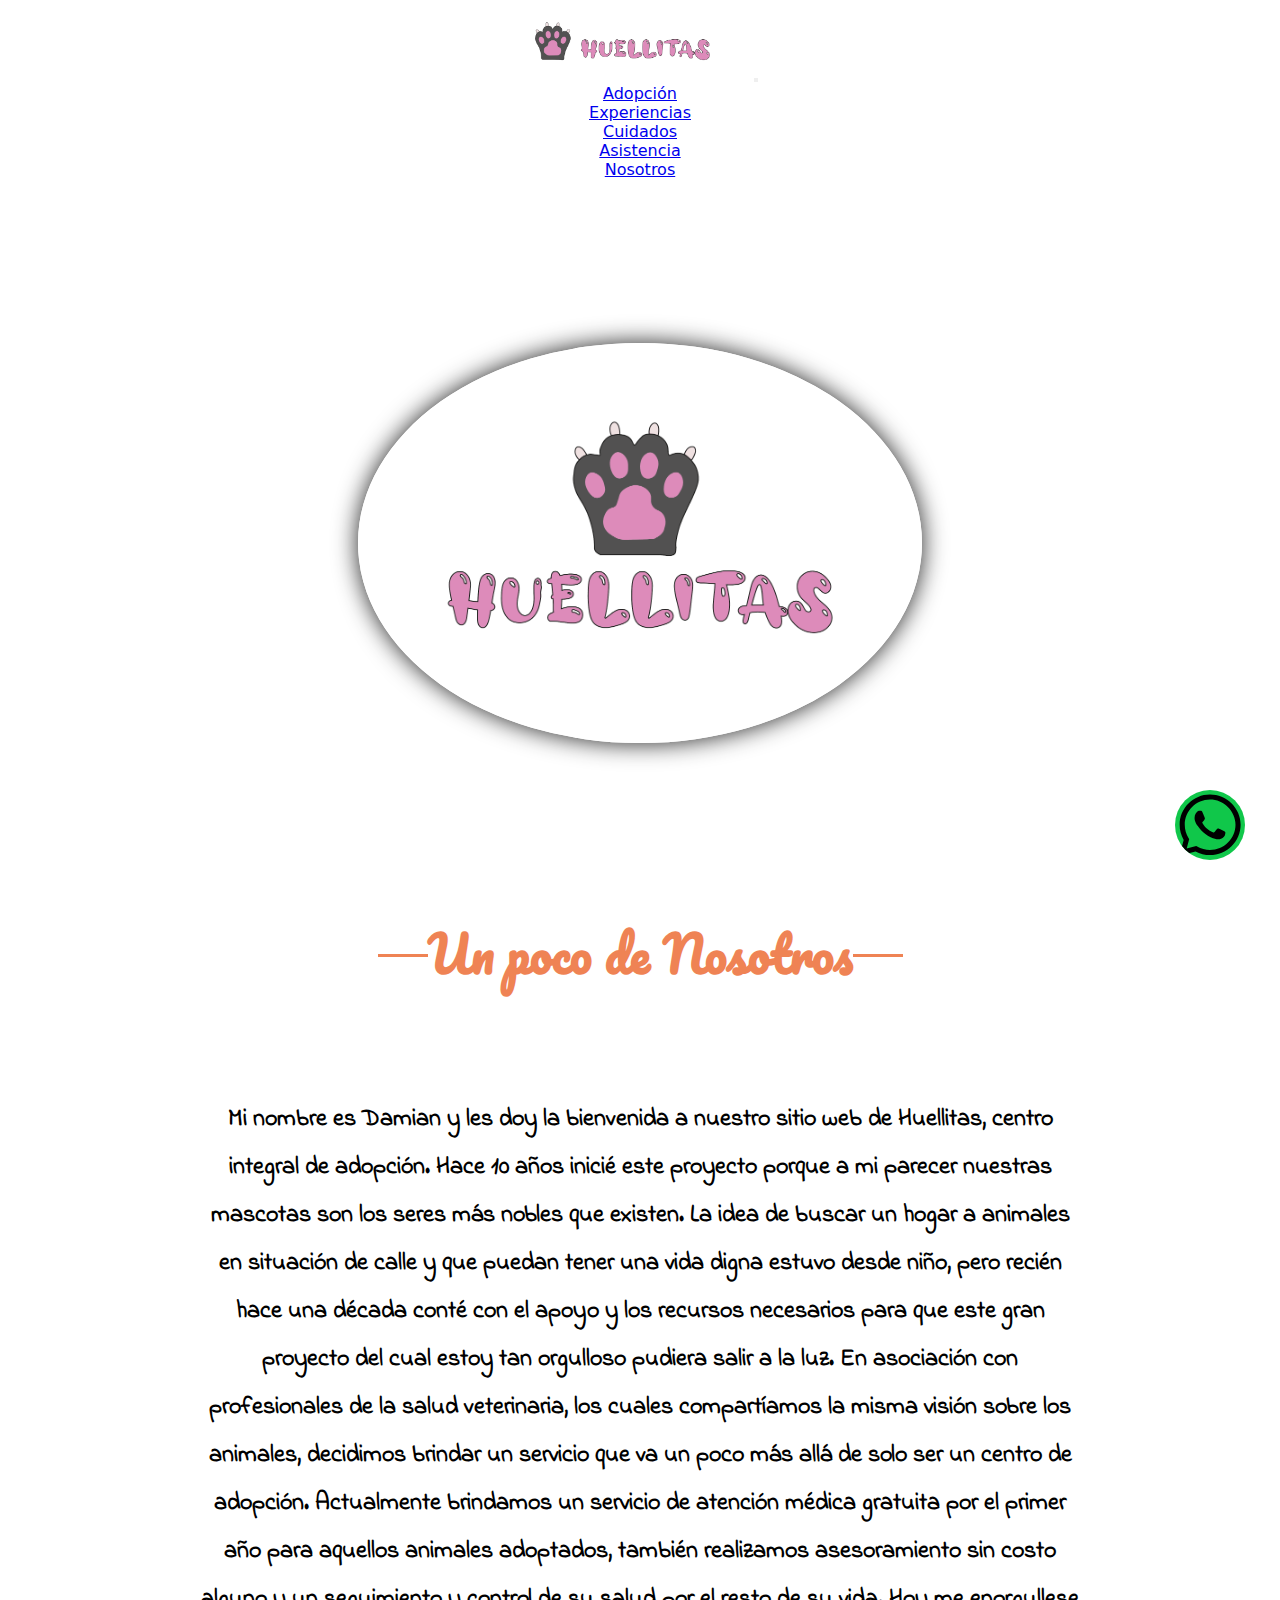
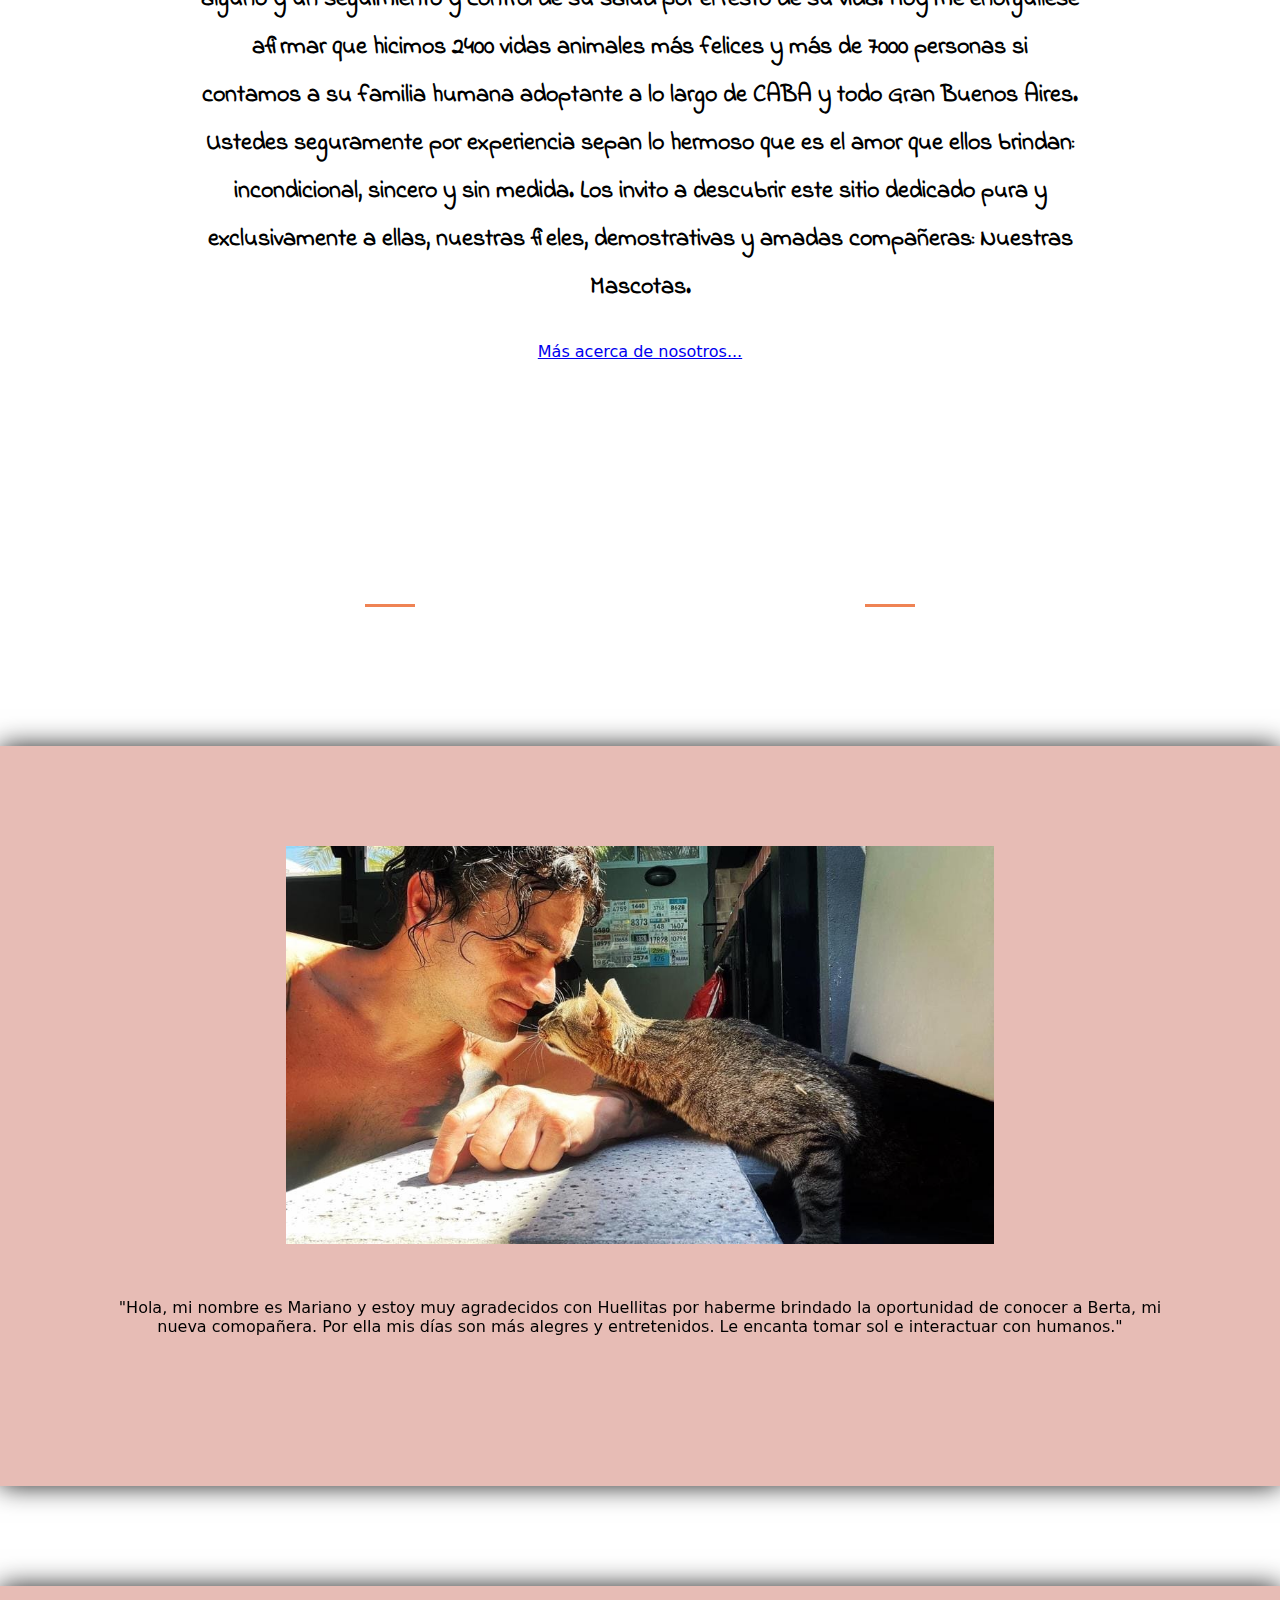
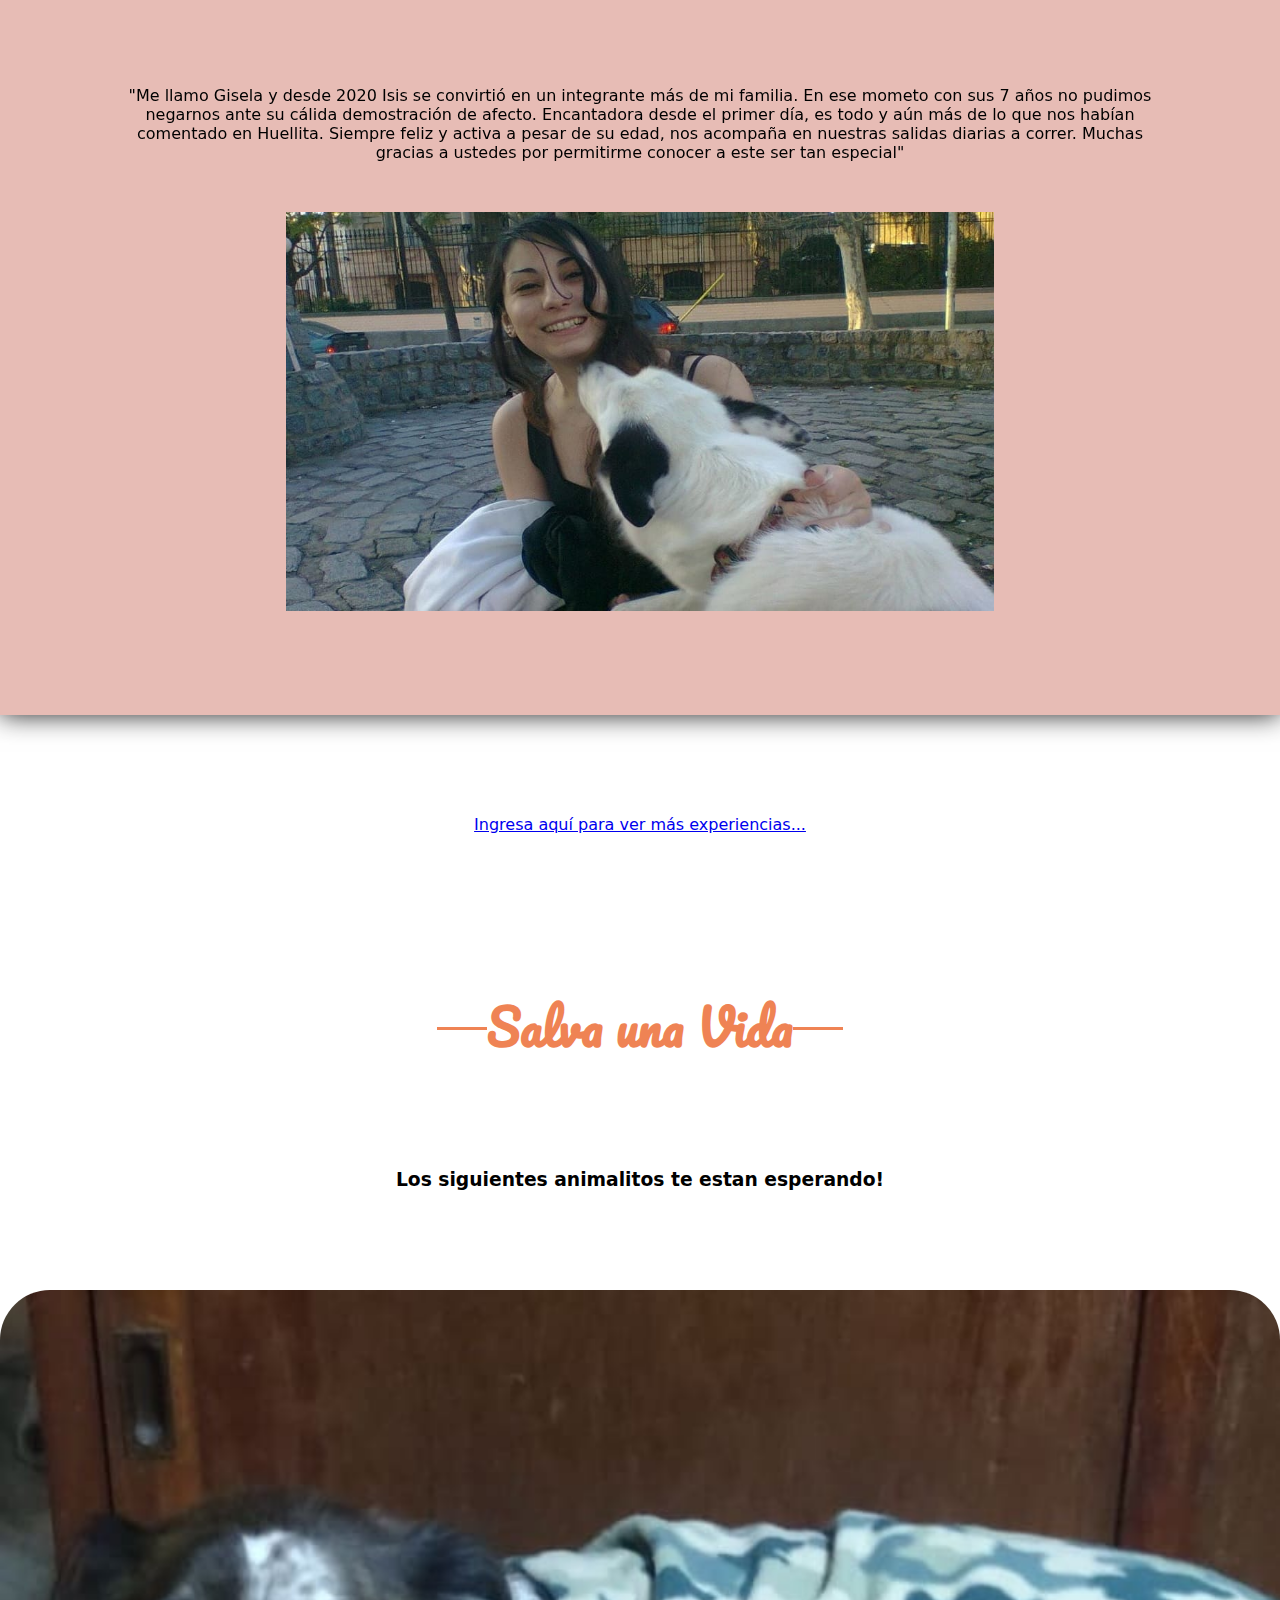
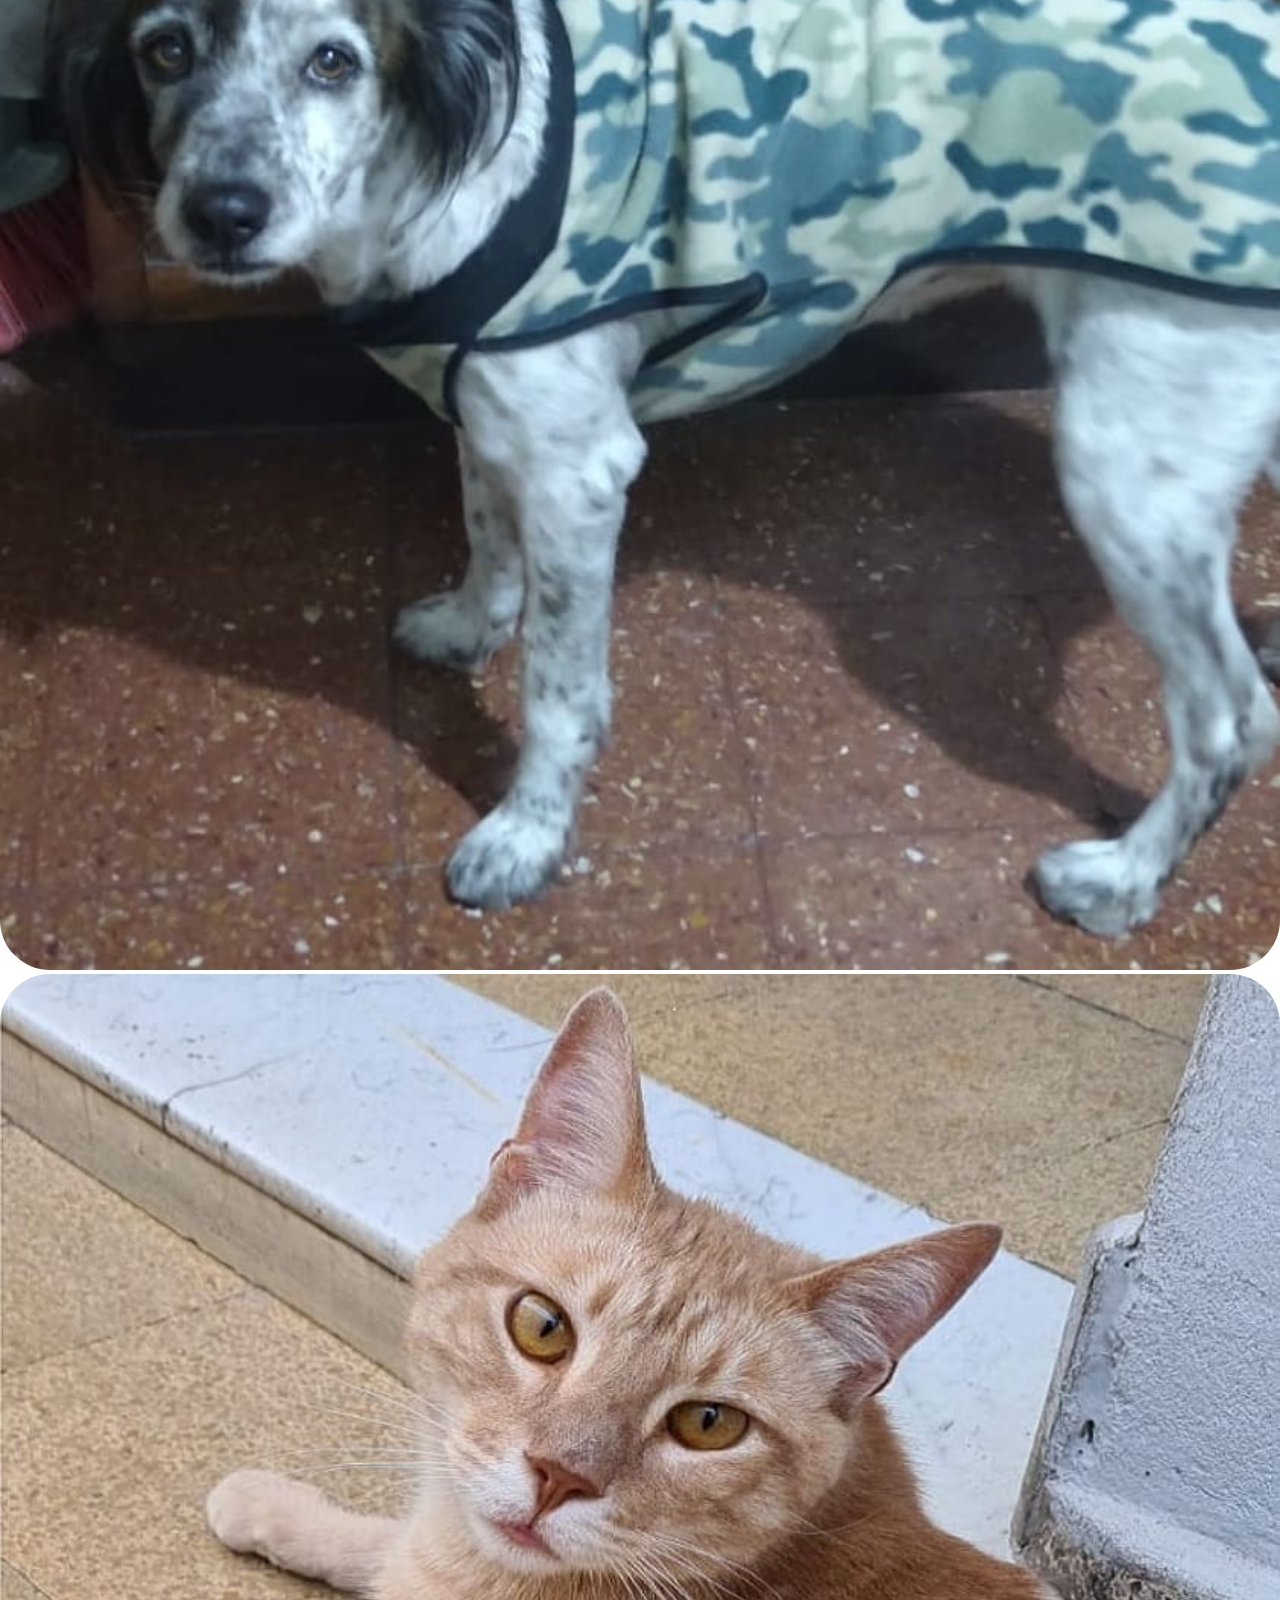
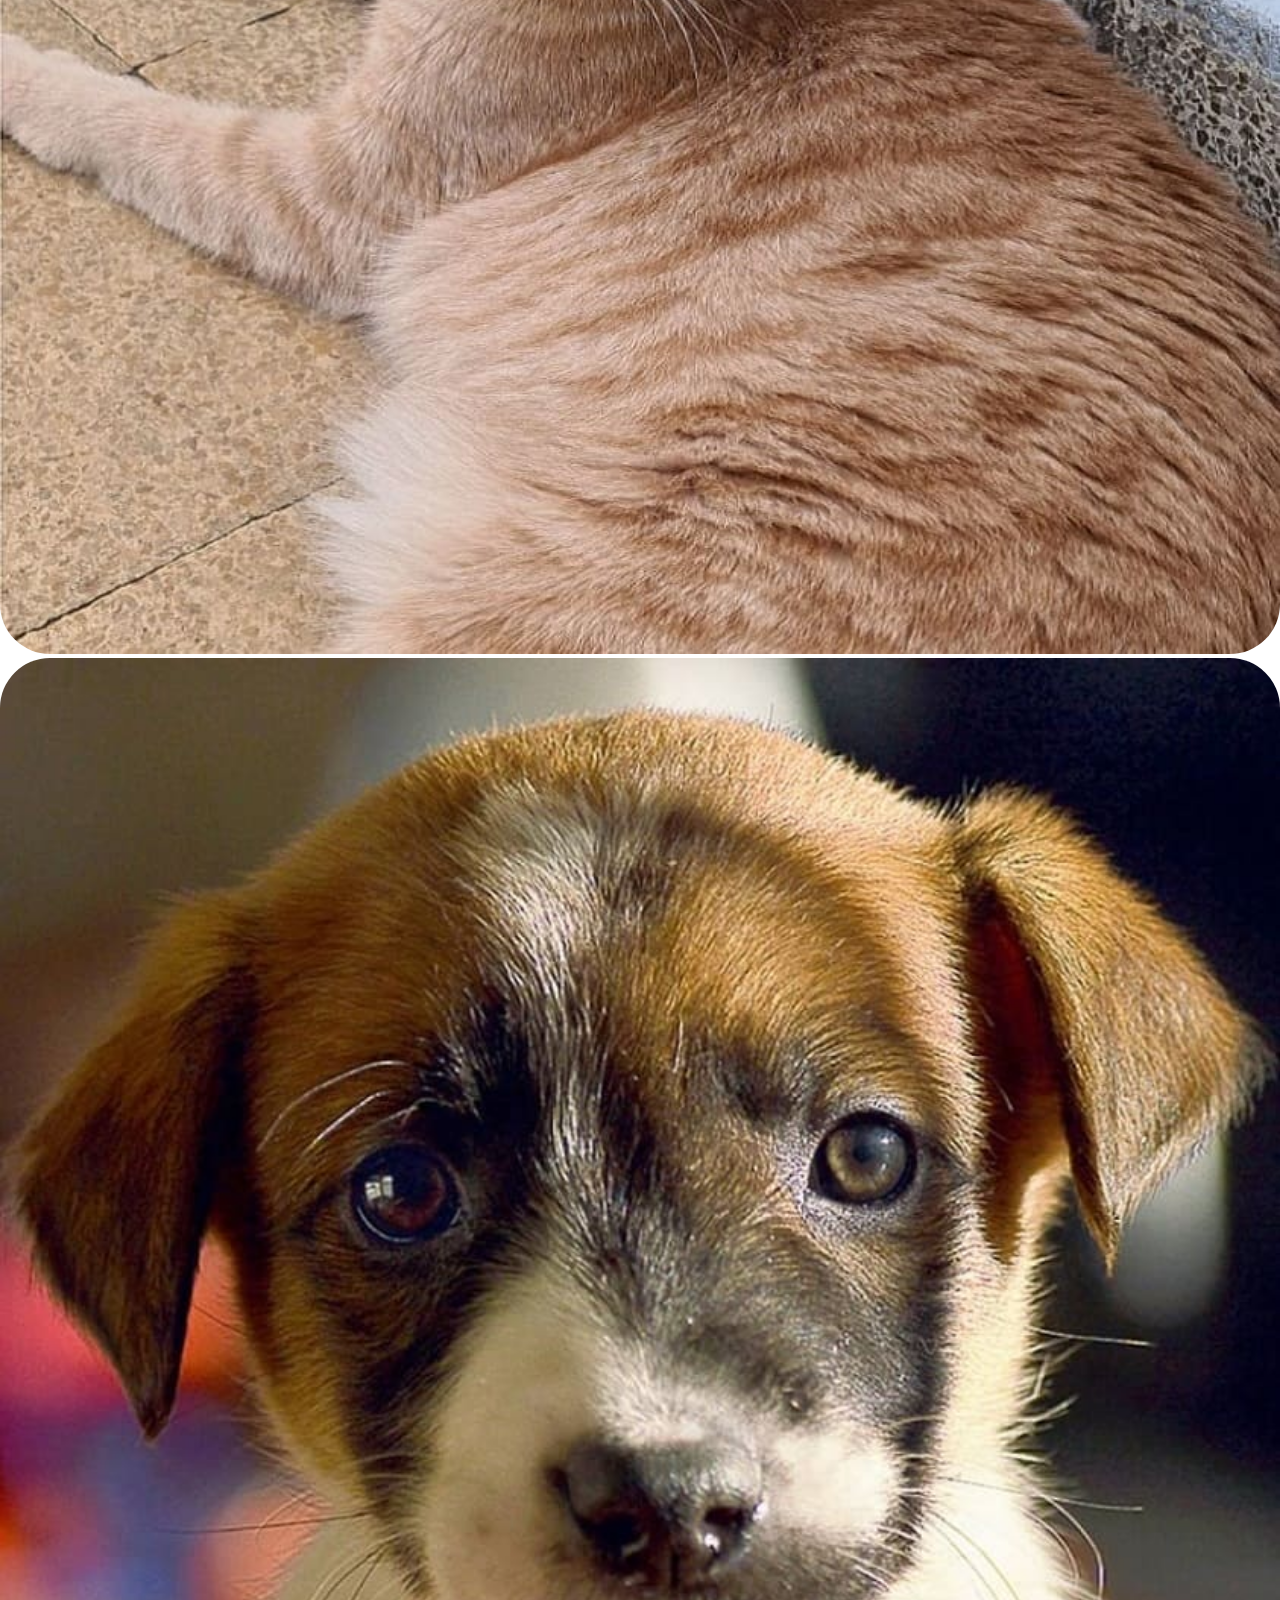
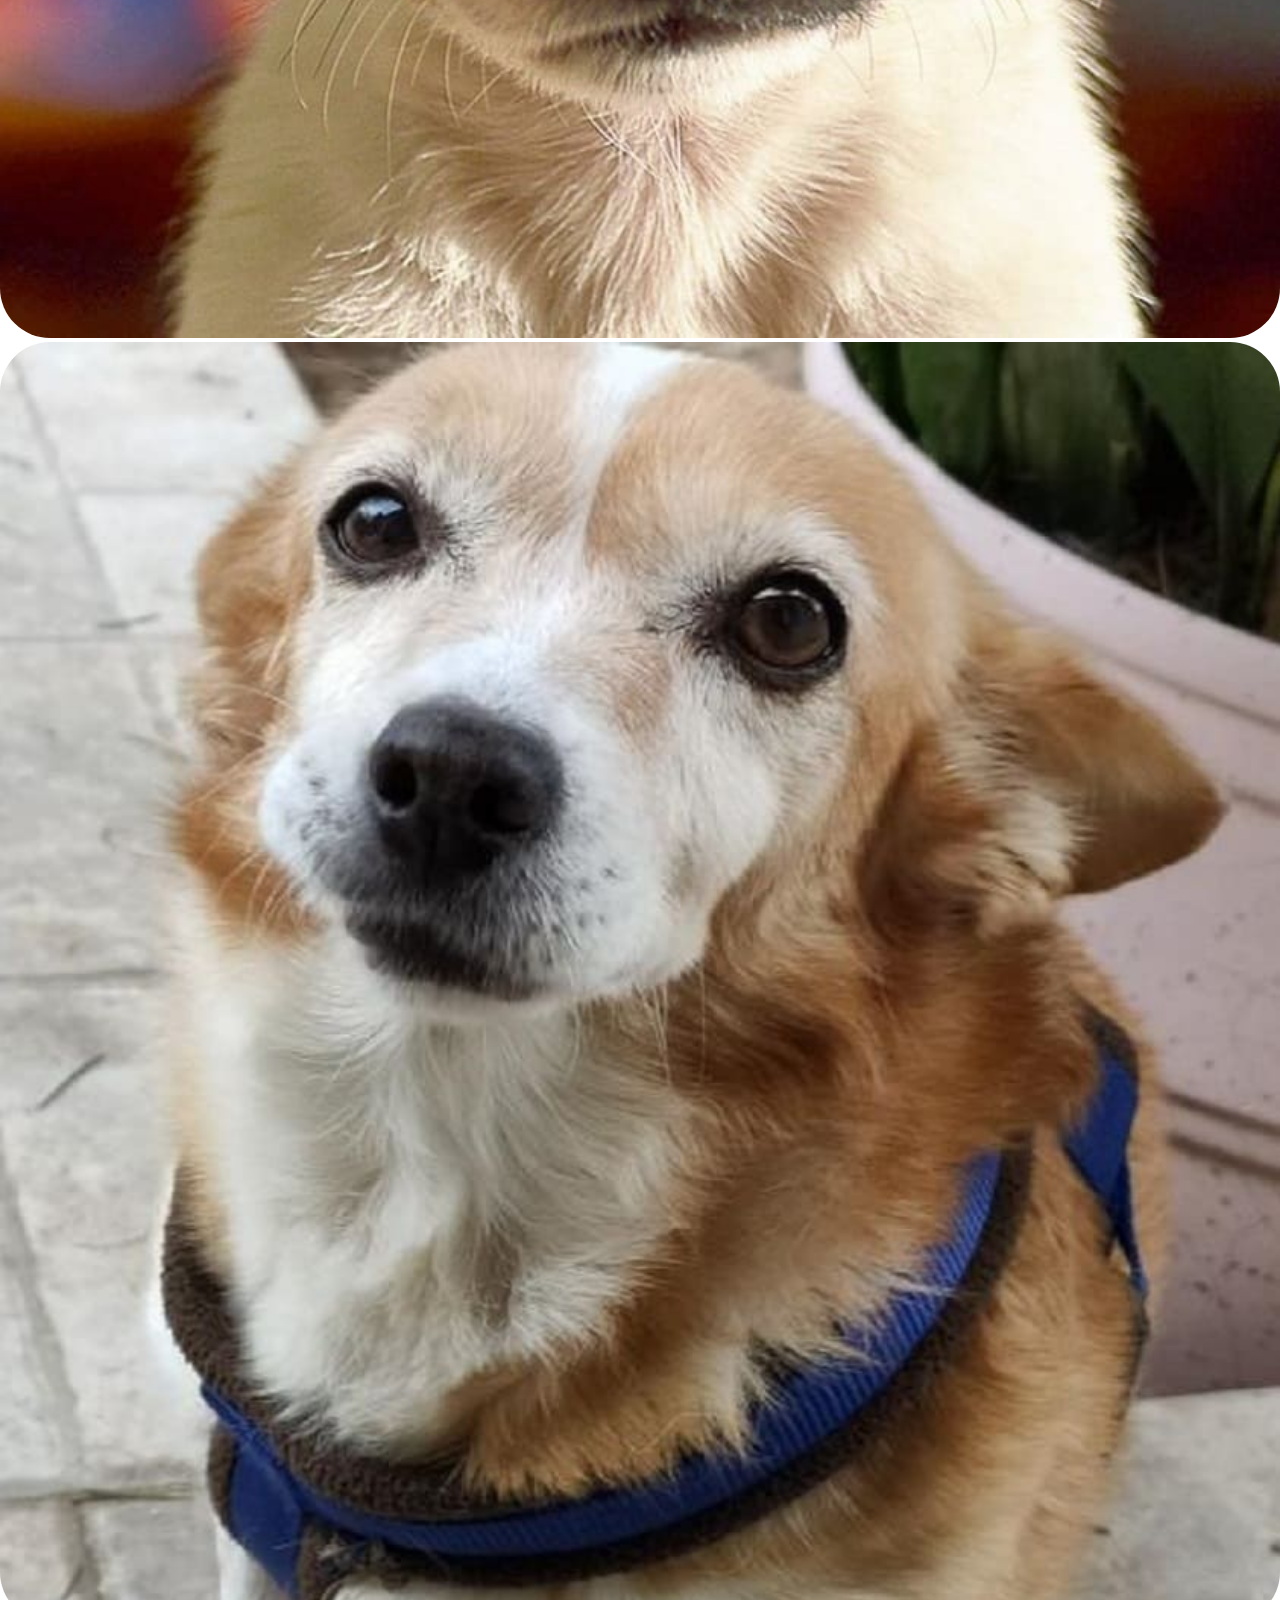
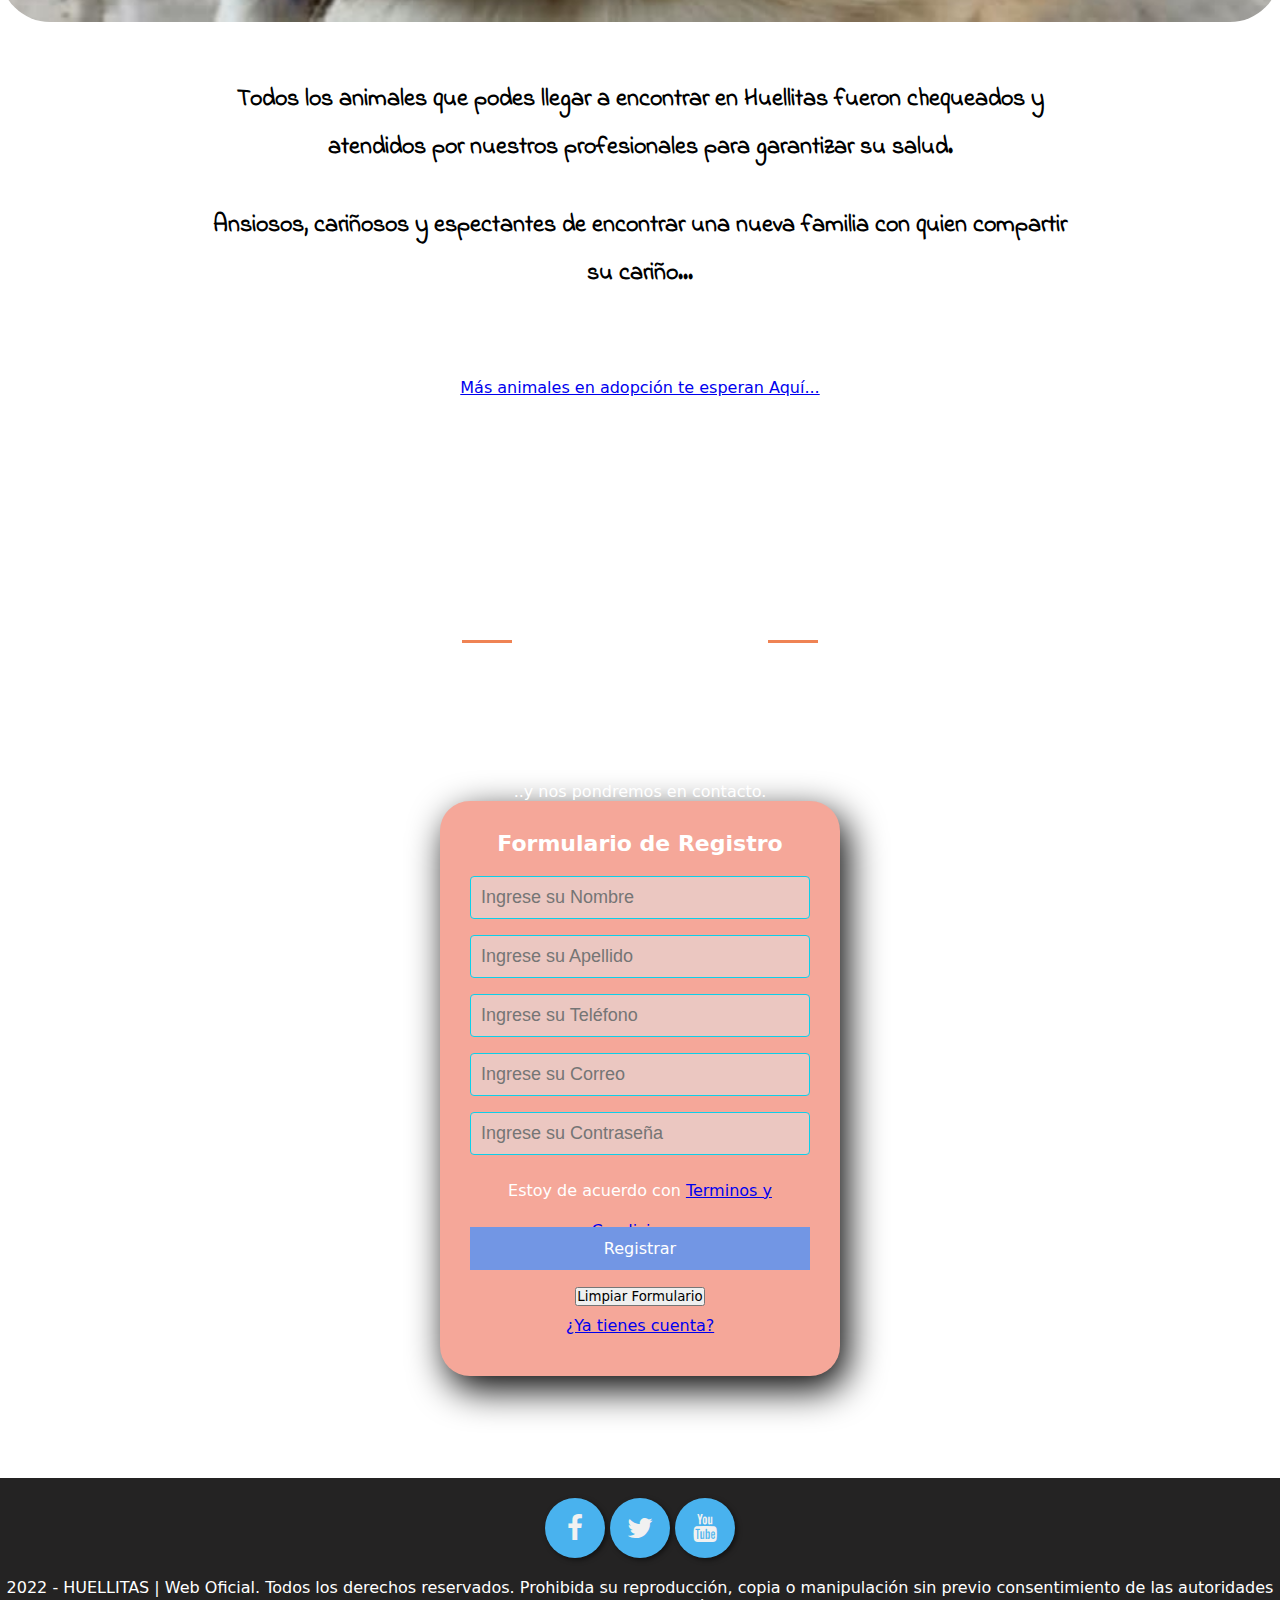
<file: index.html>
<!DOCTYPE html>
<html lang="en">

<head>
    <meta charset="UTF-8">
    <meta http-equiv="X-UA-Compatible" content="IE=edge">
    <meta name="viewport" content="width=device-width, initial-scale=1, shrink-to-fit=no">
    <meta name="description"
        content="Con la ayuda de Huellitas podes salvar una vida a cambio del amor incondicional que esta te otorgaria al ser parte de tu familia">
    <meta name="keyword" content="adopción, mascotas, veterinaria, perros, gatos">
    <!--CDN Bootstrap css-->
    <link href="https://cdn.jsdelivr.net/npm/bootstrap@5.3.0-alpha1/dist/css/bootstrap.min.css" rel="stylesheet"
        integrity="sha384-GLhlTQ8iRABdZLl6O3oVMWSktQOp6b7In1Zl3/Jr59b6EGGoI1aFkw7cmDA6j6gD" crossorigin="anonymous">
    <!--Icono página-->
    <link rel="icon" type="image/png" href="./assets/img/logo-png.png">
    <!--link: css-->
    <link rel="stylesheet" href="./css/main.css">
    <!--Google Fonts-->
    <link rel="preconnect" href="https://fonts.googleapis.com">
    <link rel="preconnect" href="https://fonts.gstatic.com" crossorigin>
    <link
        href="https://fonts.googleapis.com/css2?family=Indie+Flower&family=Pacifico&family=Roboto:wght@300&display=swap"
        rel="stylesheet">
    <!--Iconos Redes Sociales-->
    <link rel="stylesheet" href="https://stackpath.bootstrapcdn.com/font-awesome/4.7.0/css/font-awesome.min.css">
    <title>Huellitas</title>
</head>


<body>

    <!--Header / NAV-->
    <header>
        <section>
            <nav class="navbar navbar-expand-lg navbar-dark bg-dark fixed-top">
                <div class="container-fluid">
                    <a class="navbar-brand" href="#">
                        <a href="./index.html"><img class="logo_barra" src="./assets/img/logo1.png" alt="inicio"></a>
                    </a>
                    <button class="navbar-toggler" type="button" data-bs-toggle="collapse"
                        data-bs-target="#navbarSupportedContent" aria-controls="navbarSupportedContent"
                        aria-expanded="false" aria-label="Toggle navigation">
                        <span class="navbar-toggler-icon"></span>
                    </button>
                    <div class="collapse navbar-collapse" id="navbarSupportedContent">
                        <ul class="navbar-nav ms-auto mb-2 mb-lg-10">
                            <li class="nav-item">
                                <a class="nav-link" href="./pages/adopcion.html">Adopción</a>
                            </li>
                            <li class="nav-item">
                                <a class="nav-link" href="./pages/experiencias.html">Experiencias</a>
                            </li>
                            <li class="nav-item">
                                <a class="nav-link" href="./pages/cuidados.html">Cuidados</a>
                            </li>
                            <li class="nav-item">
                                <a class="nav-link" href="./pages/asistencia.html">Asistencia</a>
                            </li>
                            <li class="nav-item">
                                <a class="nav-link" href="./pages/nosotros.html">Nosotros</a>
                            </li>
                        </ul>
                    </div>
                </div>
            </nav>
        </section>
    </header>


    <main>
        <!--PORTADA-->
        <div class="background_portada background_wallpaper">
            <article>
                <img class="img_logo" src="./assets/img/logo.png" alt="Logo Huellitas">
            </article>
        </div>

        <!--UN POCO DE NOSOTROS-->
        <section clase="galeria_exp2">
            <h2>Un poco de Nosotros</h2>
            <p class="p1">
                Mi nombre es Damian y les doy la bienvenida a nuestro sitio web de Huellitas, centro integral de
                adopción.
                Hace 10 años inicié este proyecto porque a mi parecer nuestras mascotas son los seres más nobles que
                existen.
                La idea de buscar un hogar a animales en situación de calle y que puedan tener una vida digna estuvo
                desde niño, pero recién hace una década conté con el apoyo y los recursos necesarios para que este gran
                proyecto del cual estoy tan orgulloso pudiera salir a la luz.
                En asociación con profesionales de la salud veterinaria, los cuales compartíamos la misma visión sobre
                los animales, decidimos brindar un servicio que va un poco más allá de solo ser un centro de adopción.
                Actualmente brindamos un servicio de atención médica gratuita por el primer año para aquellos animales
                adoptados, también realizamos asesoramiento sin costo alguno y un seguimiento y control de su salud por
                el resto de su vida.
                Hoy me enorgullese afirmar que hicimos 2400 vidas animales más felices y más de 7000 personas si
                contamos a su familia humana adoptante a lo largo de CABA y todo Gran Buenos Aires.
                Ustedes seguramente por experiencia sepan lo hermoso que es el amor que ellos brindan: incondicional,
                sincero y sin medida.
                Los invito a descubrir este sitio dedicado pura y exclusivamente a ellas, nuestras fieles, demostrativas
                y amadas compañeras: Nuestras Mascotas.</p>
            <a href="./pages/nosotros.html">Más acerca de nosotros...</a>
        </section>
        <div class="div_salto100"></div>

        <!--NUESTRAS EXPERIENCIAS-->
        <section class="background_exp background_wallpaper padding_bot100 ">
            <h2 class="titulo_alt">Nuestras Experiencias</h2>
            <article class="inst blur sin_padding row">
                <div class="col-xxl-6 col-xl-6 col-md-12 col-sm-12 sin_padding">
                    <img src="./assets/img/imagen1.jpg" alt="persona con mascota">
                </div>
                <div class="col-xxl-6 col-xl-6 col-md-12 col-sm-12 sin_padding">
                    <p class="p3 letter_back div_bot100">"Hola, mi nombre es Mariano y estoy muy agradecidos con
                        Huellitas por haberme brindado la oportunidad de conocer a Berta, mi nueva comopañera. Por ella
                        mis días son más alegres y entretenidos. Le encanta tomar sol e interactuar con humanos."</p>
                </div>
            </article>
            <div class="div_bot100"></div>
            <article class="inst blur sin_padding row">
                <div class="col-xxl-6 col-xl-6 col-md-12 col-sm-12 sin_padding">
                    <p class="p3 letter_back div_top50">"Me llamo Gisela y desde 2020 Isis se convirtió en un integrante
                        más de mi familia. En ese mometo con sus 7 años no pudimos negarnos ante su cálida demostración
                        de afecto. Encantadora
                        desde el primer día, es todo y aún más de lo que nos habían comentado en Huellita. Siempre feliz
                        y activa a pesar de su edad, nos acompaña en nuestras salidas diarias a correr. Muchas gracias a
                        ustedes por permitirme conocer a este ser tan especial"
                    </p>
                </div>
                <div class="col-xxl-6 col-xl-6 col-md-12 col-sm-12 sin_padding">
                    <img src="./assets/img/imagen2.jpg" alt="persona con mascota">
                </div>
            </article>
        </section>
        <a href="./pages/experiencias.html">Ingresa aquí para ver más experiencias...</a>
        <div class="div_salto50"></div>


        <!--SALVA UNA VIDA-->
        <h2>Salva una Vida</h2>
        <h3 class="div_bot100">Los siguientes animalitos te estan esperando!</h3>
        <section>
            <article class="row sin_padding galeria_adop ">
                <div class="col-xxl-3 col-lg-3 col-md-3 col-sm-12">
                    <img src="./assets/img/imagen3.jpg" alt="animal en adopcion">
                </div>
                <div class="col-xxl-3 col-lg-3 col-md-3 col-sm-12">
                    <img src="./assets/img/imagen4.jpg" alt="animal en adopcion">
                </div>
                <div class="col-xxl-3 col-lg-3 col-md-3 col-sm-12">
                    <img src="./assets/img/imagen5.jpg" alt="animal en adopcion">
                </div>
                <div class="col-xxl-3 col-lg-3 col-md-3 col-sm-12">
                    <img src="./assets/img/imagen6.jpg" alt="animal en adopcion">
                </div>

                <div class="padding_bot50 padding_top50">
                    <p class="p1"> Todos los animales que podes llegar a encontrar en Huellitas fueron chequeados y
                        atendidos por nuestros profesionales para garantizar su salud. </p>
                    <p class="p1">Ansiosos, cariñosos y espectantes de
                        encontrar una nueva familia con quien compartir su cariño...</p>
                </div>
            </article>
        </section>

        <section class="galeria_adop div_bot100">
            <div>
                <a href="./pages/adopcion.html">Más animales en adopción te esperan Aquí...</a>
            </div>
        </section>

        <!--REGISTRATE-->
        <section class="background_wallpaper background_form">
            <h2 class="titulo_alt">Registrate...</h2>
            <p class="letter_alt">..y nos pondremos en contacto.</p>
            <article class="form-register">
                <form>
                    <h4>Formulario de Registro</h4>
                    <input class="controls" type="text" name="nombres" id="nombres" placeholder="Ingrese su Nombre"
                        required>
                    <input class="controls" type="text" name="apellidos" id="apellidos"
                        placeholder="Ingrese su Apellido" required>
                    <input class="controls" type="text" name="telefono" id="correo" placeholder="Ingrese su Teléfono"
                        required>
                    <input class="controls" type="email" name="correo" id="correo" placeholder="Ingrese su Correo"
                        required>
                    <input class="controls" type="password" name="nombres" id="nombres"
                        placeholder="Ingrese su Contraseña" required>
                    <p>Estoy de acuerdo con <a href="#">Terminos y Condiciones</a></p>
                    <input class="button" type="submit" value="Registrar">
                    <input class="" type="reset" value="Limpiar Formulario">
                    <p><a href="#">¿Ya tienes cuenta?</a></p>
            </article>
        </section>



        <!--Botón WSP-->
        <div>
            <a href="https://api.whatsapp.com/send?phone=987654321" class="btn-wsp" target="_blank">
                <img class="btn_wsp" src="./assets/img/whatsapp.svg" alt="icono wsp">
            </a>
        </div>
    </main>

    <footer>
        <!--Botones Redes Sociales-->
        <div>
            <section class="buttons">
                <a href="https://www.facebook.com/" class="fa fa-facebook" target="_blank"></a>
                <a href="https://www.twitter.com/" class="fa fa-twitter" target="_blank"></a>
                <a href="https://www.youtube.com/watch?v=wTZ2UCcoz_o" class="fa fa-youtube" target="_blank"></a>
            </section>
        </div>

        <!--Derechos Reservados-->
        <p class="sin_padding">2022 - HUELLITAS | Web Oficial. Todos los derechos reservados. Prohibida su reproducción,
            copia o manipulación sin previo consentimiento de las autoridades pertinentes a esta página.</p>
    </footer>

    <!--CDN Bootstrap JS-->
    <script src="https://cdn.jsdelivr.net/npm/bootstrap@5.3.0-alpha1/dist/js/bootstrap.bundle.min.js"
        integrity="sha384-w76AqPfDkMBDXo30jS1Sgez6pr3x5MlQ1ZAGC+nuZB+EYdgRZgiwxhTBTkF7CXvN"
        crossorigin="anonymous"></script>
</body>

</html>
</file>
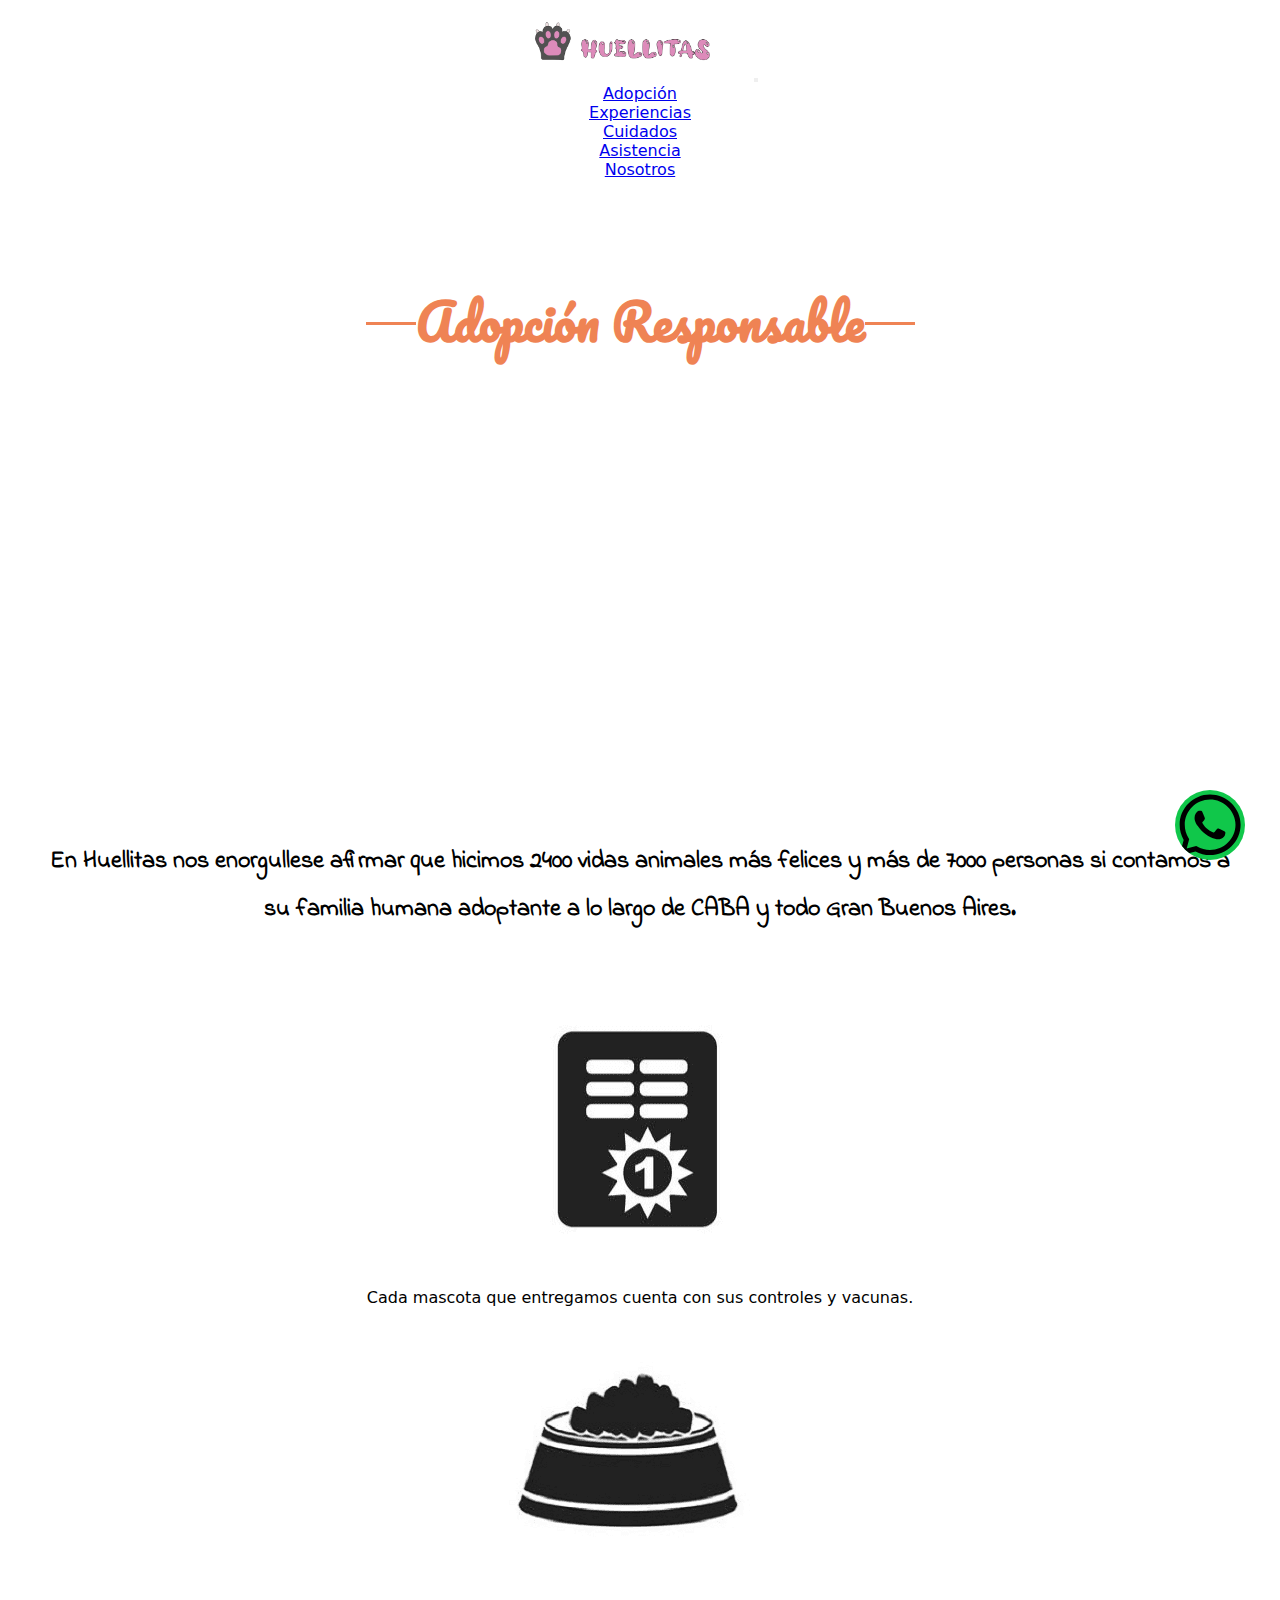
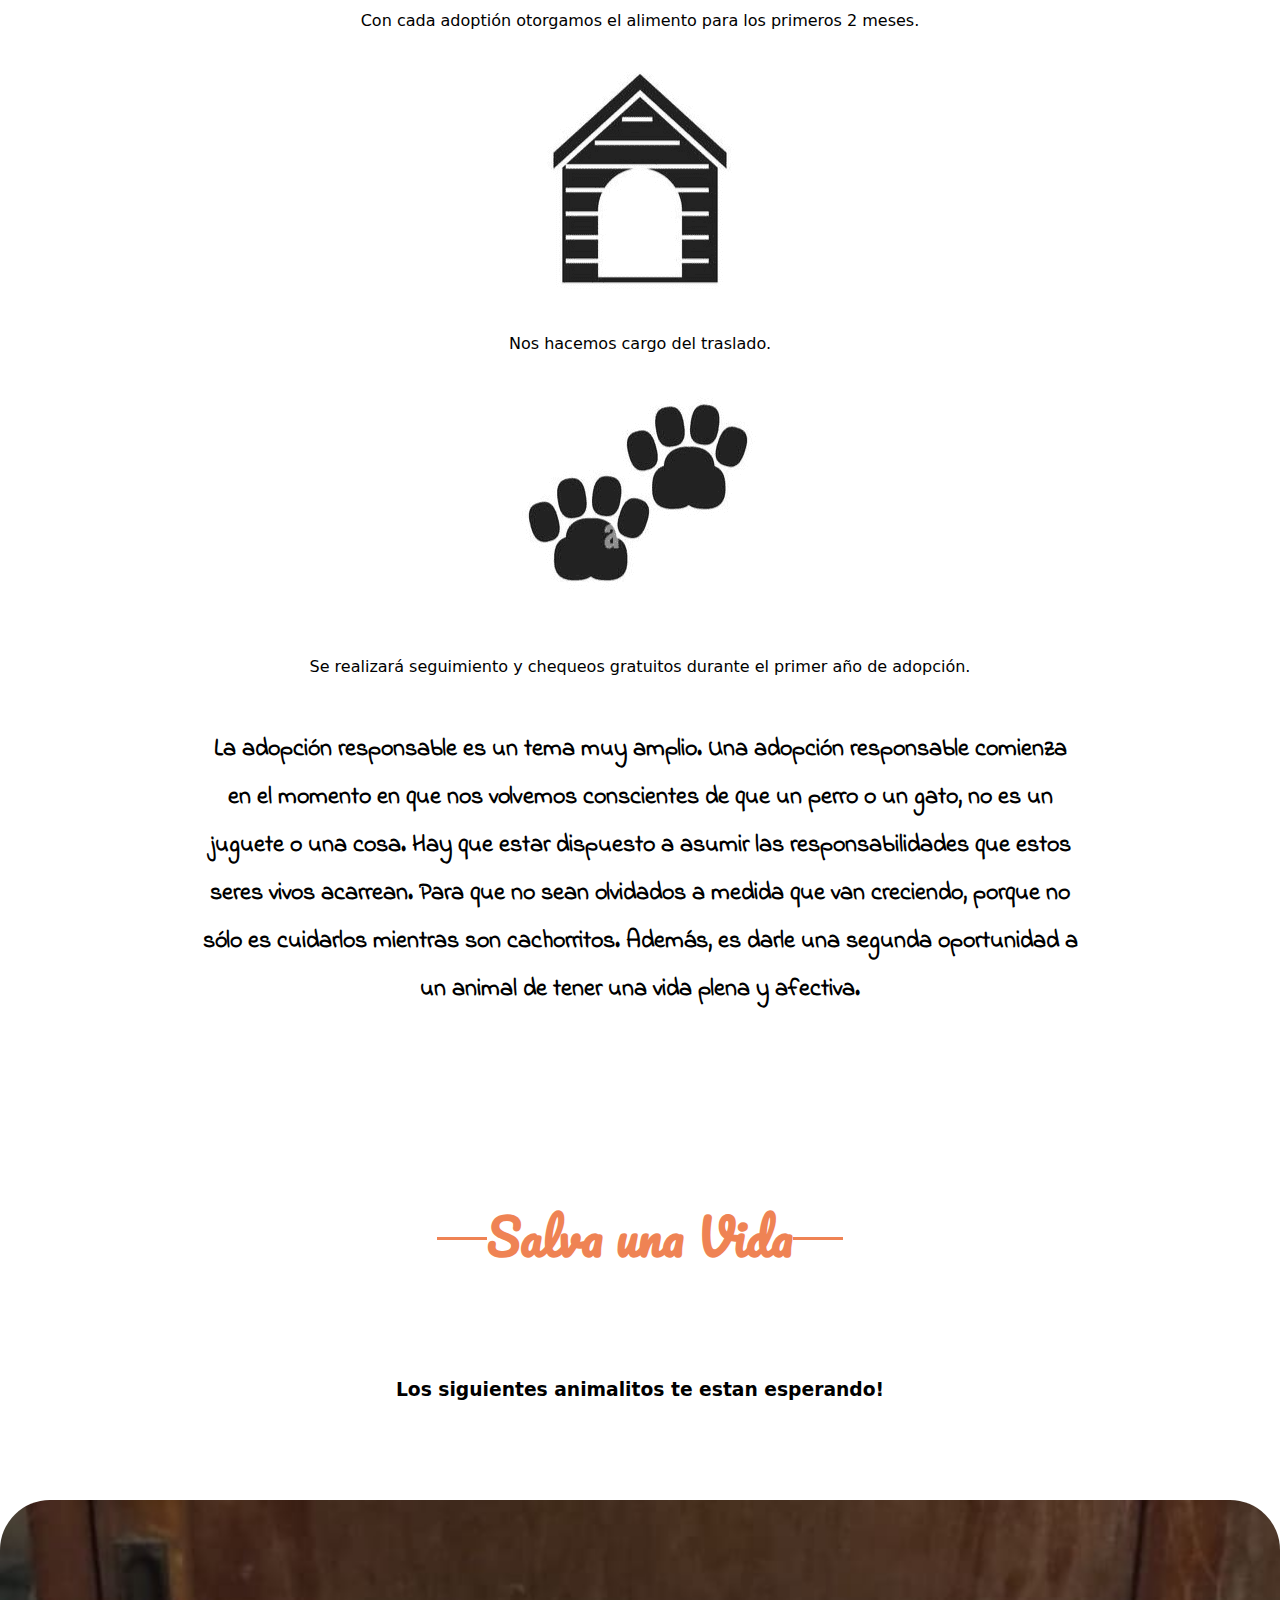
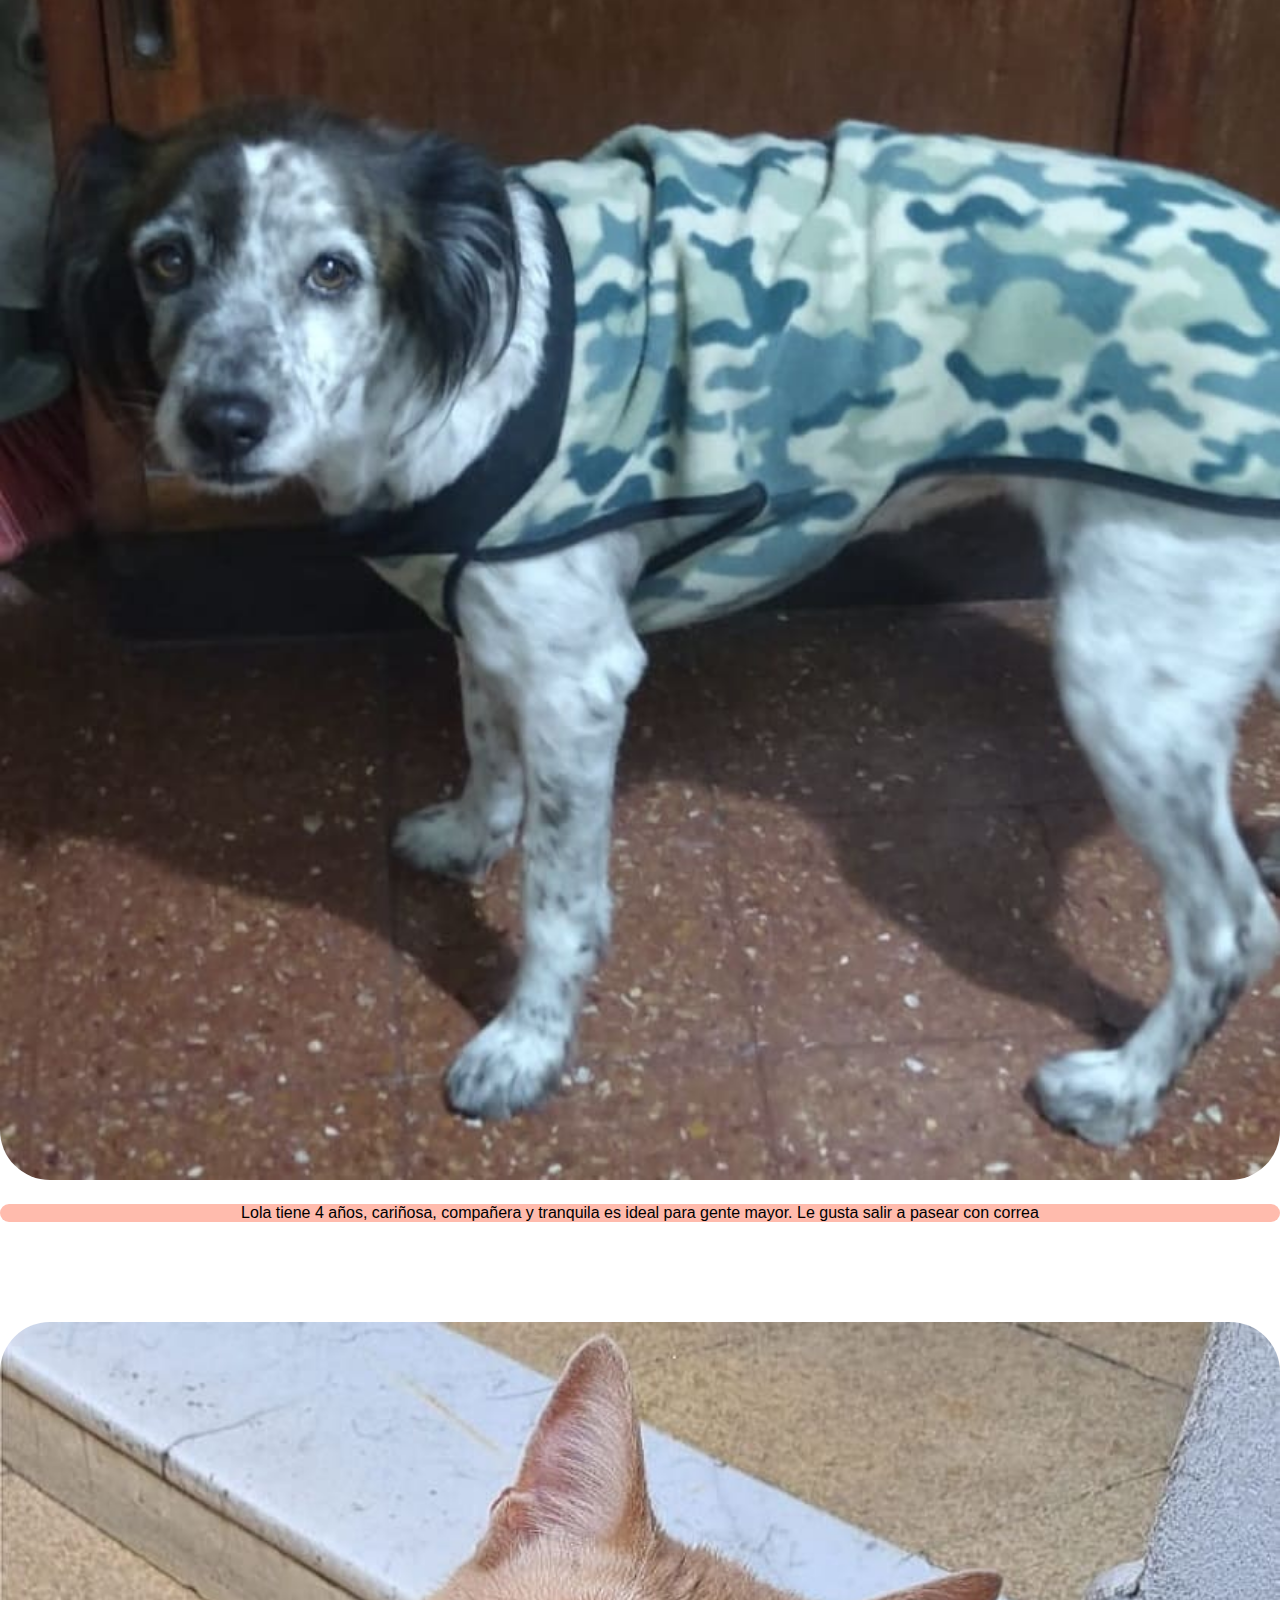
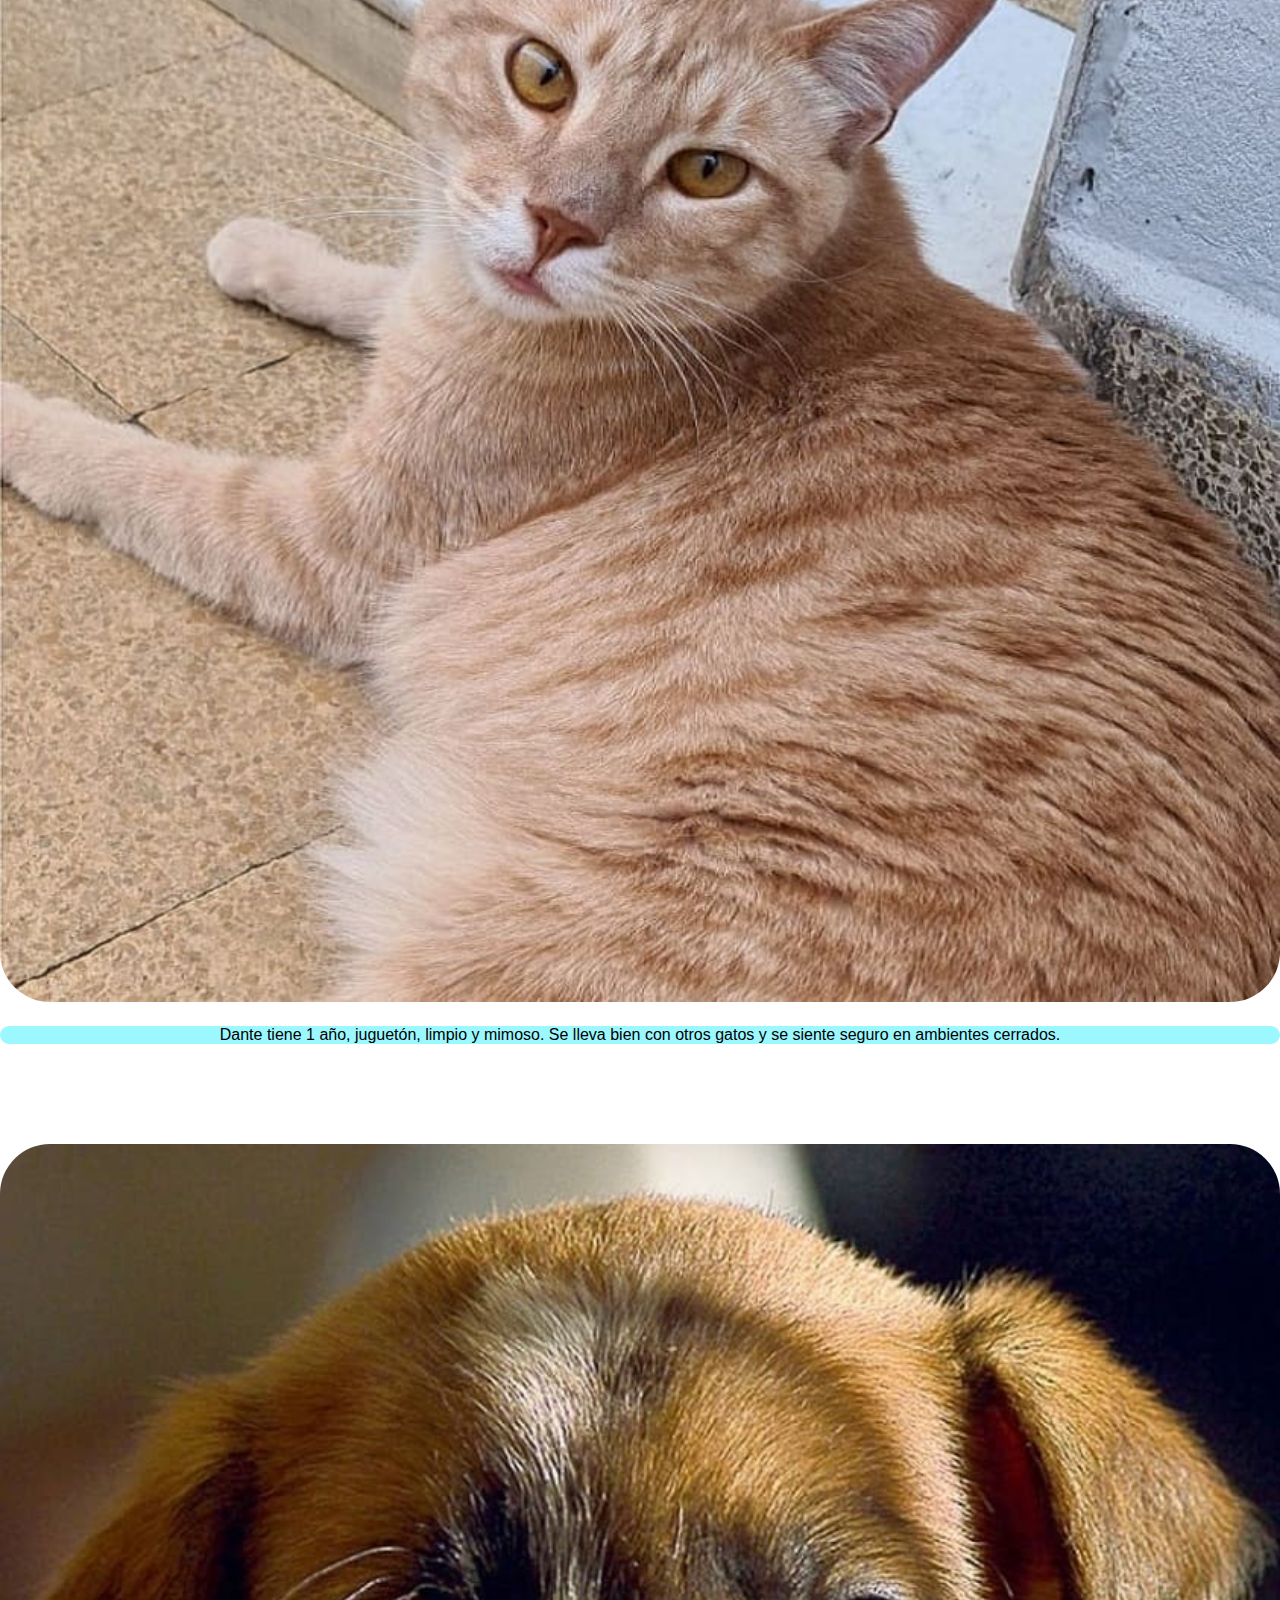
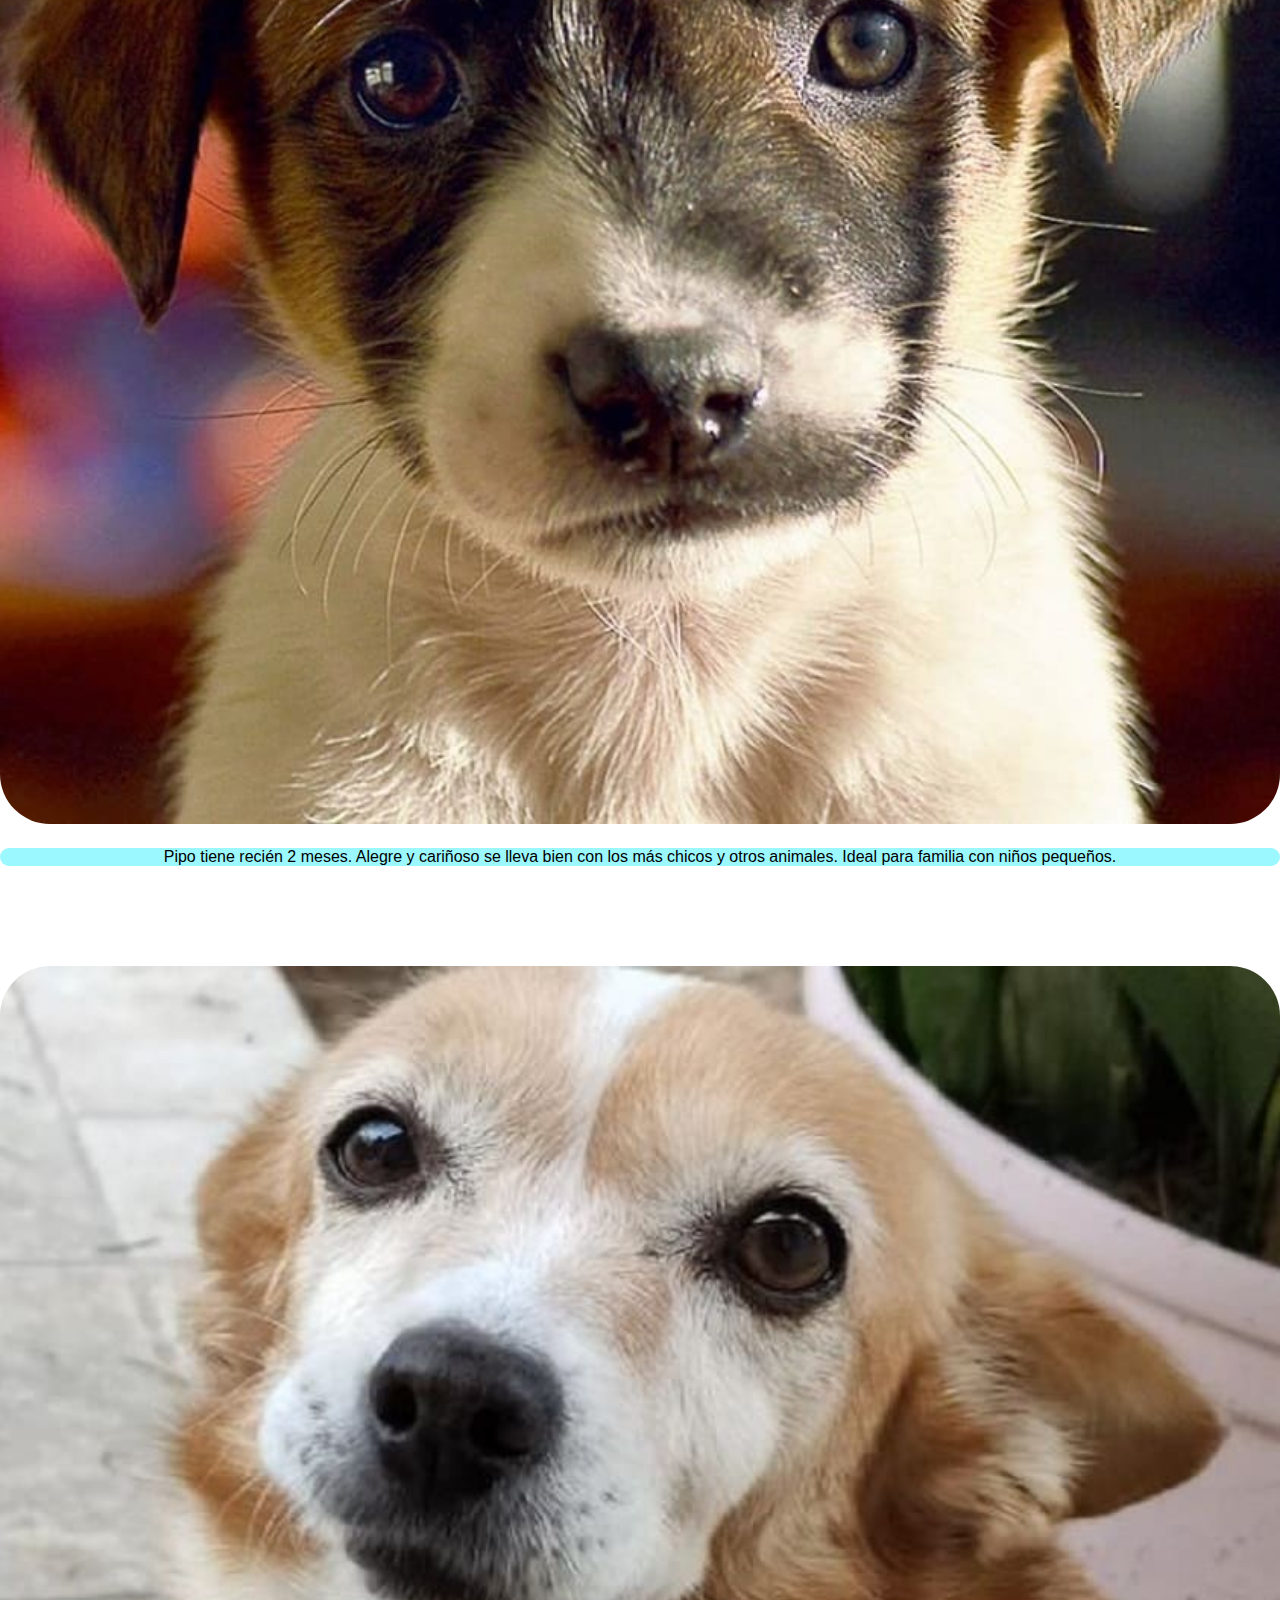
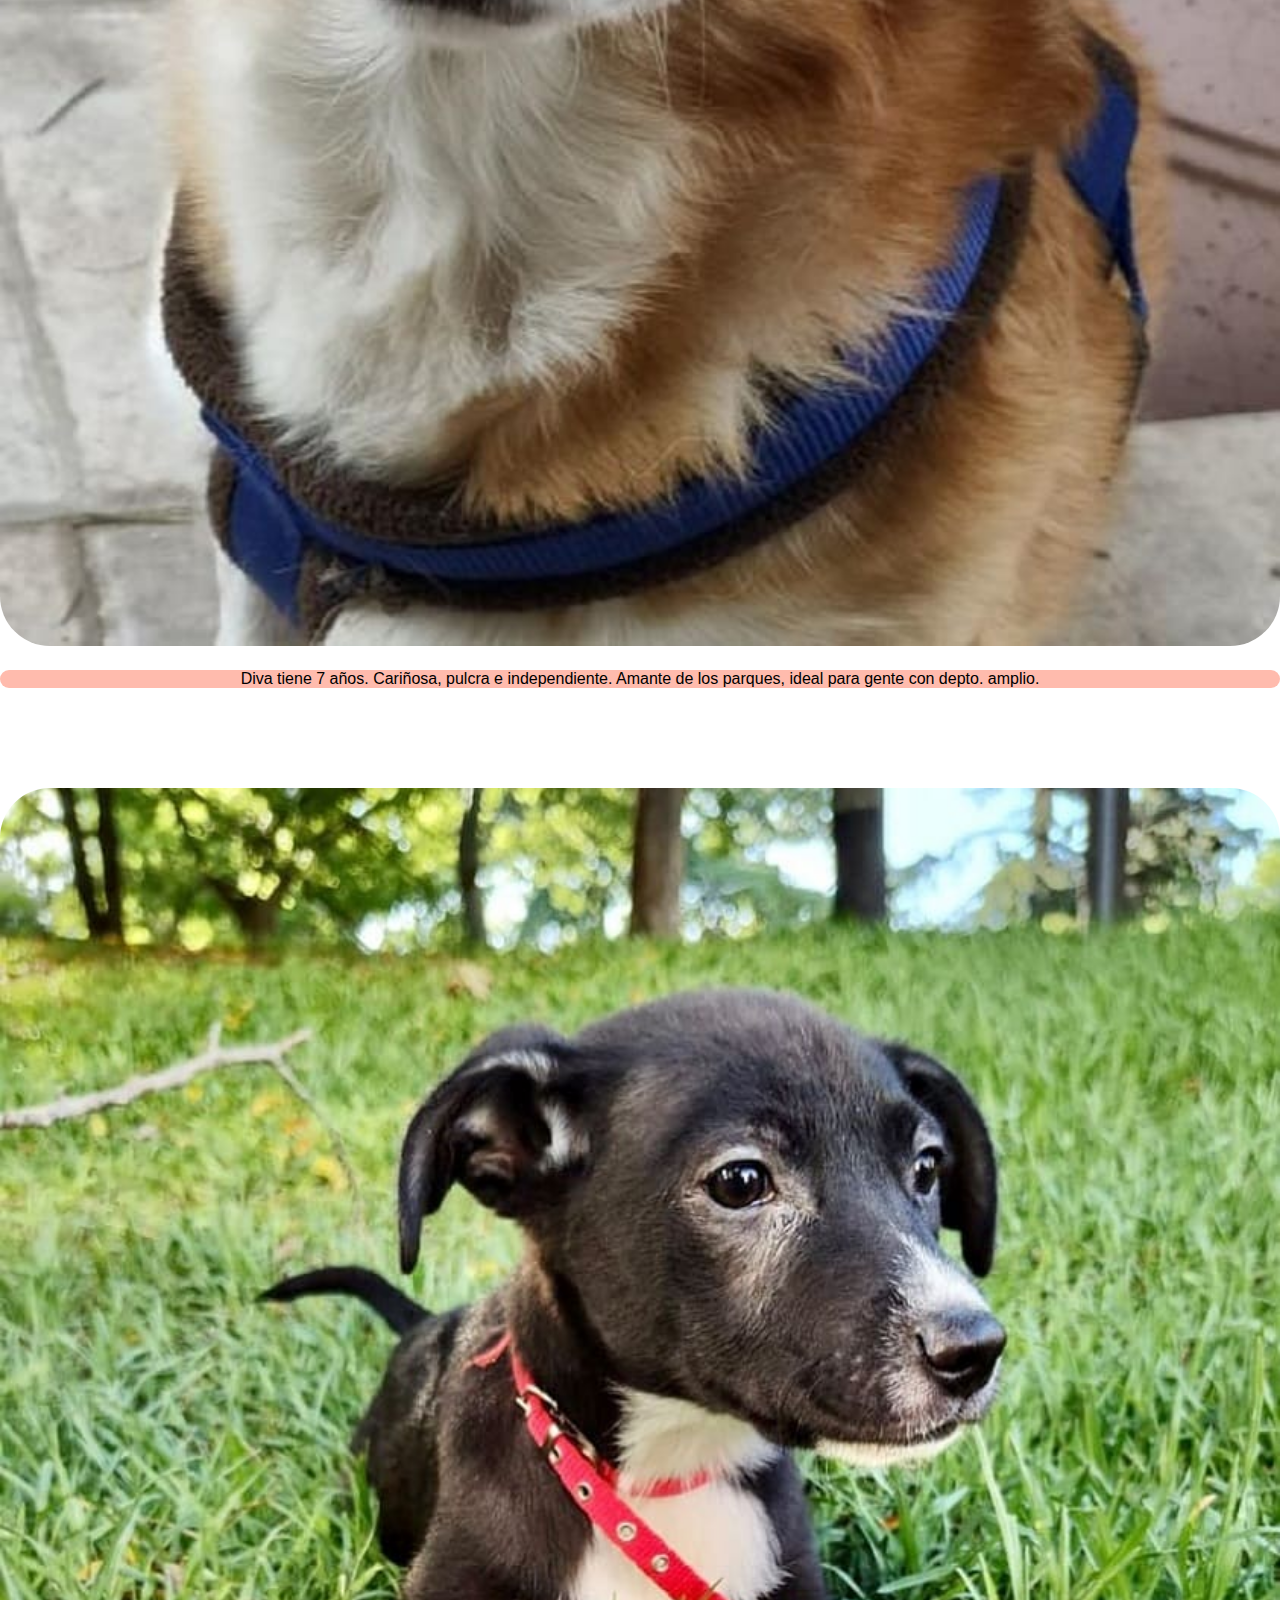
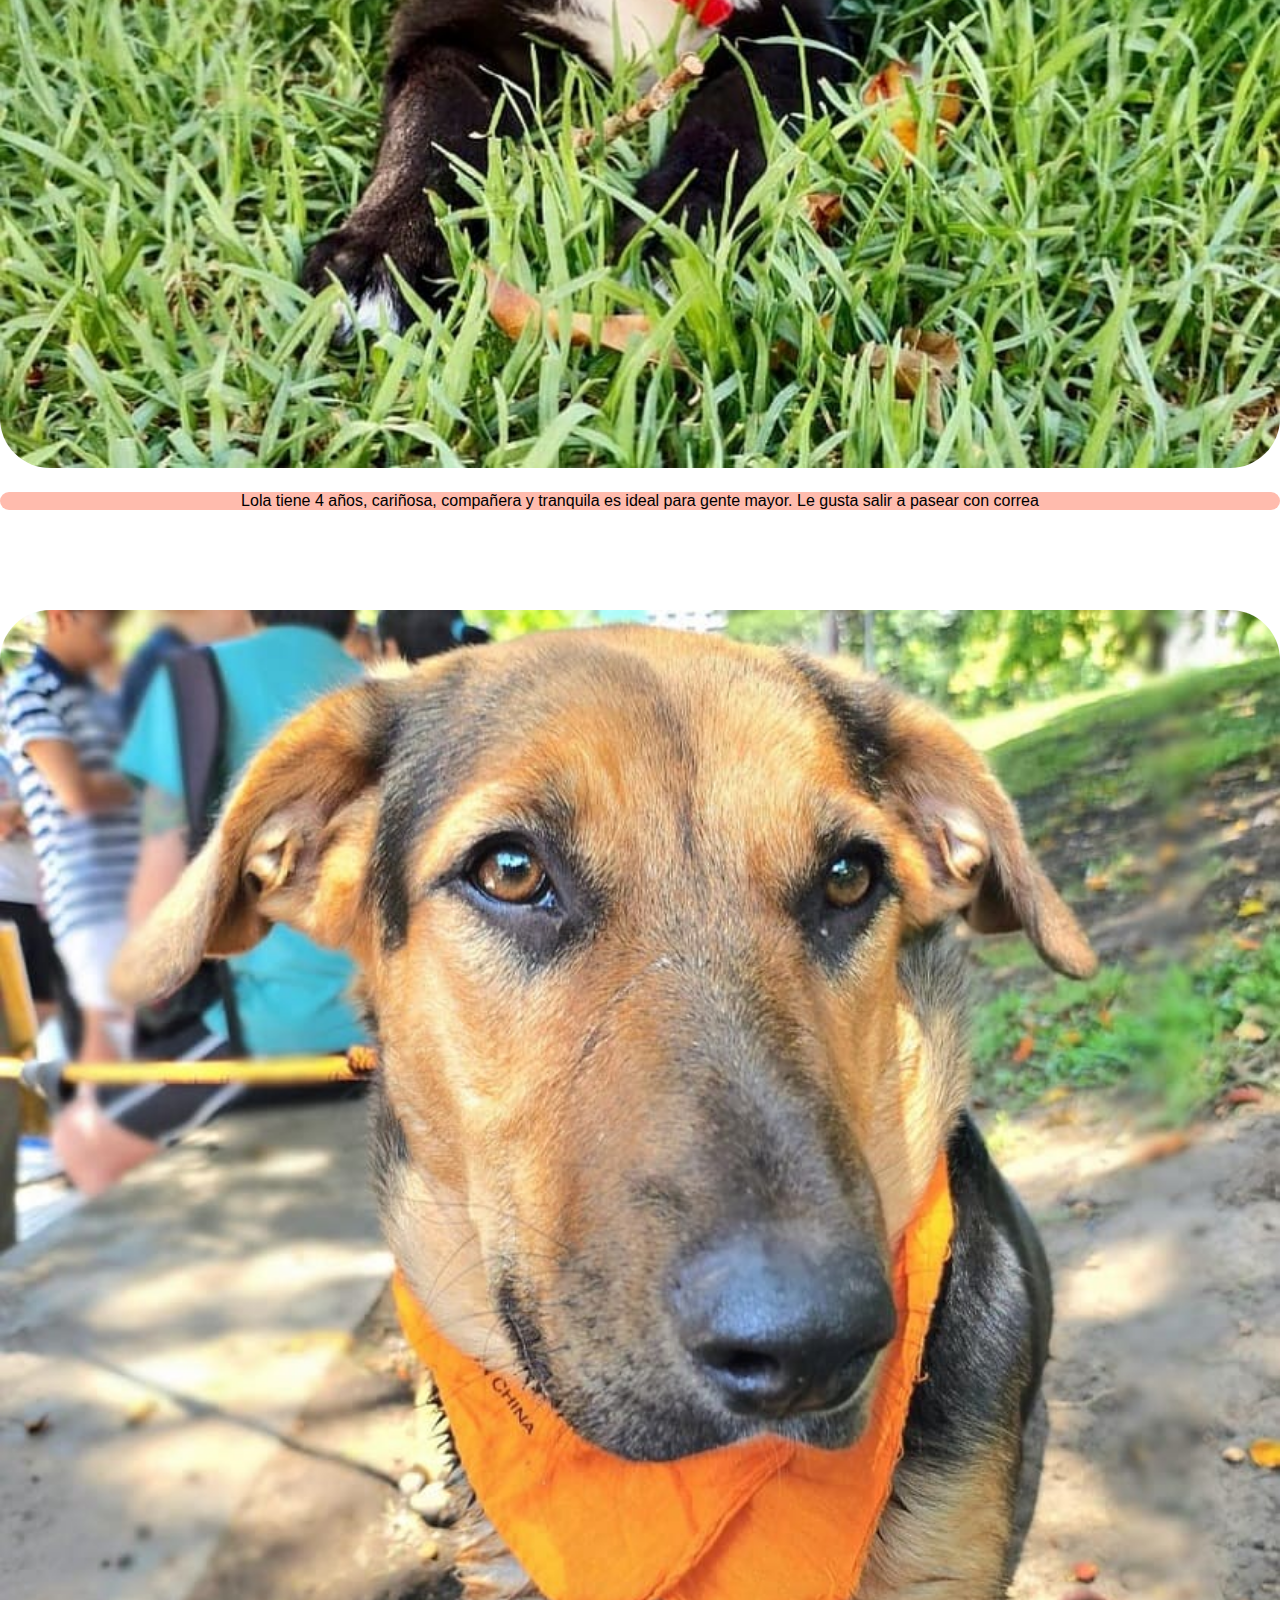
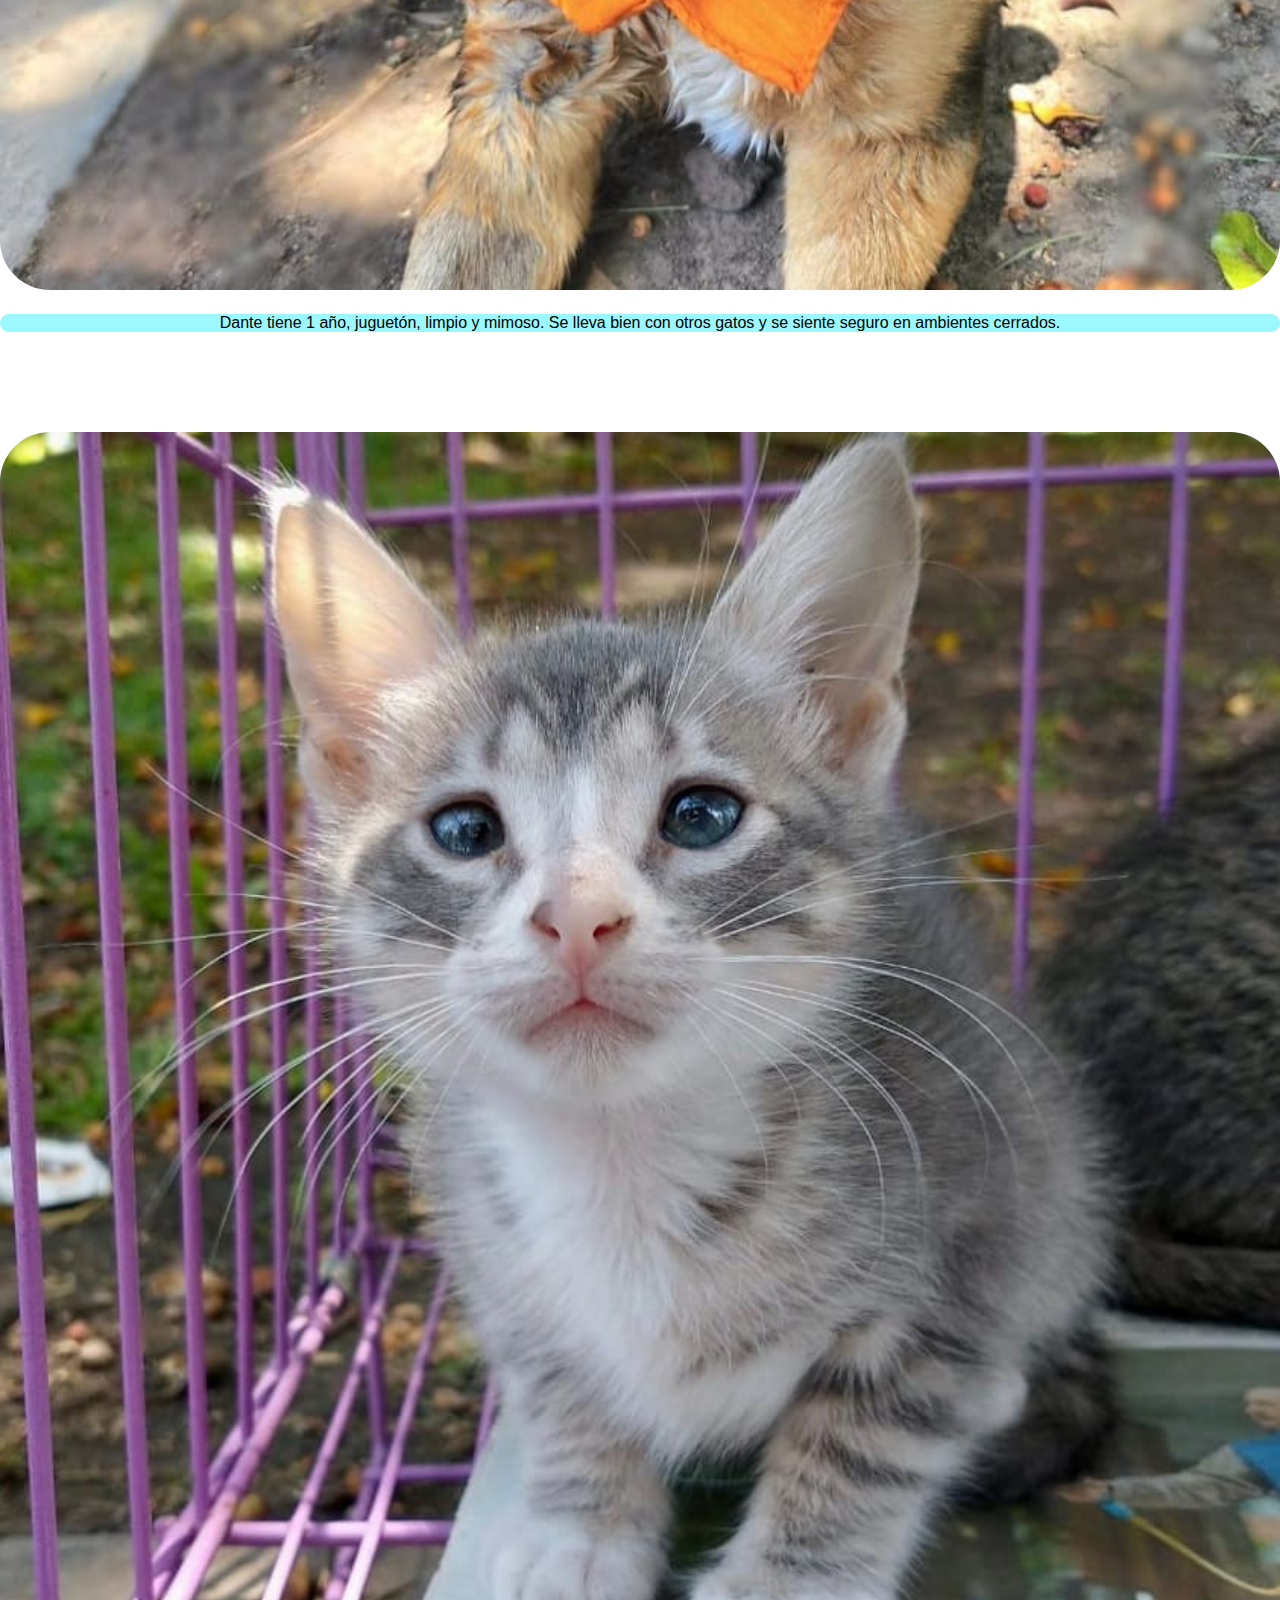
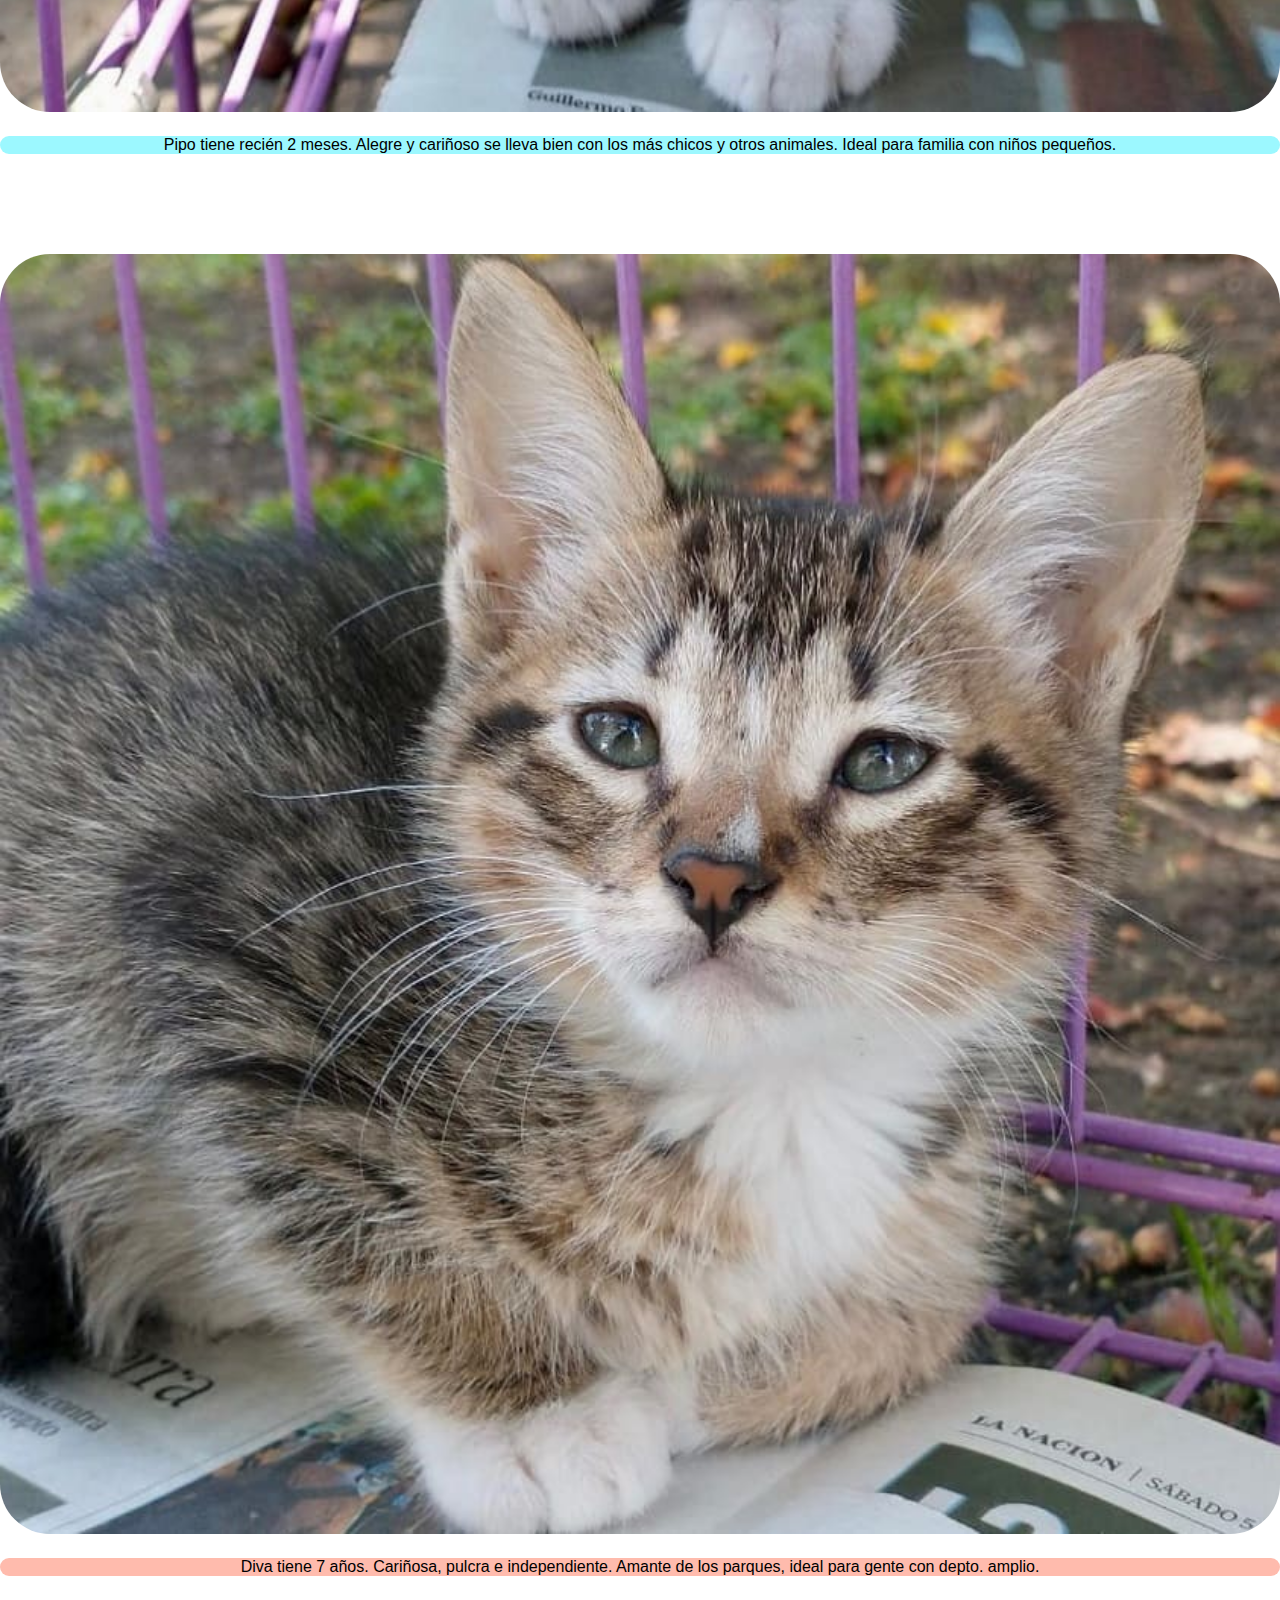
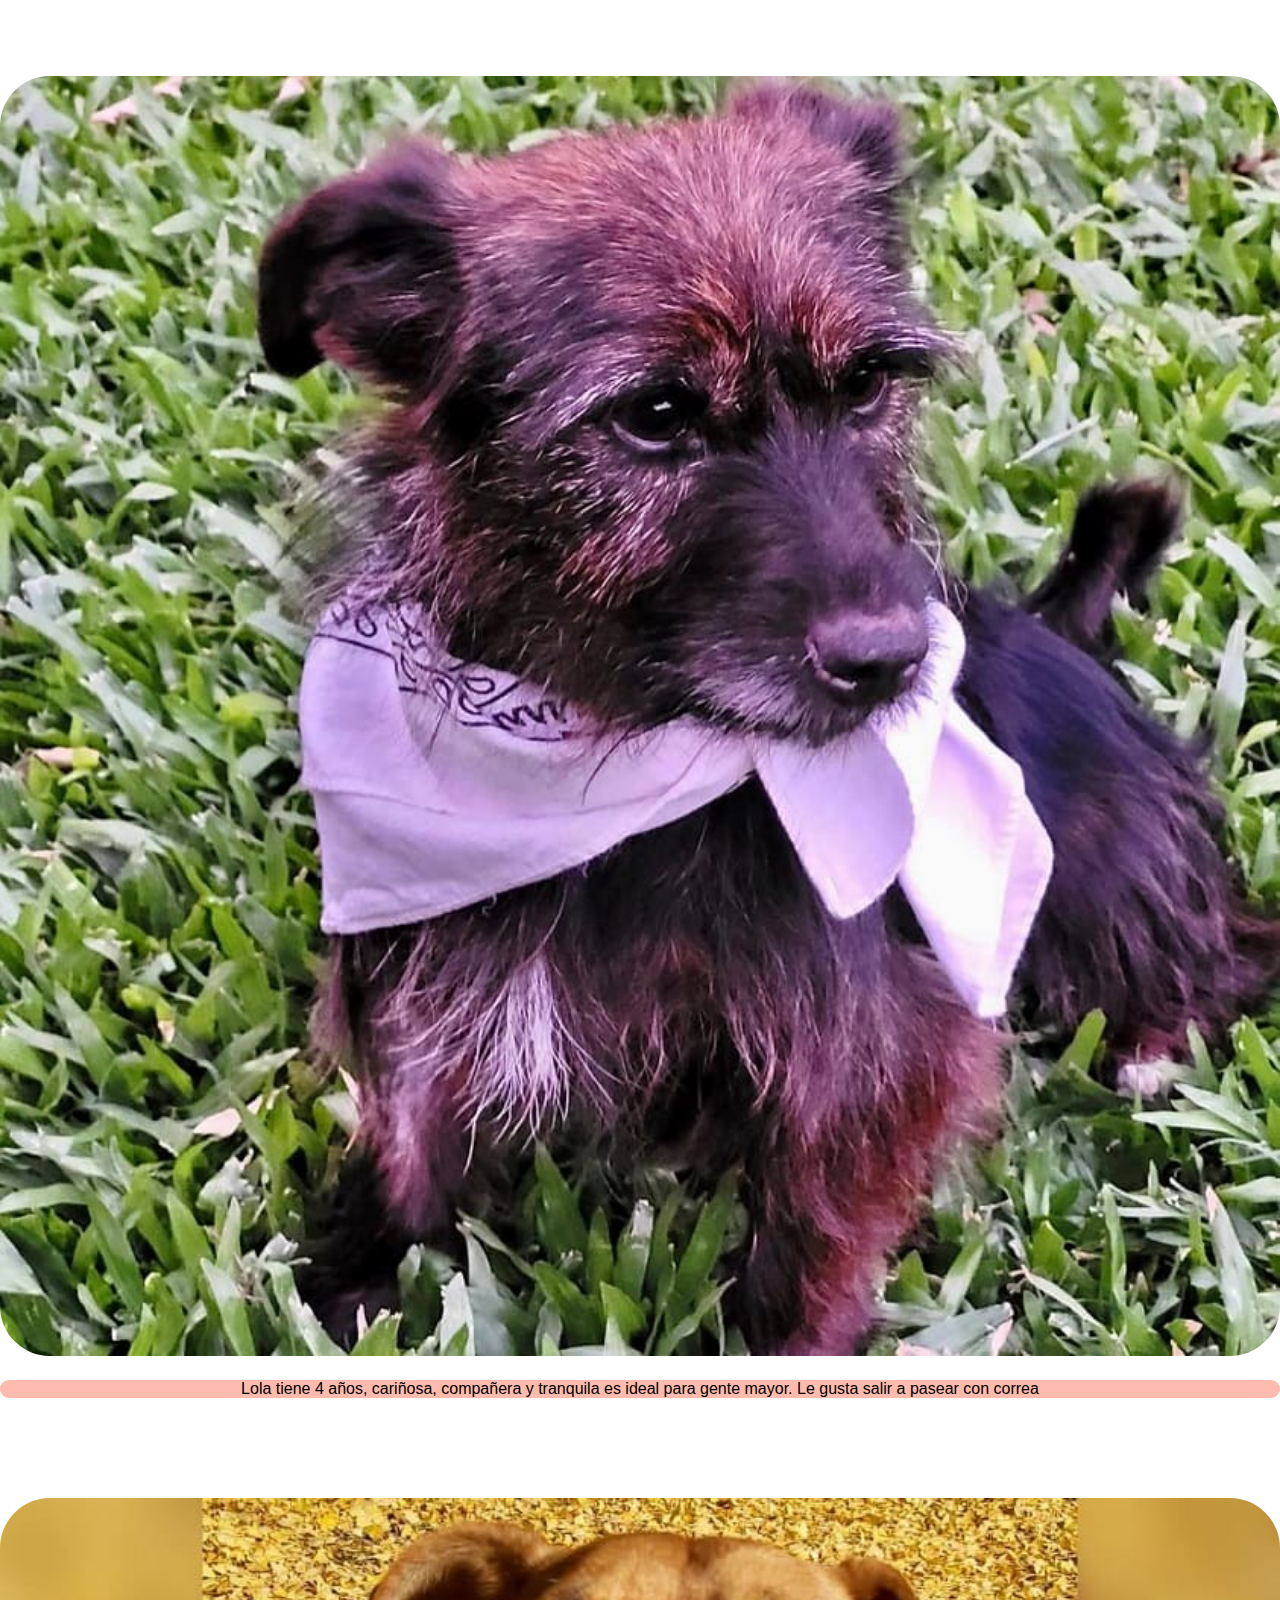
<file: pages/adopcion.html>
<!DOCTYPE html>
<html lang="en">

<head>
    <meta charset="UTF-8">
    <meta http-equiv="X-UA-Compatible" content="IE=edge">
    <meta name="viewport" content="width=device-width, initial-scale=1, shrink-to-fit=no">
    <meta name="description"
        content="Aquí podes elegir darle una mejor vida a una de las mas de cién mascotas que tenemos para ofrecerte">
    <meta name="keyword" content="adopción, mascotas, perros, gatos">
    <!--CDN Bootstrap css-->
    <link href="https://cdn.jsdelivr.net/npm/bootstrap@5.3.0-alpha1/dist/css/bootstrap.min.css" rel="stylesheet"
        integrity="sha384-GLhlTQ8iRABdZLl6O3oVMWSktQOp6b7In1Zl3/Jr59b6EGGoI1aFkw7cmDA6j6gD" crossorigin="anonymous">
    <!--Icono página-->
    <link rel="icon" type="image/png" href="../assets/img/logo-png.png">
    <!--link: css-->
    <link rel="stylesheet" href="../css/main.css">
    <!--Google Fonts-->
    <link rel="preconnect" href="https://fonts.googleapis.com">
    <link rel="preconnect" href="https://fonts.gstatic.com" crossorigin>
    <link
        href="https://fonts.googleapis.com/css2?family=Indie+Flower&family=Pacifico&family=Roboto:wght@300&display=swap"
        rel="stylesheet">
    <!--Iconos Redes Sociales-->
    <link rel="stylesheet" href="https://stackpath.bootstrapcdn.com/font-awesome/4.7.0/css/font-awesome.min.css">
    <title>Adopción Responsable</title>
</head>


<body>
    <!--Header / NAV-->
    <header>
        <section>
            <nav class="navbar navbar-expand-lg navbar-dark bg-dark fixed-top">
                <div class="container-fluid">
                    <a class="navbar-brand" href="#">
                        <a href="../index.html"><img class="logo_barra" src="../assets/img/logo1.png" alt="inicio"></a>
                    </a>
                    <button class="navbar-toggler" type="button" data-bs-toggle="collapse"
                        data-bs-target="#navbarSupportedContent" aria-controls="navbarSupportedContent"
                        aria-expanded="false" aria-label="Toggle navigation">
                        <span class="navbar-toggler-icon"></span>
                    </button>
                    <div class="collapse navbar-collapse" id="navbarSupportedContent">
                        <ul class="navbar-nav ms-auto mb-2 mb-lg-10">
                            <li class="nav-item">
                                <a class="nav-link" href="../pages/adopcion.html">Adopción</a>
                            </li>
                            <li class="nav-item">
                                <a class="nav-link" href="../pages/experiencias.html">Experiencias</a>
                            </li>
                            <li class="nav-item">
                                <a class="nav-link" href="../pages/cuidados.html">Cuidados</a>
                            </li>
                            <li class="nav-item">
                                <a class="nav-link" href="../pages/asistencia.html">Asistencia</a>
                            </li>
                            <li class="nav-item">
                                <a class="nav-link" href="../pages/nosotros.html">Nosotros</a>
                            </li>
                        </ul>
                    </div>
                </div>
            </nav>
        </section>
    </header>


    <main>
        <!--ADOPCION RESPONSABLE-->
        <div>
            <section>
                <h2>Adopción Responsable</h2>
                <div class="background_wallpaper background_adop"></div>
            </section>
        </div>

        <div>
            <p class="p1 div_salto50">En Huellitas nos enorgullese afirmar que hicimos 2400 vidas animales más felices y
                más de 7000 personas si contamos a su familia humana adoptante a lo largo de CABA y todo Gran Buenos
                Aires.</p>
        </div>

        <section>
            <article class="row sin_padding ">
                <div class="col-xxl-3 col-xl-4 col-md-6 col-sm-12">
                    <img class="" src="../assets/img/certificado.png" alt="certificado">
                    <p>Cada mascota que entregamos cuenta con sus controles y vacunas.</p>
                </div>
                <div class="col-xxl-3 col-xl-4 col-md-6 col-sm-12">
                    <img src="../assets/img/comida.png" alt="comida">
                    <p>Con cada adoptión otorgamos el alimento para los primeros 2 meses.</p>
                </div>
                <div class="col-xxl-3 col-xl-4 col-md-6 col-sm-122">
                    <img src="../assets/img/cucha.png" alt="cucha">
                    <p>Nos hacemos cargo del traslado.</p>
                </div>
                <div class="col-xxl-3 col-xl-12 col-md-6 col-sm-12">
                    <img src="../assets/img/huellas.png" alt="control">
                    <p>Se realizará seguimiento y chequeos gratuitos durante el primer año de adopción.</p>
                </div>

                <div class="padding_bot50 padding_top50">
                    <p class="p1">La adopción responsable es un tema muy amplio. Una adopción responsable comienza en el
                        momento en que nos volvemos conscientes de que un perro o un gato, no es un juguete o una cosa.
                        Hay que estar dispuesto a asumir las responsabilidades que estos seres vivos acarrean. Para que
                        no sean olvidados a medida que van creciendo, porque no sólo es cuidarlos mientras son
                        cachorritos. Además, es darle una segunda oportunidad a un animal de tener una vida plena y
                        afectiva.</p>
                </div>
            </article>
        </section>

        <!--SALVA UNA VIDA-->
        <h2>Salva una Vida</h2>
        <h3 class="div_bot100">Los siguientes animalitos te estan esperando!</h3>
        <section class="row sin_padding galeria_adop p_adop">
            <div class="col-xxl-3 col-lg-4 col-md-6 col-sm-12">
                <img src="../assets/img/imagen3.jpg" alt="animal en adopcion">
                <p class="female">Lola tiene 4 años, cariñosa, compañera y tranquila es ideal para gente mayor. Le gusta
                    salir a pasear con correa</p>
            </div>
            <div class="col-xxl-3 col-lg-4 col-md-6 col-sm-12">
                <img src="../assets/img/imagen4.jpg" alt="animal en adopcion">
                <p class="male">Dante tiene 1 año, juguetón, limpio y mimoso. Se lleva bien con otros gatos y se siente
                    seguro en ambientes cerrados.</p>
            </div>
            <div class="col-xxl-3 col-lg-4 col-md-6 col-sm-12">
                <img src="../assets/img/imagen5.jpg" alt="animal en adopcion">
                <p class="male">Pipo tiene recién 2 meses. Alegre y cariñoso se lleva bien con los más chicos y otros
                    animales. Ideal para familia con niños pequeños.</p>
            </div>
            <div class="col-xxl-3 col-lg-4 col-md-6 col-sm-12">
                <img src="../assets/img/imagen6.jpg" alt="animal en adopcion">
                <p class="female">Diva tiene 7 años. Cariñosa, pulcra e independiente. Amante de los parques, ideal para
                    gente con depto. amplio.</p>
            </div>
            <div class="col-xxl-3 col-lg-4 col-md-6 col-sm-12">
                <img src="../assets/img/imagen11.jpg" alt="animal en adopcion">
                <p class="female">Lola tiene 4 años, cariñosa, compañera y tranquila es ideal para gente mayor. Le gusta
                    salir a pasear con correa</p>
            </div>
            <div class="col-xxl-3 col-lg-4 col-md-6 col-sm-12">
                <img src="../assets/img/imagen12.jpg" alt="animal en adopcion">
                <p class="male">Dante tiene 1 año, juguetón, limpio y mimoso. Se lleva bien con otros gatos y se siente
                    seguro en ambientes cerrados.</p>
            </div>
            <div class="col-xxl-3 col-lg-4 col-md-6 col-sm-12">
                <img src="../assets/img/imagen13.jpg" alt="animal en adopcion">
                <p class="male">Pipo tiene recién 2 meses. Alegre y cariñoso se lleva bien con los más chicos y otros
                    animales. Ideal para familia con niños pequeños.</p>
            </div>
            <div class="col-xxl-3 col-lg-4 col-md-6 col-sm-12">
                <img src="../assets/img/imagen14.jpg" alt="animal en adopcion">
                <p class="female">Diva tiene 7 años. Cariñosa, pulcra e independiente. Amante de los parques, ideal para
                    gente con depto. amplio.</p>
            </div>
            <div class="col-xxl-3 col-lg-4 col-md-6 col-sm-12">
                <img src="../assets/img/imagen9.jpg" alt="animal en adopcion">
                <p class="female">Lola tiene 4 años, cariñosa, compañera y tranquila es ideal para gente mayor. Le gusta
                    salir a pasear con correa</p>
            </div>
            <div class="col-xxl-3 col-lg-4 col-md-6 col-sm-12">
                <img src="../assets/img/imagen10.jpg" alt="animal en adopcion">
                <p class="male">Dante tiene 1 año, juguetón, limpio y mimoso. Se lleva bien con otros gatos y se siente
                    seguro en ambientes cerrados.</p>
            </div>
            <div class="col-xxl-3 col-lg-4 col-md-6 col-sm-12">
                <img src="../assets/img/imagen8.jpg" alt="animal en adopcion">
                <p class="male">Pipo tiene recién 2 meses. Alegre y cariñoso se lleva bien con los más chicos y otros
                    animales. Ideal para familia con niños pequeños.</p>
            </div>
            <div class="col-xxl-3 col-lg-4 col-md-6 col-sm-12">
                <img src="../assets/img/imagen7.jpg" alt="animal en adopcion">
                <p class="female">Diva tiene 7 años. Cariñosa, pulcra e independiente. Amante de los parques, ideal para
                    gente con depto. amplio.</p>
            </div>
        </section>

        <!--Requisitos-->

        <h2>Requisitos</h2>
        <p class="p1 padding_bot50">Los tres requisitos básicos son: protecciones en balcones y ventanas, compromiso de
            castración y seguimiento de la adopción. Muchas personas no aceptan o no están de acuerdo con ellos pero son
            medidas que fueron tomando muchos refugios y grupos voluntarios, incluyendo Estación Felina, en pos de la
            seguridad y el bienestar de los animales.
            Si la persona está de acuerdo con esto, entonces se le envía por mail un cuestionario pre-adopción que
            comprende preguntas muy sencillas, para conocer mejor al posible adoptante y tener sus datos de contacto.
            "Cada gatito lleva un proceso, un tiempo de dedicación y cuidados especiales para ser rescatado de la calle.
            No entregamos gatitos en el día, ni tampoco nos apuramos. Tenemos tiempos y pasos para las adopciones. Si
            estás realmente interesado en adoptar, vas a poder comprenderlo porque creemos que esa es la forma de que
            las cosas funcionen mejor"</p>


        <!--REGISTRATE-->
        <section class="background_wallpaper background_form">
            <h2 class="titulo_alt">Registrate...</h2>
            <p class="letter_alt">..y nos pondremos en contacto.</p>
            <article class="form-register">
                <form>
                    <h4>Formulario de Registro</h4>
                    <input class="controls" type="text" name="nombres" id="nombres" placeholder="Ingrese su Nombre"
                        required>
                    <input class="controls" type="text" name="apellidos" id="apellidos"
                        placeholder="Ingrese su Apellido" required>
                    <input class="controls" type="text" name="telefono" id="correo" placeholder="Ingrese su Teléfono"
                        required>
                    <input class="controls" type="email" name="correo" id="correo" placeholder="Ingrese su Correo"
                        required>
                    <input class="controls" type="password" name="nombres" id="nombres"
                        placeholder="Ingrese su Contraseña" required>
                    <p>Estoy de acuerdo con <a href="#">Terminos y Condiciones</a></p>
                    <input class="button" type="submit" value="Registrar">
                    <input class="" type="reset" value="Limpiar Formulario">
                    <p><a href="#">¿Ya tienes cuenta?</a></p>
            </article>
        </section>


        <!--Botón WSP-->
        <div>
            <a href="https://api.whatsapp.com/send?phone=987654321" class="btn-wsp" target="_blank">
                <img class="btn_wsp" src="../assets/img/whatsapp.svg" alt="icono wsp">
            </a>
        </div>
    </main>

    <footer>
        <!--Botones Redes Sociales-->
        <div>
            <section class="buttons">
                <a href="https://www.facebook.com/" class="fa fa-facebook" target="_blank"></a>
                <a href="https://www.twitter.com/" class="fa fa-twitter" target="_blank"></a>
                <a href="https://www.youtube.com/watch?v=wTZ2UCcoz_o" class="fa fa-youtube" target="_blank"></a>
            </section>
        </div>

        <!--Derechos Reservados-->
        <p class="sin_padding">2022 - HUELLITAS | Web Oficial. Todos los derechos reservados. Prohibida su reproducción,
            copia o manipulación sin previo consentimiento de las autoridades pertinentes a esta página.</p>
    </footer>

    <!--CDN Bootstrap JS-->
    <script src="https://cdn.jsdelivr.net/npm/bootstrap@5.3.0-alpha1/dist/js/bootstrap.bundle.min.js"
        integrity="sha384-w76AqPfDkMBDXo30jS1Sgez6pr3x5MlQ1ZAGC+nuZB+EYdgRZgiwxhTBTkF7CXvN"
        crossorigin="anonymous"></script>
</body>

</html>
</file>
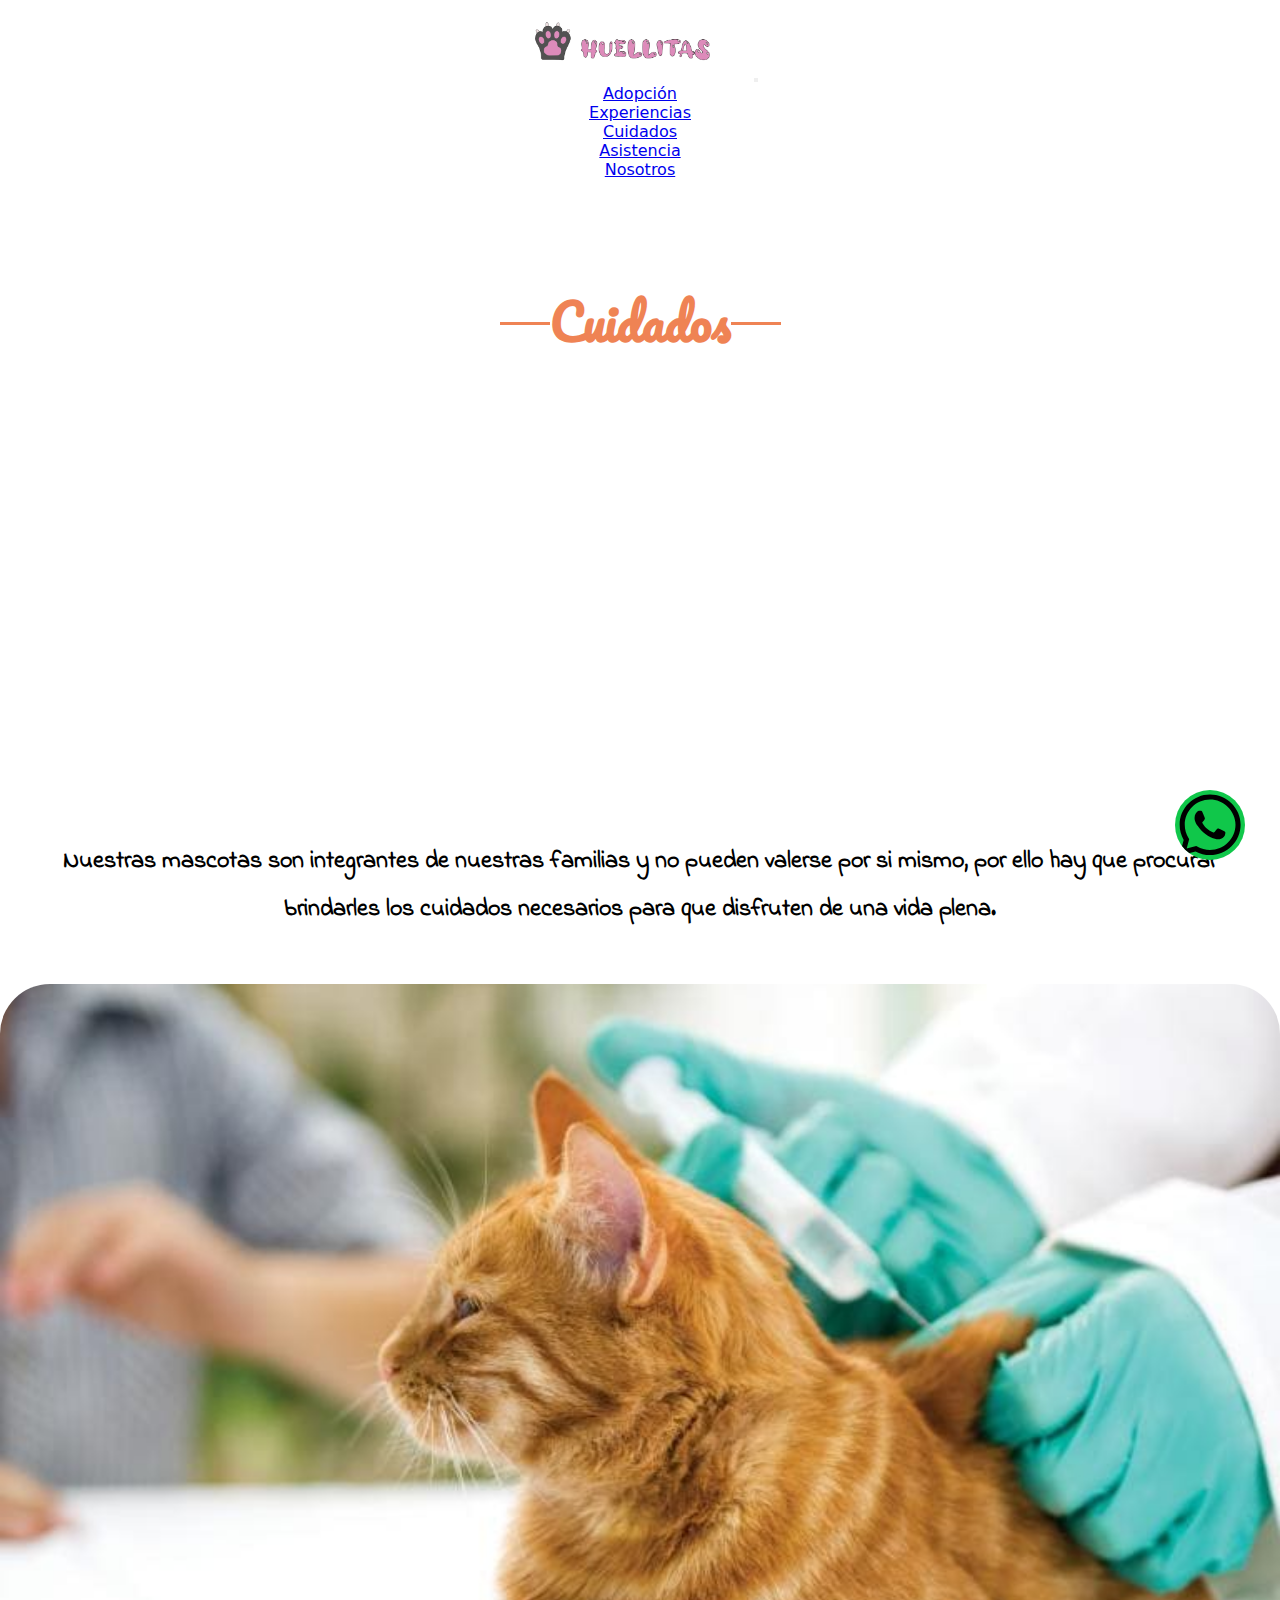
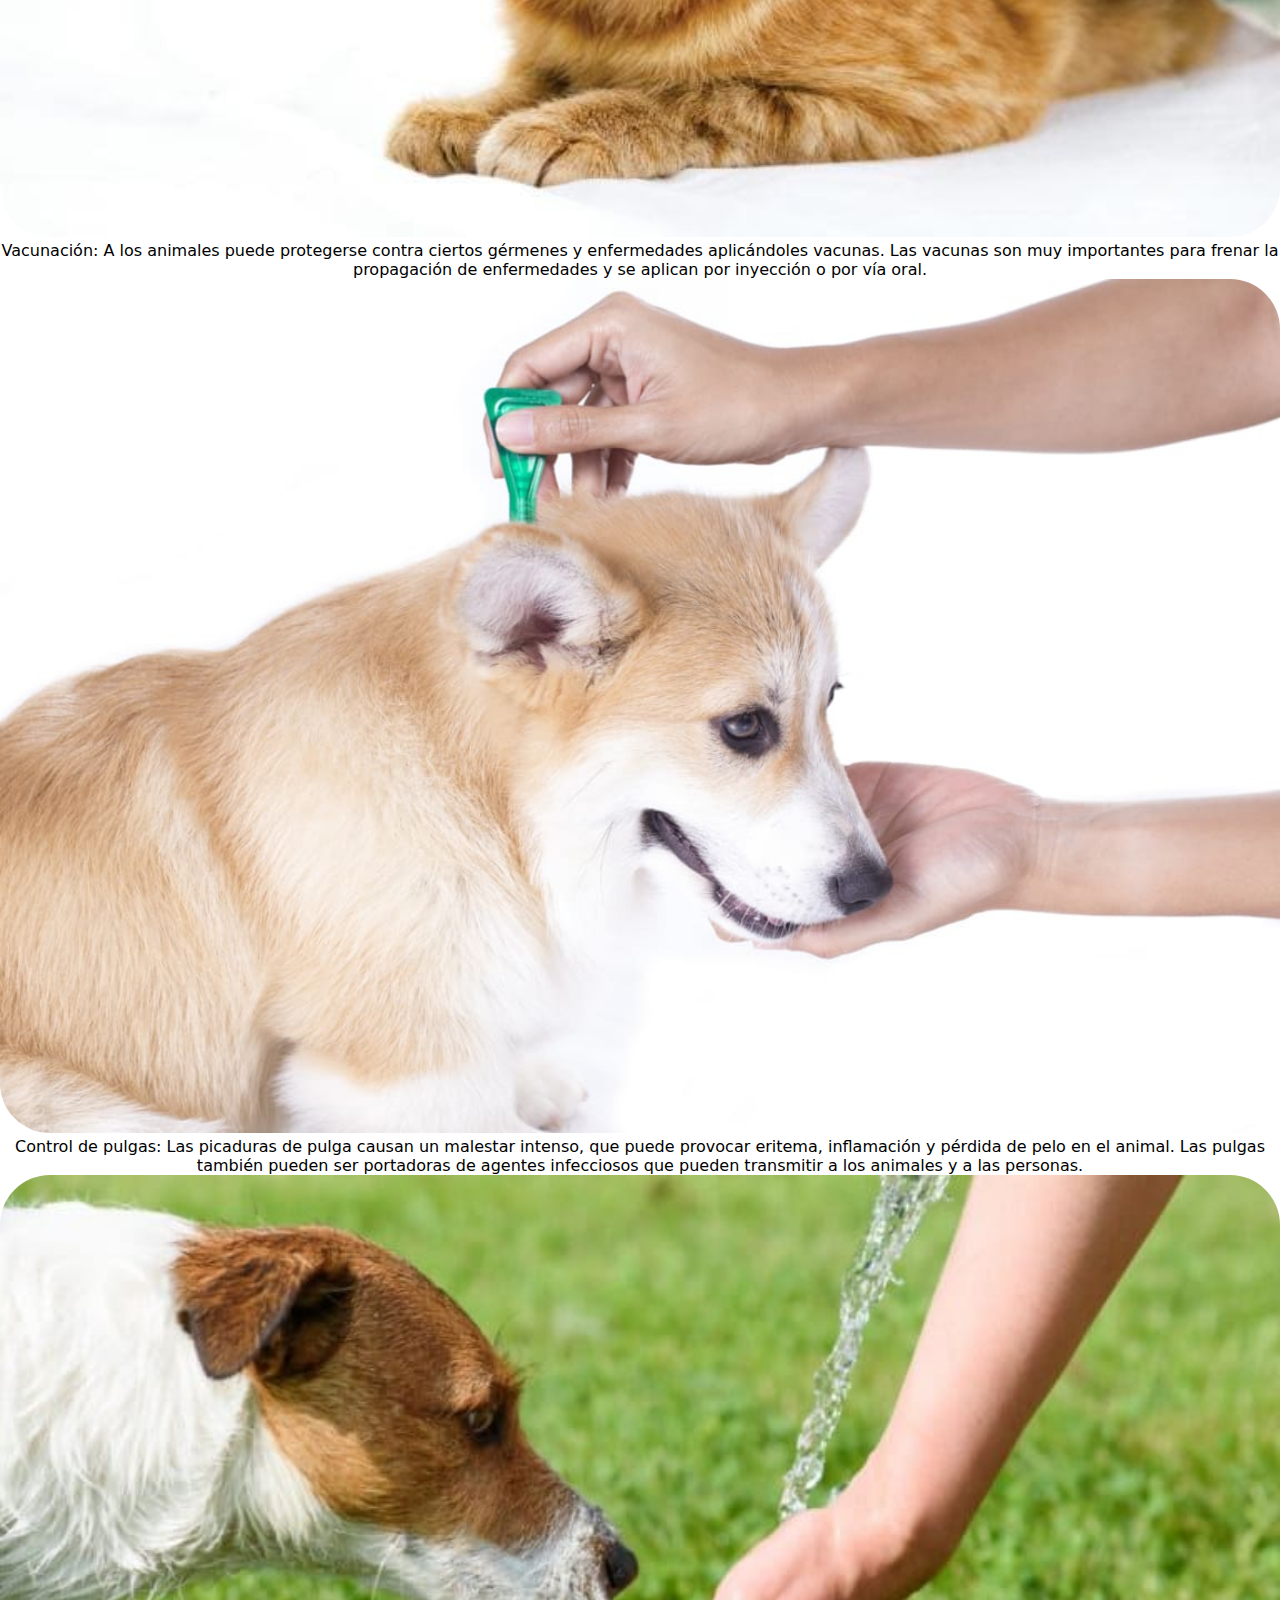
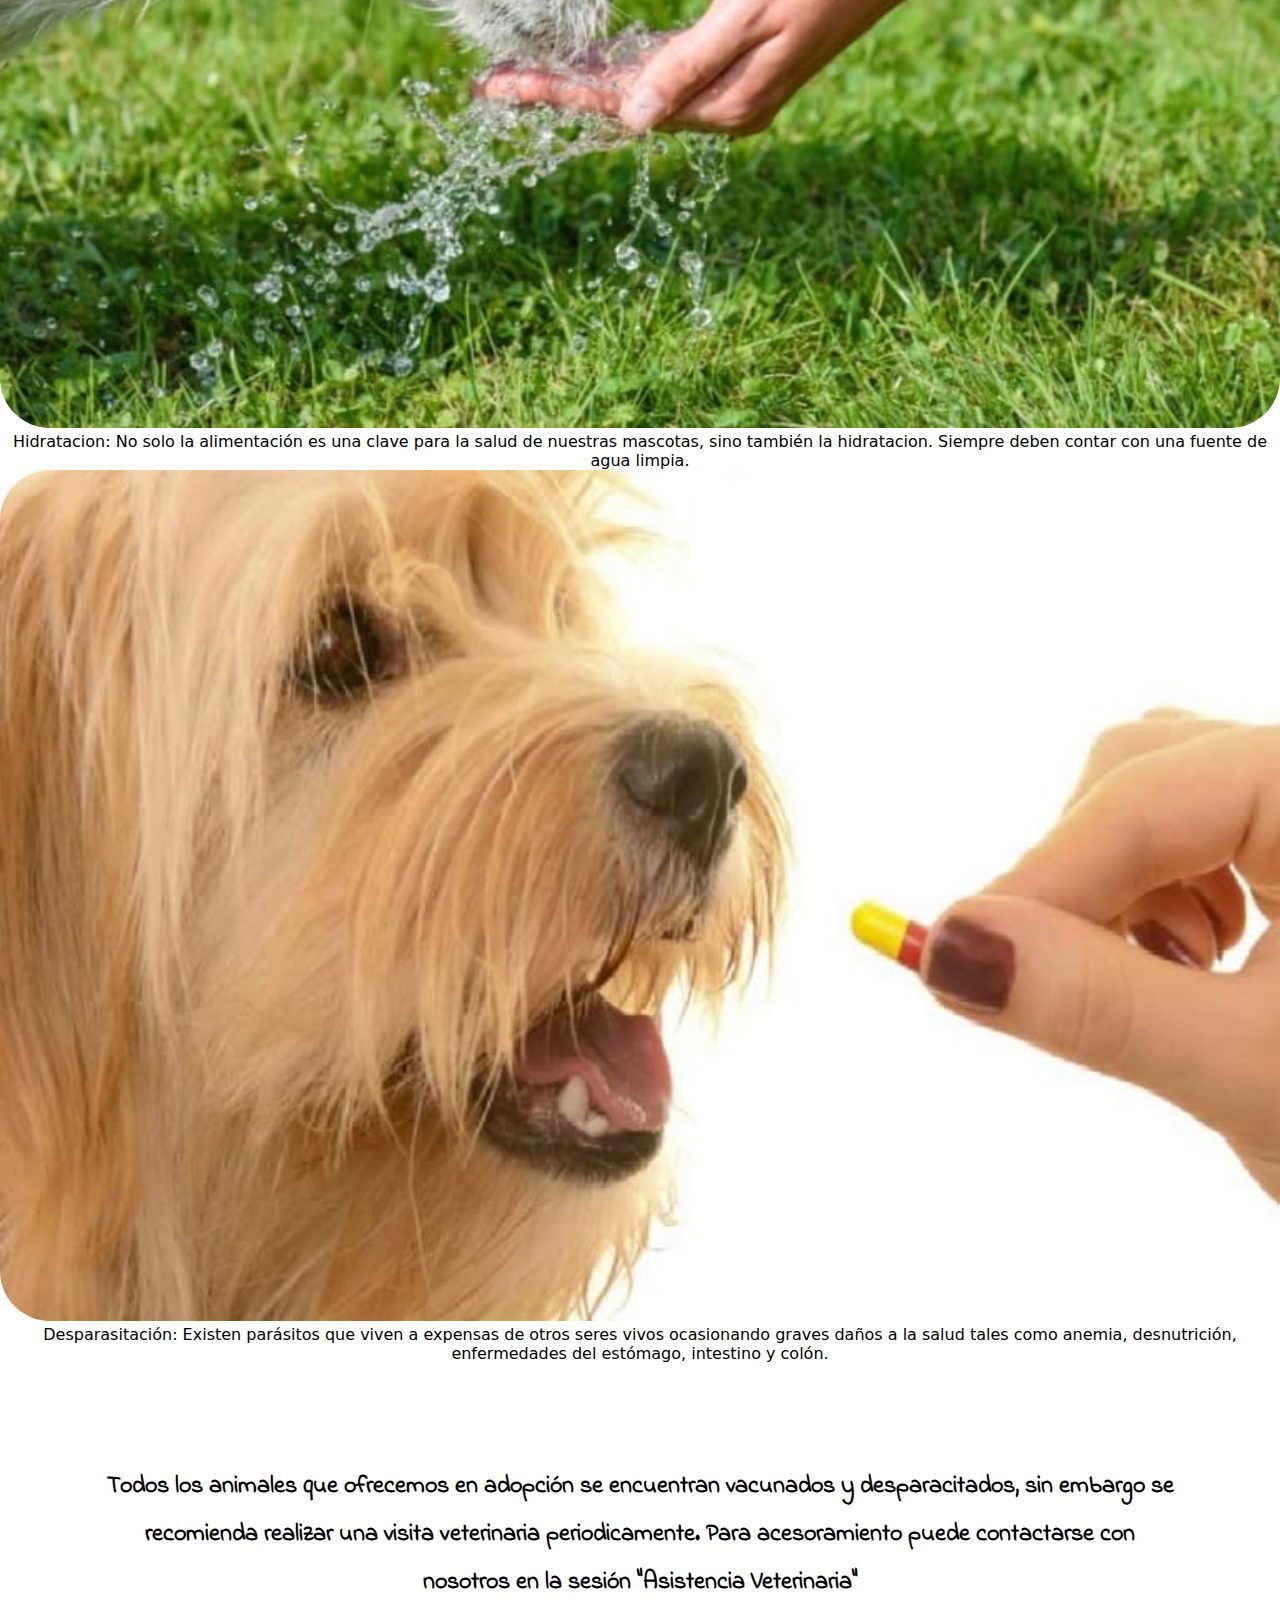
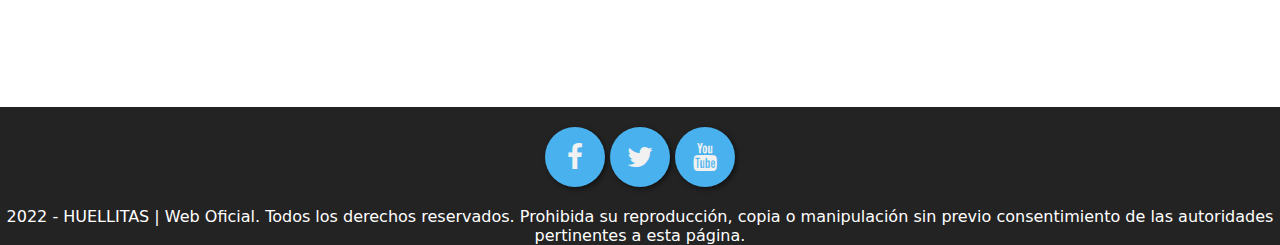
<file: pages/cuidados.html>
<!DOCTYPE html>
<html lang="en">

<head>
    <meta charset="UTF-8">
    <meta http-equiv="X-UA-Compatible" content="IE=edge">
    <meta name="viewport" content="width=device-width, initial-scale=1, shrink-to-fit=no">
    <meta name="description" content="Conocé los cuidados y precauciones que debes tener con tu máscota para que esta pueda disfrutar de una vida sana">
    <meta name="keyword" content="cuidados, mascotas, asistencia, veterinaria, perros, gatos">
    <!--CDN Bootstrap css-->
    <link href="https://cdn.jsdelivr.net/npm/bootstrap@5.3.0-alpha1/dist/css/bootstrap.min.css" rel="stylesheet"
        integrity="sha384-GLhlTQ8iRABdZLl6O3oVMWSktQOp6b7In1Zl3/Jr59b6EGGoI1aFkw7cmDA6j6gD" crossorigin="anonymous">
    <!--Icono página-->
    <link rel="icon" type="image/png" href="../assets/img/logo-png.png">
    <!--link: css-->
    <link rel="stylesheet" href="../css/main.css">
    <!--Google Fonts-->
    <link rel="preconnect" href="https://fonts.googleapis.com">
    <link rel="preconnect" href="https://fonts.gstatic.com" crossorigin>
    <link
        href="https://fonts.googleapis.com/css2?family=Indie+Flower&family=Pacifico&family=Roboto:wght@300&display=swap"
        rel="stylesheet">
    <!--Iconos Redes Sociales-->
    <link rel="stylesheet" href="https://stackpath.bootstrapcdn.com/font-awesome/4.7.0/css/font-awesome.min.css">

    <title>Cuidados</title>
</head>


<body>
    <!--Header / NAV-->
    <header>
        <section>
            <nav class="navbar navbar-expand-lg navbar-dark bg-dark fixed-top">
                <div class="container-fluid">
                    <a class="navbar-brand" href="#">
                        <a href="../index.html"><img class="logo_barra" src="../assets/img/logo1.png" alt="inicio"></a>
                    </a>
                    <button class="navbar-toggler" type="button" data-bs-toggle="collapse"
                        data-bs-target="#navbarSupportedContent" aria-controls="navbarSupportedContent"
                        aria-expanded="false" aria-label="Toggle navigation">
                        <span class="navbar-toggler-icon"></span>
                    </button>
                    <div class="collapse navbar-collapse" id="navbarSupportedContent">
                        <ul class="navbar-nav ms-auto mb-2 mb-lg-10">
                            <li class="nav-item">
                                <a class="nav-link" href="../pages/adopcion.html">Adopción</a>
                            </li>
                            <li class="nav-item">
                                <a class="nav-link" href="../pages/experiencias.html">Experiencias</a>
                            </li>
                            <li class="nav-item">
                                <a class="nav-link" href="../pages/cuidados.html">Cuidados</a>
                            </li>
                            <li class="nav-item">
                                <a class="nav-link" href="../pages/asistencia.html">Asistencia</a>
                            </li>
                            <li class="nav-item">
                                <a class="nav-link" href="../pages/nosotros.html">Nosotros</a>
                            </li>
                        </ul>
                    </div>
                </div>
            </nav>
        </section>
    </header>

    <main>
        <section>
            <h2>Cuidados</h2>
            <article class="background_wallpaper background_cuid"></article>
            <p class="p1 div_salto50"> Nuestras mascotas son integrantes de nuestras familias y no pueden valerse por si
                mismo, por ello hay que procurar brindarles los cuidados necesarios para que disfruten de una vida
                plena.</p>
        </section>

        <section class="row sin_padding">
            <article class="galeria_adop row">
                <div class="col-sm-12 col-md-6 col-xl-6 col-xxl-3">
                    <img src="../assets/img/cuidado2.jpg" alt="vacunacion">
                    <p>Vacunación: A los animales puede protegerse contra ciertos gérmenes y enfermedades aplicándoles
                        vacunas. Las vacunas son muy importantes para frenar la propagación de enfermedades y se aplican
                        por inyección o por vía oral.</p>
                </div>

                <div class="col-sm-12 col-md-6 col-xl-6 col-xxl-3">
                    <img src="../assets/img/cuidado3.jpg" alt="pipeta">
                    <p>Control de pulgas: Las picaduras de pulga causan un malestar intenso, que puede provocar eritema,
                        inflamación y pérdida de pelo en el animal. Las pulgas también pueden ser portadoras de agentes
                        infecciosos que pueden transmitir a los animales y a las personas.</p>
                </div>

                <div class="col-sm-12 col-md-6 col-xl-6 col-xxl-3">
                    <img src="../assets/img/cuidado4.jpg" alt="hidratacion">
                    <p>Hidratacion: No solo la alimentación es una clave para la salud de nuestras mascotas, sino
                        también la hidratacion. Siempre deben contar con una fuente de agua limpia.</p>
                </div>

                <div class="col-sm-12 col-md-6 col-xl-6 col-xxl-3">
                    <img src="../assets/img/cuidado5.jpg" alt="desparacitante">
                    <p>Desparasitación: Existen parásitos que viven a expensas de otros seres vivos ocasionando graves
                        daños a la salud tales como anemia, desnutrición, enfermedades del estómago, intestino y colón.
                    </p>
                </div>
            </article>
        </section>

        <section>
            <p class="div_salto100 p1">Todos los animales que ofrecemos en adopción se encuentran vacunados y
                desparacitados, sin embargo se recomienda realizar una visita veterinaria periodicamente. Para
                acesoramiento puede contactarse con nosotros en la sesión "Asistencia Veterinaria"</p>
        </section>




        <!--Botón WSP-->
        <div>
            <a href="https://api.whatsapp.com/send?phone=987654321" class="btn-wsp" target="_blank">
                <img class="btn_wsp" src="../assets/img/whatsapp.svg" alt="icono wsp">
            </a>
        </div>
    </main>

    <footer>
        <!--Botones Redes Sociales-->
        <div>
            <section class="buttons">
                <a href="https://www.facebook.com/" class="fa fa-facebook" target="_blank"></a>
                <a href="https://www.twitter.com/" class="fa fa-twitter" target="_blank"></a>
                <a href="https://www.youtube.com/watch?v=wTZ2UCcoz_o" class="fa fa-youtube" target="_blank"></a>
            </section>
        </div>

        <!--Derechos Reservados-->
        <p class="sin_padding">2022 - HUELLITAS | Web Oficial. Todos los derechos reservados. Prohibida su reproducción,
            copia o manipulación sin previo consentimiento de las autoridades pertinentes a esta página.</p>
    </footer>

    <!--CDN Bootstrap JS-->
    <script src="https://cdn.jsdelivr.net/npm/bootstrap@5.3.0-alpha1/dist/js/bootstrap.bundle.min.js"
        integrity="sha384-w76AqPfDkMBDXo30jS1Sgez6pr3x5MlQ1ZAGC+nuZB+EYdgRZgiwxhTBTkF7CXvN"
        crossorigin="anonymous"></script>
</body>

</html>
</file>
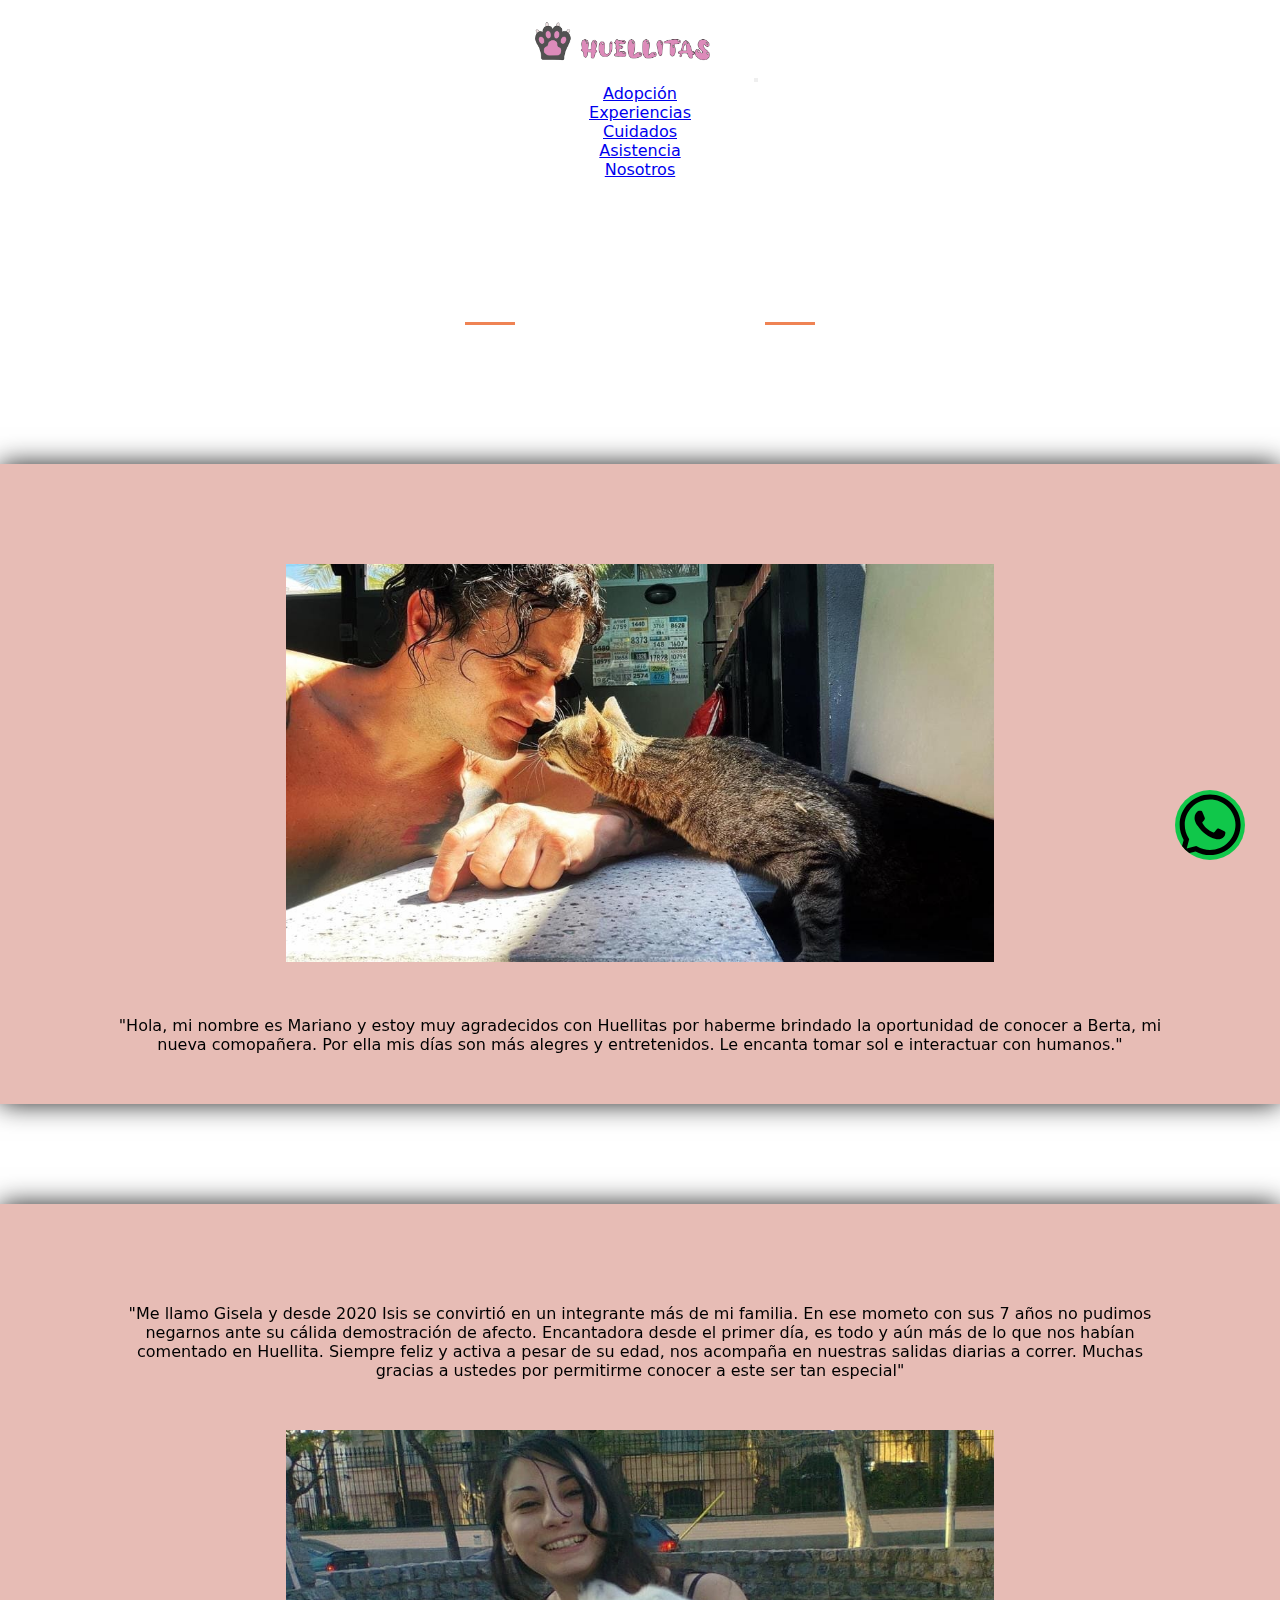
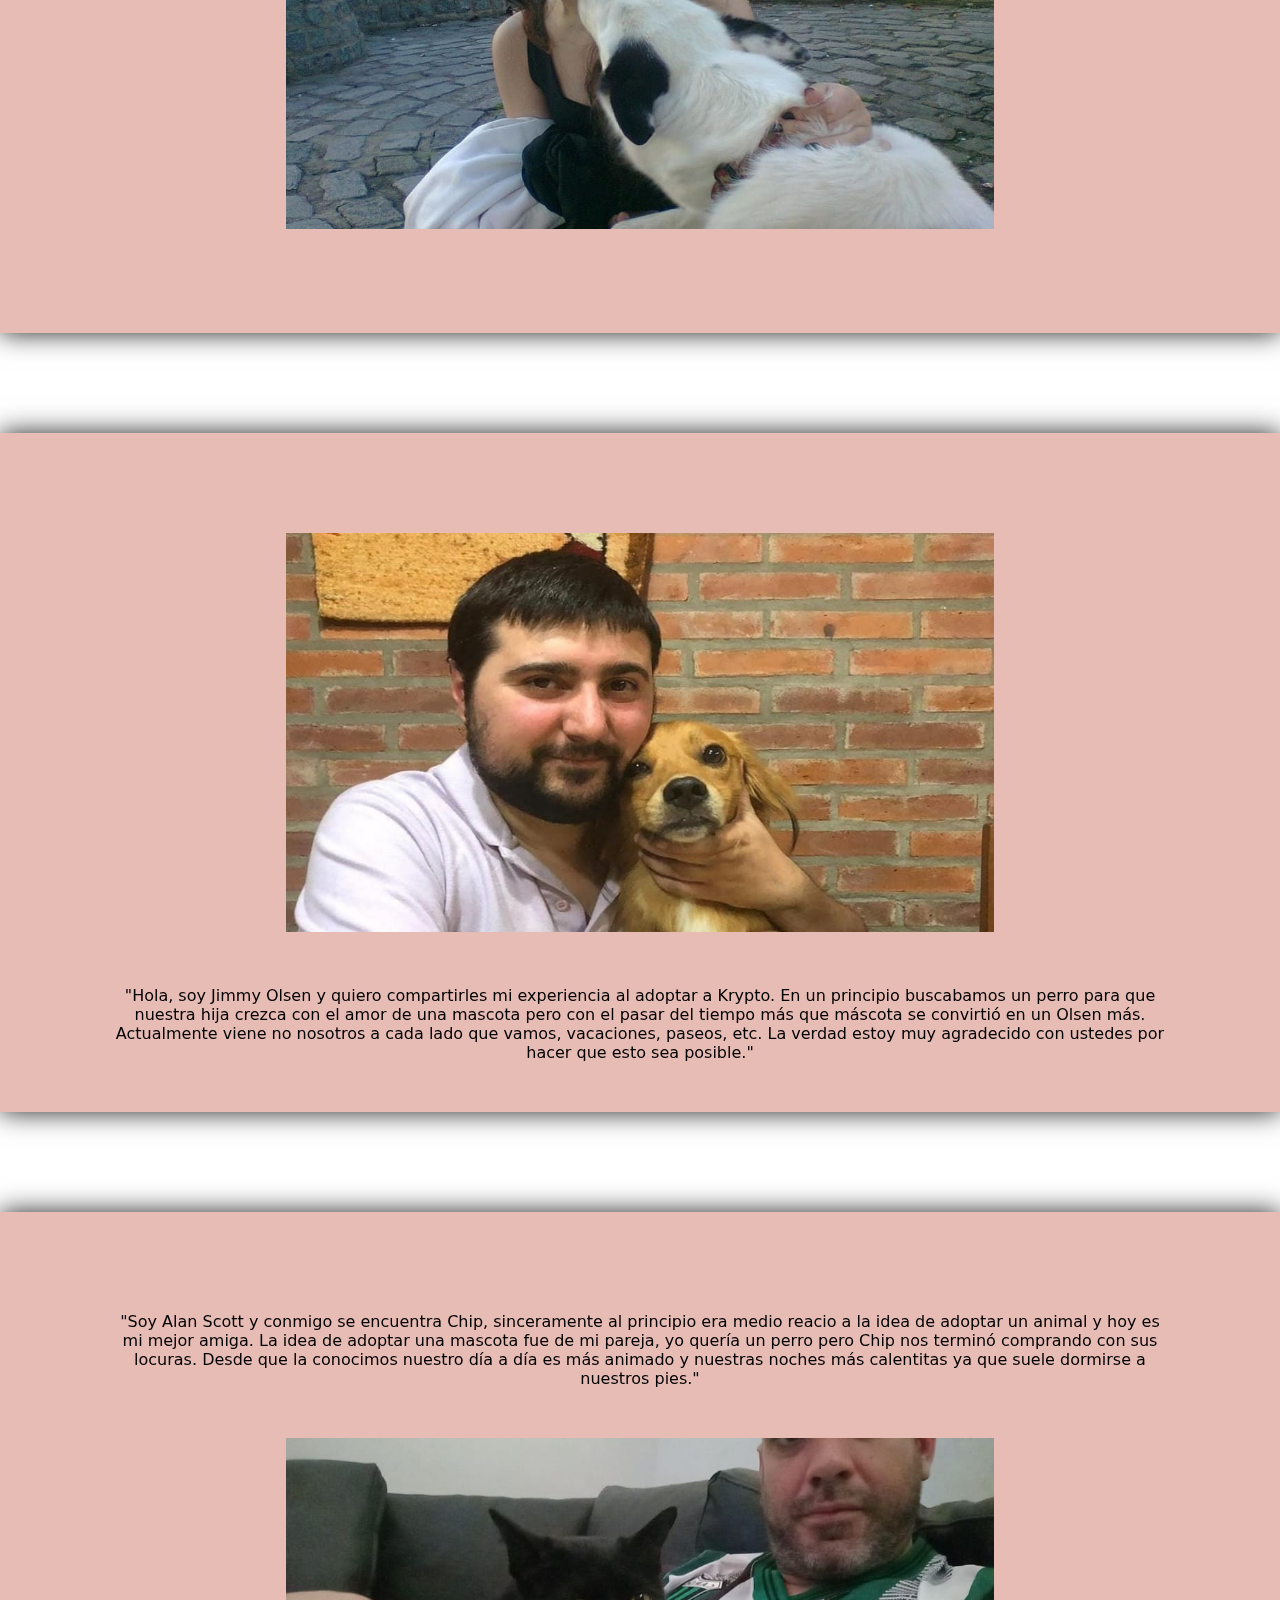
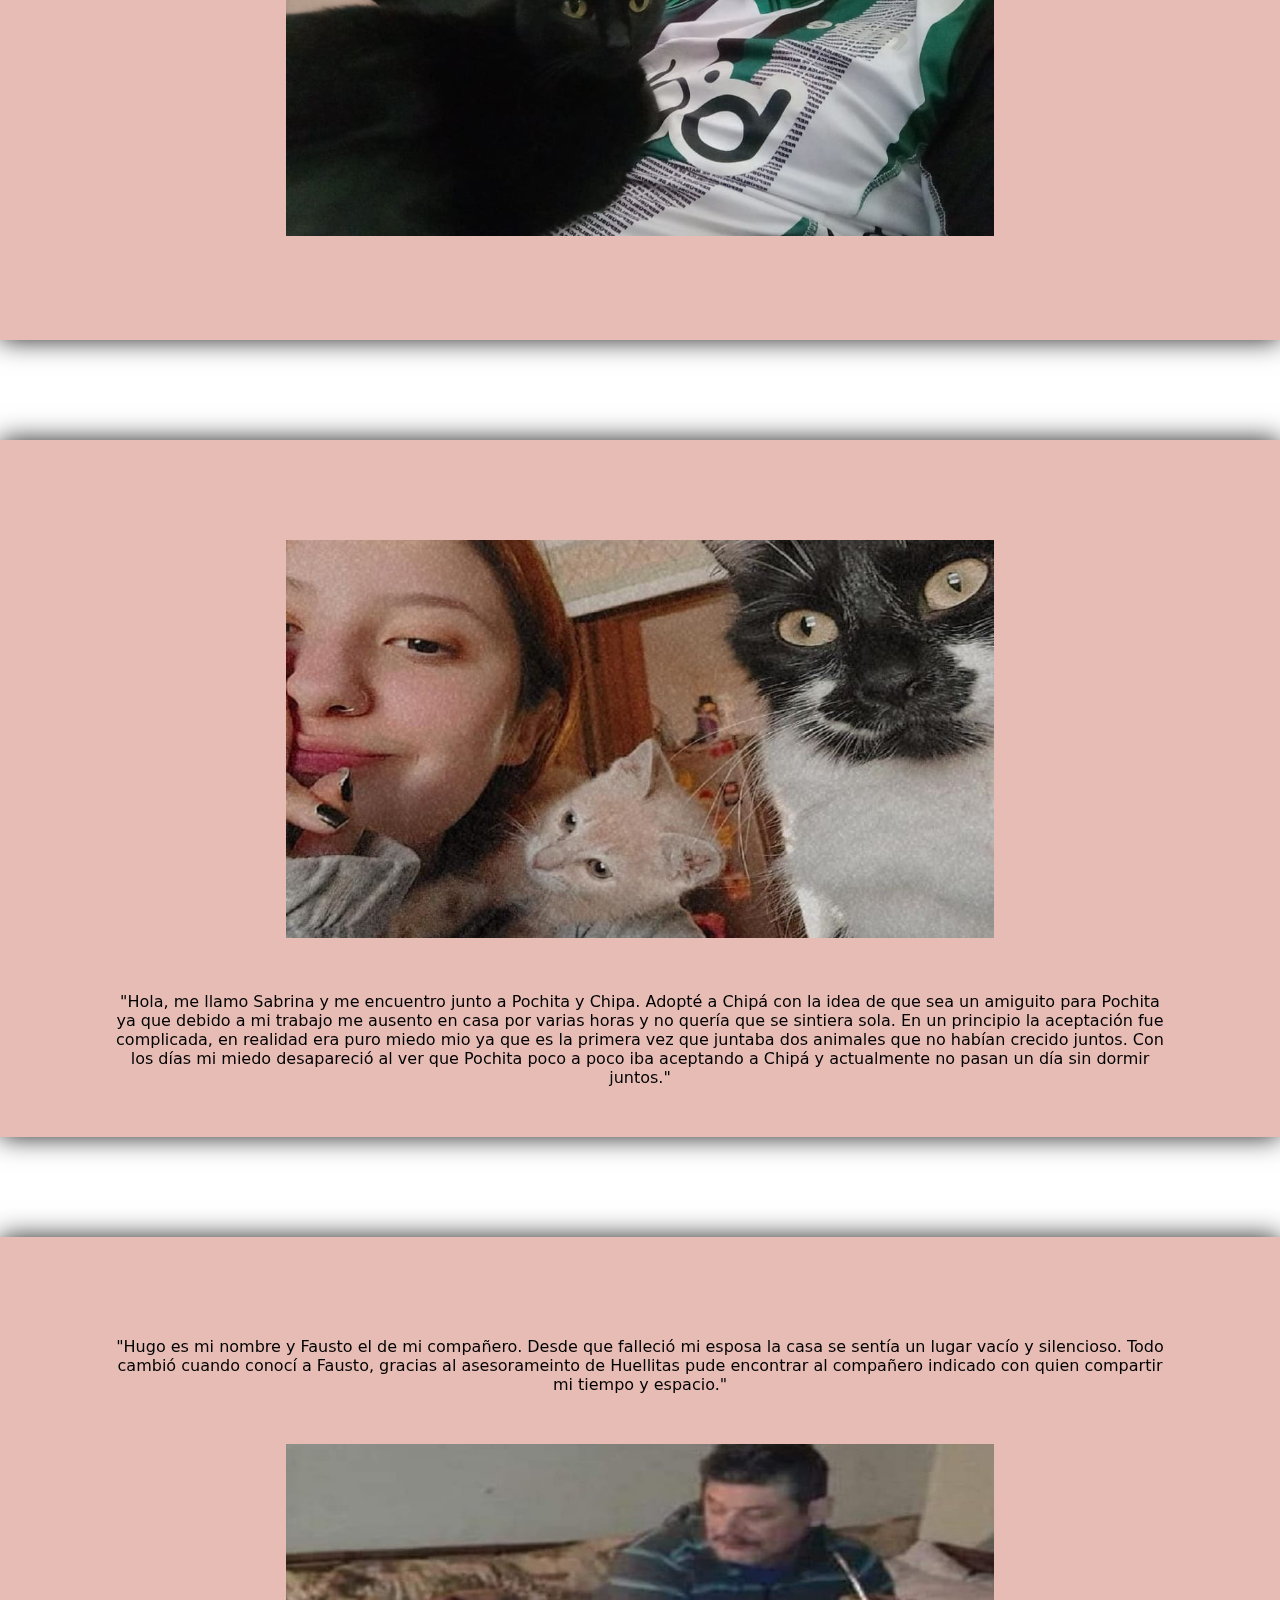
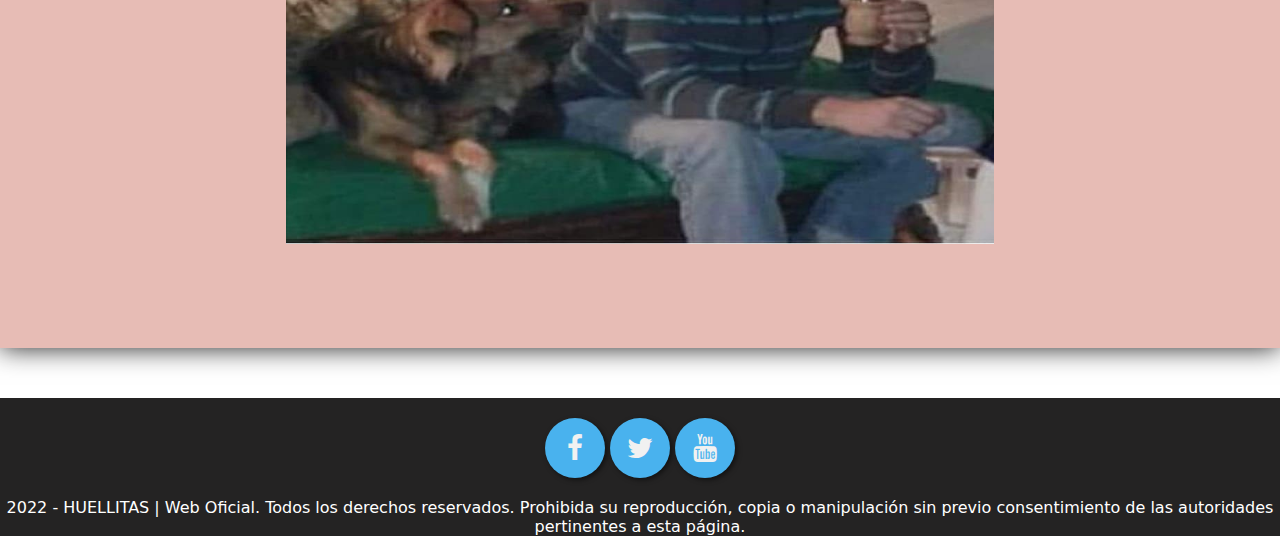
<file: pages/experiencias.html>
<!DOCTYPE html>
<html lang="en">

<head>
    <meta charset="UTF-8">
    <meta http-equiv="X-UA-Compatible" content="IE=edge">
    <meta name="viewport" content="width=device-width, initial-scale=1, shrink-to-fit=no">
    <meta name="description"
        content="Se testigo del amor que brinda una mascota rescatada y como esto repercute en la vida de sus nuvas familias">
    <meta name="keyword" content="mascotas, familia, adopción, rescate, perros, gatos">
    <!--CDN Bootstrap css-->
    <link href="https://cdn.jsdelivr.net/npm/bootstrap@5.3.0-alpha1/dist/css/bootstrap.min.css" rel="stylesheet"
        integrity="sha384-GLhlTQ8iRABdZLl6O3oVMWSktQOp6b7In1Zl3/Jr59b6EGGoI1aFkw7cmDA6j6gD" crossorigin="anonymous">
    <!--Icono página-->
    <link rel="icon" type="image/png" href="../assets/img/logo-png.png">
    <!--link: css-->
    <link rel="stylesheet" href="../css/main.css">
    <!--Google Fonts-->
    <link rel="preconnect" href="https://fonts.googleapis.com">
    <link rel="preconnect" href="https://fonts.gstatic.com" crossorigin>
    <link
        href="https://fonts.googleapis.com/css2?family=Indie+Flower&family=Pacifico&family=Roboto:wght@300&display=swap"
        rel="stylesheet">
    <!--Iconos Redes Sociales-->
    <link rel="stylesheet" href="https://stackpath.bootstrapcdn.com/font-awesome/4.7.0/css/font-awesome.min.css">
    <title>Experiencias</title>
</head>


<body>
    <!--Header / NAV-->
    <header>
        <section>
            <nav class="navbar navbar-expand-lg navbar-dark bg-dark fixed-top">
                <div class="container-fluid">
                    <a class="navbar-brand" href="#">
                        <a href="../index.html"><img class="logo_barra" src="../assets/img/logo1.png" alt="inicio"></a>
                    </a>
                    <button class="navbar-toggler" type="button" data-bs-toggle="collapse"
                        data-bs-target="#navbarSupportedContent" aria-controls="navbarSupportedContent"
                        aria-expanded="false" aria-label="Toggle navigation">
                        <span class="navbar-toggler-icon"></span>
                    </button>
                    <div class="collapse navbar-collapse" id="navbarSupportedContent">
                        <ul class="navbar-nav ms-auto mb-2 mb-lg-10">
                            <li class="nav-item">
                                <a class="nav-link" href="../pages/adopcion.html">Adopción</a>
                            </li>
                            <li class="nav-item">
                                <a class="nav-link" href="../pages/experiencias.html">Experiencias</a>
                            </li>
                            <li class="nav-item">
                                <a class="nav-link" href="../pages/cuidados.html">Cuidados</a>
                            </li>
                            <li class="nav-item">
                                <a class="nav-link" href="../pages/asistencia.html">Asistencia</a>
                            </li>
                            <li class="nav-item">
                                <a class="nav-link" href="../pages/nosotros.html">Nosotros</a>
                            </li>
                        </ul>
                    </div>
                </div>
            </nav>
        </section>
    </header>


    <main>
        <!--EXPERIENCIAS-->
        <section class="background_exp background_wallpaper padding_bot50">
            <h2 class="titulo_alt">Experiencias</h2>
            <article class="inst blur sin_padding row">
                <div class="col-xxl-6 col-xl-6 col-md-12 col-sm-12 sin_padding">
                    <img src="../assets/img/imagen1.jpg" alt="persona con mascota1">
                </div>
                <div class="col-xxl-6 col-xl-6 col-md-12 col-sm-12 sin_padding">
                    <p class="p3 letter_back div_bot50">"Hola, mi nombre es Mariano y estoy muy agradecidos con
                        Huellitas por haberme brindado la oportunidad de conocer a Berta, mi nueva comopañera. Por ella
                        mis días son más alegres y entretenidos. Le encanta tomar sol e interactuar con humanos."</p>
                </div>
            </article>
            <div class="div_bot100"></div>
            <article class="inst blur sin_padding row">
                <div class="col-xxl-6 col-xl-6 col-md-12 col-sm-12 sin_padding">
                    <p class="p3 letter_back div_top50">"Me llamo Gisela y desde 2020 Isis se convirtió en un integrante
                        más de mi familia. En ese mometo con sus 7 años no pudimos negarnos ante su cálida demostración
                        de afecto. Encantadora
                        desde el primer día, es todo y aún más de lo que nos habían comentado en Huellita. Siempre feliz
                        y activa a pesar de su edad, nos acompaña en nuestras salidas diarias a correr. Muchas gracias a
                        ustedes por permitirme conocer a este ser tan especial"</p>
                </div>
                <div class="col-xxl-6 col-xl-6 col-md-12 col-sm-12 sin_padding">
                    <img src="../assets/img/imagen2.jpg" alt="persona con mascota2">
                </div>
            </article>
            <div class="div_bot100"></div>
            <article class="inst blur sin_padding row">
                <div class="col-xxl-6 col-xl-6 col-md-12 col-sm-12 sin_padding">
                    <img src="../assets/img/imagen15.jpg" alt="persona con mascota3">
                </div>
                <div class="col-xxl-6 col-xl-6 col-md-12 col-sm-12 sin_padding">
                    <p class="p3 letter_back div_bot50">"Hola, soy Jimmy Olsen y quiero compartirles mi experiencia al
                        adoptar a Krypto. En un principio buscabamos un perro para que nuestra hija crezca con el amor
                        de una mascota pero con el pasar del tiempo más que máscota se convirtió en un Olsen más.
                        Actualmente viene no nosotros a cada lado que vamos, vacaciones, paseos, etc. La verdad estoy
                        muy agradecido con ustedes por hacer que esto sea posible."</p>
                </div>
            </article>
            <div class="div_bot100"></div>
            <article class="inst blur sin_padding row">
                <div class="col-xxl-6 col-xl-6 col-md-12 col-sm-12 sin_padding">
                    <p class="p3 letter_back div_top50">"Soy Alan Scott y conmigo se encuentra Chip, sinceramente al
                        principio era medio reacio a la idea de adoptar un animal y hoy es mi mejor amiga. La idea de
                        adoptar una mascota fue de mi pareja, yo quería un perro pero Chip nos terminó comprando con sus
                        locuras.
                        Desde que la conocimos nuestro día a día es más animado y nuestras noches más calentitas ya que
                        suele dormirse a nuestros pies."</p>
                </div>
                <div class="col-xxl-6 col-xl-6 col-md-12 col-sm-12 sin_padding">
                    <img src="../assets/img/imagen16.jpg" alt="persona con mascota4">
                </div>
            </article>
            <div class="div_bot100"></div>
            <article class="inst blur sin_padding row">
                <div class="col-xxl-6 col-xl-6 col-md-12 col-sm-12 sin_padding">
                    <img src="../assets/img/imagen17.jpeg" alt="persona con mascota5">
                </div>
                <div class="col-xxl-6 col-xl-6 col-md-12 col-sm-12 sin_padding">
                    <p class="p3 letter_back div_bot50">"Hola, me llamo Sabrina y me encuentro junto a Pochita y Chipa.
                        Adopté a Chipá con la idea de que sea un amiguito para Pochita ya que debido a mi trabajo me
                        ausento en casa por varias horas y no quería que se sintiera sola. En un principio la aceptación
                        fue complicada, en realidad era puro miedo mio ya que es la primera vez que juntaba dos animales
                        que no habían crecido juntos. Con los días mi miedo desapareció al ver que Pochita poco a poco
                        iba aceptando a Chipá y actualmente no pasan un día sin dormir juntos."</p>
                </div>
            </article>
            <div class="div_bot100"></div>
            <article class="inst blur sin_padding row">
                <div class="col-xxl-6 col-xl-6 col-md-12 col-sm-12 sin_padding">
                    <p class="p3 letter_back div_top50">"Hugo es mi nombre y Fausto el de mi compañero. Desde que
                        falleció mi esposa la casa se sentía un lugar vacío y silencioso. Todo cambió cuando conocí a
                        Fausto, gracias al asesorameinto de Huellitas pude encontrar al compañero indicado con quien
                        compartir mi tiempo y espacio."</p>
                </div>
                <div class="col-xxl-6 col-xl-6 col-md-12 col-sm-12 sin_padding">
                    <img src="../assets/img/imagen18.jpeg" alt="persona con mascota6">
                </div>
            </article>
        </section>






        <!--Botón WSP-->
        <div>
            <a href="https://api.whatsapp.com/send?phone=987654321" class="btn-wsp" target="_blank">
                <img class="btn_wsp" src="../assets/img/whatsapp.svg" alt="icono wsp">
            </a>
        </div>
    </main>

    <footer>
        <!--Botones Redes Sociales-->
        <div>
            <section class="buttons">
                <a href="https://www.facebook.com/" class="fa fa-facebook" target="_blank"></a>
                <a href="https://www.twitter.com/" class="fa fa-twitter" target="_blank"></a>
                <a href="https://www.youtube.com/watch?v=wTZ2UCcoz_o" class="fa fa-youtube" target="_blank"></a>
            </section>
        </div>

        <!--Derechos Reservados-->
        <p class="sin_padding">2022 - HUELLITAS | Web Oficial. Todos los derechos reservados. Prohibida su reproducción,
            copia o manipulación sin previo consentimiento de las autoridades pertinentes a esta página.</p>
    </footer>

    <!--CDN Bootstrap JS-->
    <script src="https://cdn.jsdelivr.net/npm/bootstrap@5.3.0-alpha1/dist/js/bootstrap.bundle.min.js"
        integrity="sha384-w76AqPfDkMBDXo30jS1Sgez6pr3x5MlQ1ZAGC+nuZB+EYdgRZgiwxhTBTkF7CXvN"
        crossorigin="anonymous"></script>
</body>

</html>
</file>
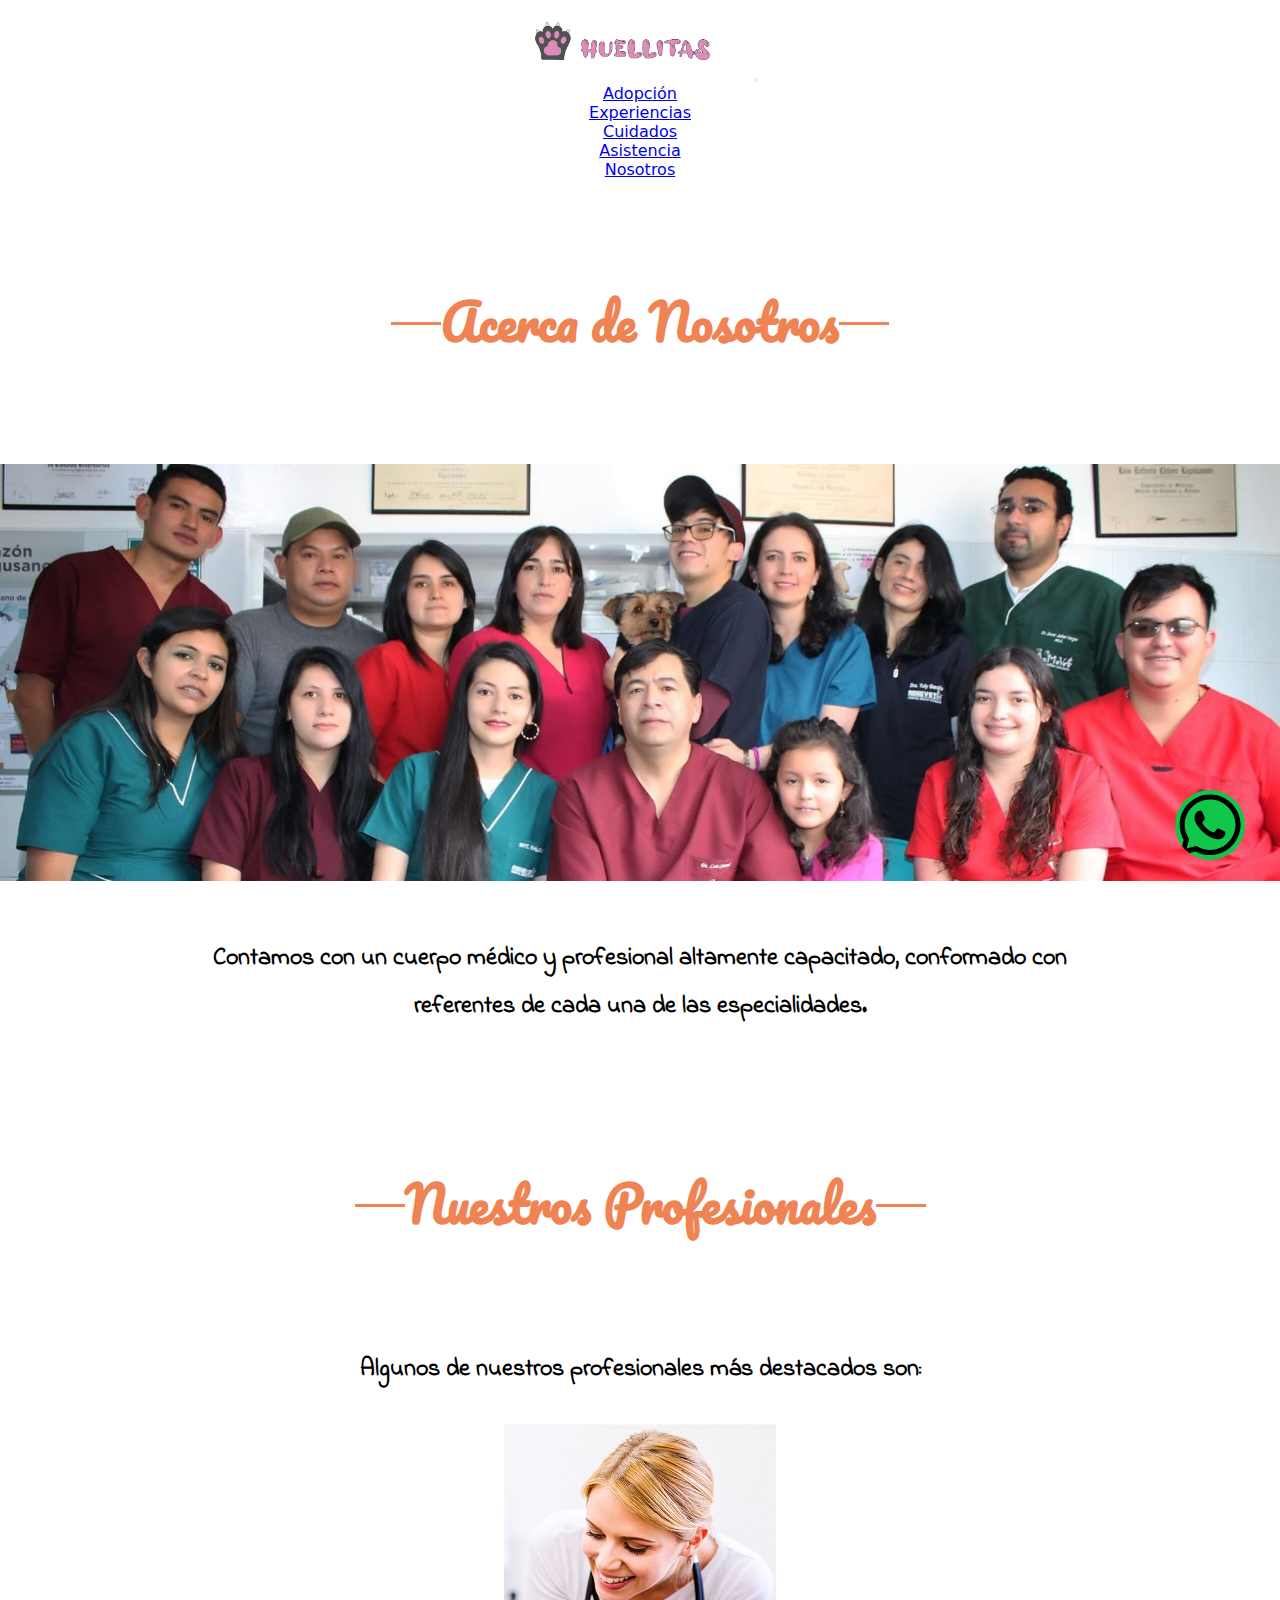
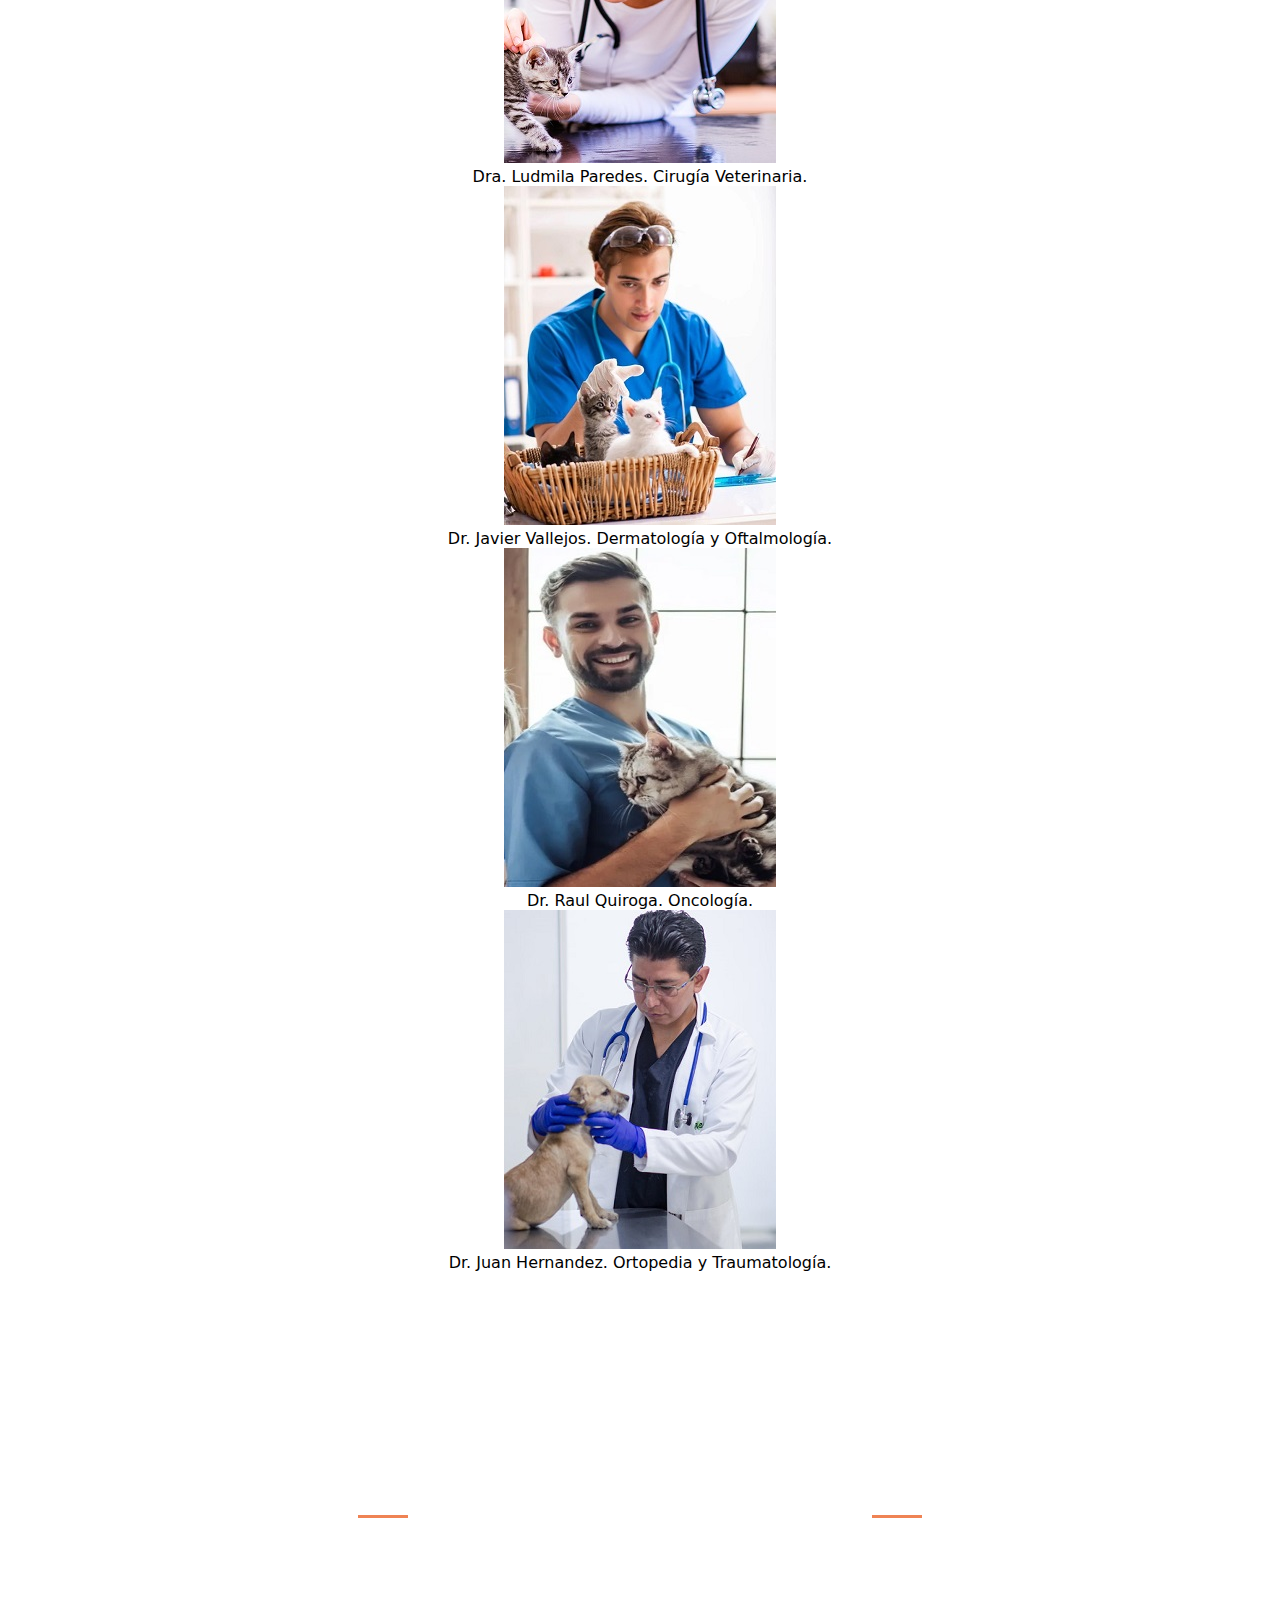
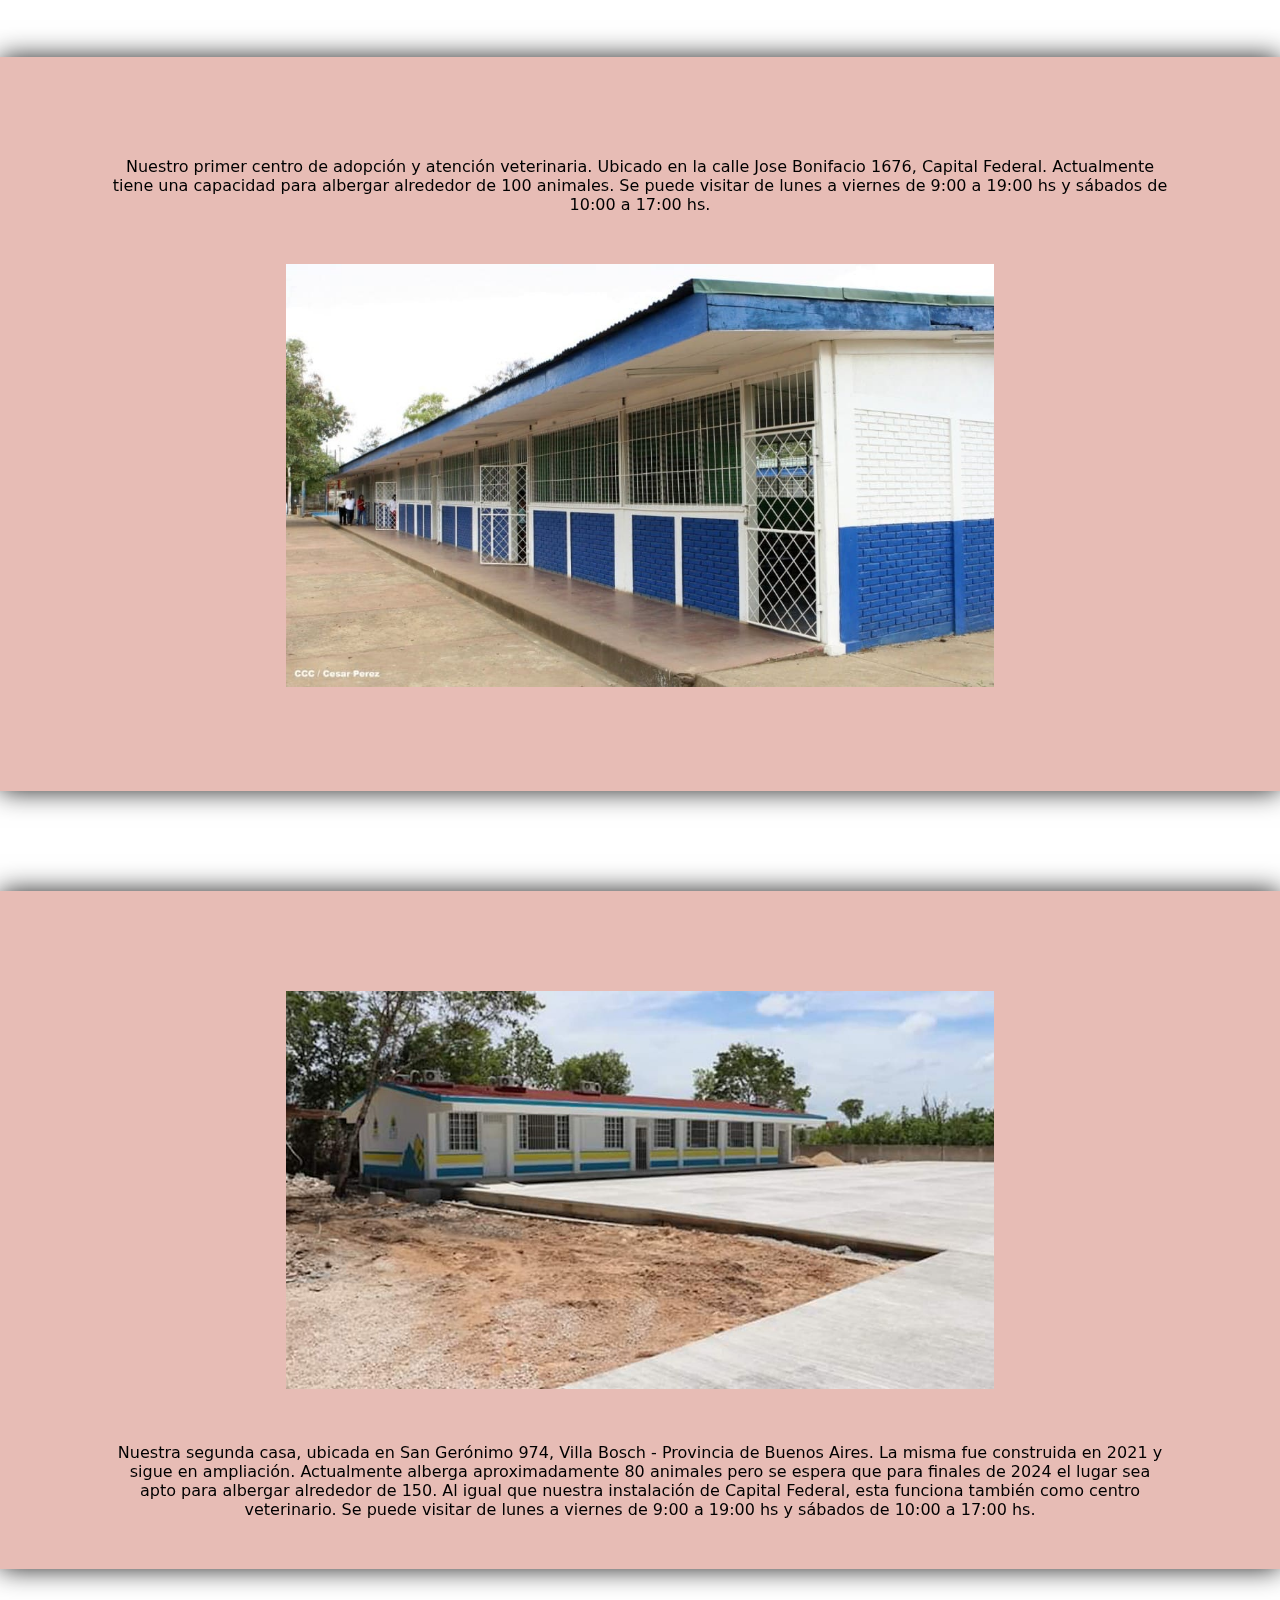
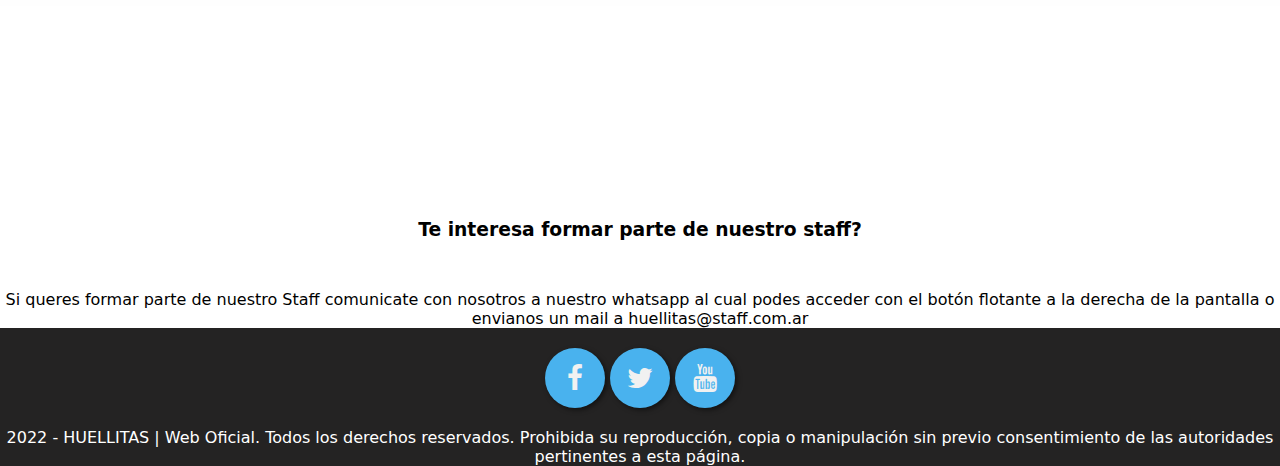
<file: pages/nosotros.html>
<!DOCTYPE html>
<html lang="en">

<head>
    <meta charset="UTF-8">
    <meta http-equiv="X-UA-Compatible" content="IE=edge">
    <meta name="viewport" content="width=device-width, initial-scale=1, shrink-to-fit=no">
    <meta name="description"
        content="Podes contactarnos por asesoramiento o visitar nuestras instalaciones donde vas a poder ver el persona a tu futura mascota">
    <meta name="keyword" content="mascotas, adopción, rescate, perros, gatos">
    <!--CDN Bootstrap css-->
    <link href="https://cdn.jsdelivr.net/npm/bootstrap@5.3.0-alpha1/dist/css/bootstrap.min.css" rel="stylesheet"
        integrity="sha384-GLhlTQ8iRABdZLl6O3oVMWSktQOp6b7In1Zl3/Jr59b6EGGoI1aFkw7cmDA6j6gD" crossorigin="anonymous">
    <!--Icono página-->
    <link rel="icon" type="image/png" href="../assets/img/logo-png.png">
    <!--link: css-->
    <link rel="stylesheet" href="../css/main.css">
    <!--Google Fonts-->
    <link rel="preconnect" href="https://fonts.googleapis.com">
    <link rel="preconnect" href="https://fonts.gstatic.com" crossorigin>
    <link
        href="https://fonts.googleapis.com/css2?family=Indie+Flower&family=Pacifico&family=Roboto:wght@300&display=swap"
        rel="stylesheet">
    <!--Iconos Redes Sociales-->
    <link rel="stylesheet" href="https://stackpath.bootstrapcdn.com/font-awesome/4.7.0/css/font-awesome.min.css">
    <title>Acerca de Nosotros</title>
</head>


<body>
    <!--Header / NAV-->
    <header>
        <section>
            <nav class="navbar navbar-expand-lg navbar-dark bg-dark fixed-top ">
                <div class="container-fluid">
                    <a class="navbar-brand" href="#">
                        <a href="../index.html"><img class="logo_barra" src="../assets/img/logo1.png" alt="inicio"></a>
                    </a>
                    <button class="navbar-toggler" type="button" data-bs-toggle="collapse"
                        data-bs-target="#navbarSupportedContent" aria-controls="navbarSupportedContent"
                        aria-expanded="false" aria-label="Toggle navigation">
                        <span class="navbar-toggler-icon"></span>
                    </button>
                    <div class="collapse navbar-collapse" id="navbarSupportedContent">
                        <ul class="navbar-nav ms-auto mb-2 mb-lg-10">
                            <li class="nav-item">
                                <a class="nav-link" href="../pages/adopcion.html">Adopción</a>
                            </li>
                            <li class="nav-item">
                                <a class="nav-link" href="../pages/experiencias.html">Experiencias</a>
                            </li>
                            <li class="nav-item">
                                <a class="nav-link" href="../pages/cuidados.html">Cuidados</a>
                            </li>
                            <li class="nav-item">
                                <a class="nav-link" href="../pages/asistencia.html">Asistencia</a>
                            </li>
                            <li class="nav-item">
                                <a class="nav-link" href="../pages/nosotros.html">Nosotros</a>
                            </li>
                        </ul>
                    </div>
                </div>
            </nav>
        </section>
    </header>

    <!--ACERCA DE NOSOTROS-->
    <main>
        <h2>Acerca de Nosotros</h2>
        <section>
            <img class="ancho padding_bot50" src="../assets/img/equipo1.jpg" alt="foto de equipo">
            <p class="p1">Contamos con un cuerpo médico y profesional altamente capacitado, conformado con referentes de
                cada una de las especialidades.</p>
        </section>

        <!--NUESTROS PROFESIONALES-->
        <h2>Nuestros Profesionales</h2>
        <section>
            <p class="p1">Algunos de nuestros profesionales más destacados son:</p>
            <article class="row sin_padding ">
                <div class="col-xxl-3 col-xl-4 col-md-6 col-sm-12">
                    <img src="../assets/img/profesional1.jpg" alt="foto de profesional">
                    <p>Dra. Ludmila Paredes. Cirugía Veterinaria.</p>
                </div>
                <div class="col-xxl-3 col-xl-4 col-md-6 col-sm-12">
                    <img src="../assets/img/profesional2.jpg" alt="foto de profesional">
                    <p>Dr. Javier Vallejos. Dermatología y Oftalmología.</p>
                </div>
                <div class="col-xxl-3 col-xl-4 col-md-6 col-sm-122">
                    <img src="../assets/img/profesional3.jpg" alt="foto de profesional">
                    <p>Dr. Raul Quiroga. Oncología.</p>
                </div>
                <div class="col-xxl-3 col-xl-12 col-md-6 col-sm-12">
                    <img src="../assets/img/profesional4.jpg" alt="foto de profesional">
                    <p>Dr. Juan Hernandez. Ortopedia y Traumatología.</p>
                </div>
                <div class="padding_bot50 padding_top50">

                </div>
            </article>
        </section>

        <!--NUERSTRAS INSTALACIONES-->
        <section class="background_fdo background_wallpaper">
            <h2 class="titulo_alt">Nuestras Instalaciones</h2>

            <article class="inst blur sin_padding row">
                <div class="col-xxl-6 col-xl-6 col-md-12 col-sm-12 sin_padding">
                    <p class="p3 letter_back div_top50">Nuestro primer centro de adopción y atención veterinaria.
                        Ubicado en la calle Jose Bonifacio 1676, Capital Federal. Actualmente tiene una capacidad para
                        albergar alrededor de 100 animales. Se puede visitar de lunes a viernes de 9:00 a 19:00 hs y
                        sábados de 10:00 a 17:00 hs.</p>
                </div>
                <div class="col-xxl-6 col-xl-6 col-md-12 col-sm-12 sin_padding">
                    <img src="../assets/img/imagen21.jpg" alt="Instalacion2">
                </div>
            </article>
            <div class="div_bot100"></div>
            <article class="inst blur sin_padding row">
                <div class="col-xxl-6 col-xl-6 col-md-12 col-sm-12 sin_padding">
                    <img src="../assets/img/imagen19.jpg" alt="Instalacion1">
                </div>
                <div class="col-xxl-6 col-xl-6 col-md-12 col-sm-12 sin_padding">
                    <p class="p3 letter_back div_bot50">Nuestra segunda casa, ubicada en San Gerónimo 974, Villa Bosch -
                        Provincia de Buenos Aires. La misma fue construida en 2021 y sigue en ampliación. Actualmente
                        alberga aproximadamente 80 animales pero se espera que para finales de 2024 el lugar sea apto
                        para albergar alrededor de 150. Al igual que nuestra instalación de Capital Federal, esta
                        funciona también como centro veterinario. Se puede visitar de lunes a viernes de 9:00 a 19:00 hs y
                        sábados de 10:00 a 17:00 hs.
                    </p>
                </div>
            </article>
            <div class="div_bot100"></div>
        </section>
        <div class="padding_bot50"></div>
        <h3>Te interesa formar parte de nuestro staff?</h3>
        <div class="padding_bot50"></div>
        <P>Si queres formar parte de nuestro Staff comunicate con nosotros a nuestro whatsapp al cual podes acceder con
            el botón flotante a la derecha de la pantalla o envianos un mail a huellitas@staff.com.ar</P>


        <!--Botón WSP-->
        <div>
            <a href="https://api.whatsapp.com/send?phone=987654321" class="btn-wsp" target="_blank">
                <img class="btn_wsp" src="../assets/img/whatsapp.svg" alt="icono wsp">
            </a>
        </div>
    </main>

    <footer>
        <!--Botones Redes Sociales-->
        <div>
            <section class="buttons">
                <a href="https://www.facebook.com/" class="fa fa-facebook" target="_blank"></a>
                <a href="https://www.twitter.com/" class="fa fa-twitter" target="_blank"></a>
                <a href="https://www.youtube.com/watch?v=wTZ2UCcoz_o" class="fa fa-youtube" target="_blank"></a>
            </section>
        </div>

        <!--Derechos Reservados-->
        <p class="sin_padding">2022 - HUELLITAS | Web Oficial. Todos los derechos reservados. Prohibida su reproducción,
            copia o manipulación sin previo consentimiento de las autoridades pertinentes a esta página.</p>
    </footer>

    <!--CDN Bootstrap JS-->
    <script src="https://cdn.jsdelivr.net/npm/bootstrap@5.3.0-alpha1/dist/js/bootstrap.bundle.min.js"
        integrity="sha384-w76AqPfDkMBDXo30jS1Sgez6pr3x5MlQ1ZAGC+nuZB+EYdgRZgiwxhTBTkF7CXvN"
        crossorigin="anonymous"></script>
</body>

</html>
</file>
<file: css/main.css>
* {
  padding: 0;
  margin: 0;
  box-sizing: border-box;
  font-family: system-ui, -apple-system, BlinkMacSystemFont, "Segoe UI", Roboto, Oxygen, Ubuntu, Cantarell, "Open Sans", "Helvetica Neue", sans-serif;
}

body {
  text-align: center;
}

.btn_wsp {
  position: fixed;
  width: 70px;
  height: 70px;
  bottom: 40px;
  right: 35px;
  background: #10c74a;
  border-radius: 50%;
}
.btn_wsp:hover {
  background: #ffffff;
  transform: scale(1.2);
}

.buttons {
  background-color: rgb(36, 35, 35);
  padding-top: 20px;
  padding-bottom: 20px;
}
.buttons a {
  text-decoration: none;
  font-size: 28px;
  width: 60px;
  height: 60px;
  line-height: 60px;
  text-align: center;
  background: hsl(202deg, 83%, 61%);
  color: #f1f1f1;
  border-radius: 50%;
  box-shadow: 2px 2px 5px rgba(0, 0, 0, 0.5);
  transition: all 0.4s ease-in-out;
}
.buttons a:hover {
  transform: scale(1.2);
}

.form-register .button {
  width: 100%;
  background-color: #7296e4;
  border: none;
  padding: 12px;
  color: white;
  margin: 16px 0;
  font-size: 16px;
}

.background_exp {
  background-image: url(https://cdn.pixabay.com/photo/2017/05/13/18/44/jack-russell-2310391_960_720.jpg);
}

.background_form {
  padding-bottom: 2px;
  background-image: url(https://cdn.pixabay.com/photo/2016/07/22/03/14/kittens-1534083_960_720.jpg);
}

.background_portada {
  padding: 5%;
  background-image: url(https://www.webconsultas.com/sites/default/files/styles/wc_adaptive_noticia__medium__webp/public/noticias/perro_gato_abandonado_jpg.webp);
}

.background_adop {
  padding: 18vh;
  background-image: url(https://media.perezlara.com/2021/02/Adopcio%CC%81n-de-mascotas-1.png);
}

.background_acer {
  padding: 400px;
  background-image: url(https://petindustry.co/wp-content/uploads/2022/01/ASMEVET-personajes-petind-scaled.jpg);
}

.background_fdo {
  padding-bottom: 100px;
  background-image: url(https://www.igaleno.com/wp-content/uploads/2021/07/Diferencias-entre-centro-medico-y-clinica.jpg);
}

.background_vet1 {
  padding: 18vh;
  background-image: url(https://images.squarespace-cdn.com/content/v1/57a2aeb1ff7c509ef76566c9/1570403104480-E7SIAPLC0POJ2OSLACZD/puppy.jpg?format=1000w);
}

.background_cuid {
  padding: 18vh;
  background-image: url(https://adiestramientogadi.com/wp-content/uploads/2022/09/parque-de-perros-alicante.jpg);
}

.background_wallpaper {
  background-repeat: no-repeat;
  background-position: center;
  background-size: cover;
  background-attachment: fixed;
}

.form-register {
  width: 400px;
  background: hsl(9deg, 82%, 78%);
  padding: 30px;
  margin: auto;
  margin-top: 0px;
  margin-bottom: 100px;
  border-radius: 30px;
  font-family: "Gill Sans", "Gill Sans MT", Calibri, "Trebuchet MS", sans-serif;
  color: white;
  box-shadow: 7px 13px 37px #000;
}
.form-register :hover {
  color: white;
  text-decoration: none;
}

.controls {
  width: 100%;
  background-color: hsl(8deg, 52%, 84%);
  padding: 10px;
  border-radius: 4px;
  margin-bottom: 16px;
  border: 1px solid #0ccfe9;
  font-family: "Gill Sans", "Gill Sans MT", Calibri, "Trebuchet MS", sans-serif;
  font-size: 18px;
}

.galeria_adop img {
  width: 100%;
  border-radius: 50px;
}

.galeria_asist img {
  width: 70%;
}

.logo_barra {
  display: inline-block;
  height: 80px;
}

.img_logo {
  margin-top: 100px;
  height: 400px;
  border: 3px solid #ffffff;
  box-shadow: 0 0 25px #222;
  -webkit-backdrop-filter: blur(5px);
          backdrop-filter: blur(5px);
  border-radius: 50%;
}

.inst img {
  width: 60%;
  padding-top: 50px;
  padding-bottom: 50px;
}

.img_radius img {
  border-radius: 50px;
}

h2 {
  display: inline-block;
  position: relative;
  color: #ef8354;
  font-family: "Pacifico";
  font-size: 3rem;
  margin-bottom: 100px;
  margin-top: 100px;
}

h2::after,
h2::before {
  content: "";
  position: absolute;
  width: 50px;
  height: 3px;
  background-color: #ef8354;
  top: 0.9em;
}

h2::before {
  left: -50px;
}

h2::after {
  right: -50px;
}

.p_adop p {
  margin-top: 20px;
  margin-bottom: 100px;
  border-radius: 10px;
  font-family: "Gill Sans", "Gill Sans MT", Calibri, "Trebuchet MS", sans-serif;
}

.p1 {
  font-family: "Indie Flower", cursive;
  font-weight: 700;
  margin-left: 200px;
  margin-right: 200px;
  margin-bottom: 30px;
  font-size: 1.5rem;
  line-height: 2;
}

.p3 {
  margin-left: 60px;
  margin-right: 60px;
  text-align: center;
  padding: 0px;
}

.form-register h4 {
  font-size: 22px;
  margin-bottom: 20px;
  text-align: center;
}

.p_cuid p {
  width: 22%;
  font-family: "Gill Sans", "Gill Sans MT", Calibri, "Trebuchet MS", sans-serif;
}

.form-register p {
  height: 40px;
  text-align: center;
  font-size: 16px;
  line-height: 40px;
}

.div_salto100 {
  margin: 100px;
}

.div_salto50 {
  margin: 50px;
}

.div_bot100 {
  margin-bottom: 100px;
}

.div_top50 {
  margin-top: 50px;
}

.padding_top50 {
  padding-top: 50px;
}

.padding_bot50 {
  padding-bottom: 50px;
}

.padding_bot100 {
  padding-bottom: 100px;
}

.sin_padding {
  padding: 0px;
  margin: 0px;
}

.ancho {
  width: 100%;
}

.b {
  font-weight: bold;
}

.blur {
  box-shadow: 0 0 25px #222;
  -webkit-backdrop-filter: blur(5px);
          backdrop-filter: blur(5px);
}

.p_cuid {
  margin-left: 40px;
  margin-right: 30px;
  display: flex;
  flex-wrap: wrap;
  justify-content: space-evenly;
}

.inst {
  padding: 50px;
  align-items: center;
  background-color: rgba(214, 140, 127, 0.5803921569);
}

.male {
  background-color: rgba(127, 246, 255, 0.774);
}

.female {
  background-color: hsl(10deg, 100%, 84%);
}

.titulo_alt {
  color: white;
}

.letter_alt {
  color: white;
}

.letter_red {
  color: red;
}

.letter_back {
  color: black;
}

.background_eme {
  background-color: hsl(8deg, 52%, 84%);
}

footer {
  background-color: rgb(36, 35, 35);
  color: white;
}

@media screen and (max-width: 869px) {
  .img_logo {
    margin-top: 100px;
    height: 250px;
  }
  .galeria_adop img {
    margin-bottom: 50px;
  }
  h2 {
    font-size: 2rem;
  }
  h2::after,
  h2::before {
    content: "";
    width: 30px;
  }
  h2::before {
    left: -30px;
  }
  h2::after {
    right: -30px;
  }
  .p3 {
    margin-left: 20px;
    margin-right: 20px;
  }
}
@media screen and (max-width: 1199px) {
  .p1 {
    font-size: large;
    margin-left: 60px;
    margin-right: 60px;
  }
  .galeria_asist img {
    width: 100%;
  }
}/*# sourceMappingURL=main.css.map */
</file>
